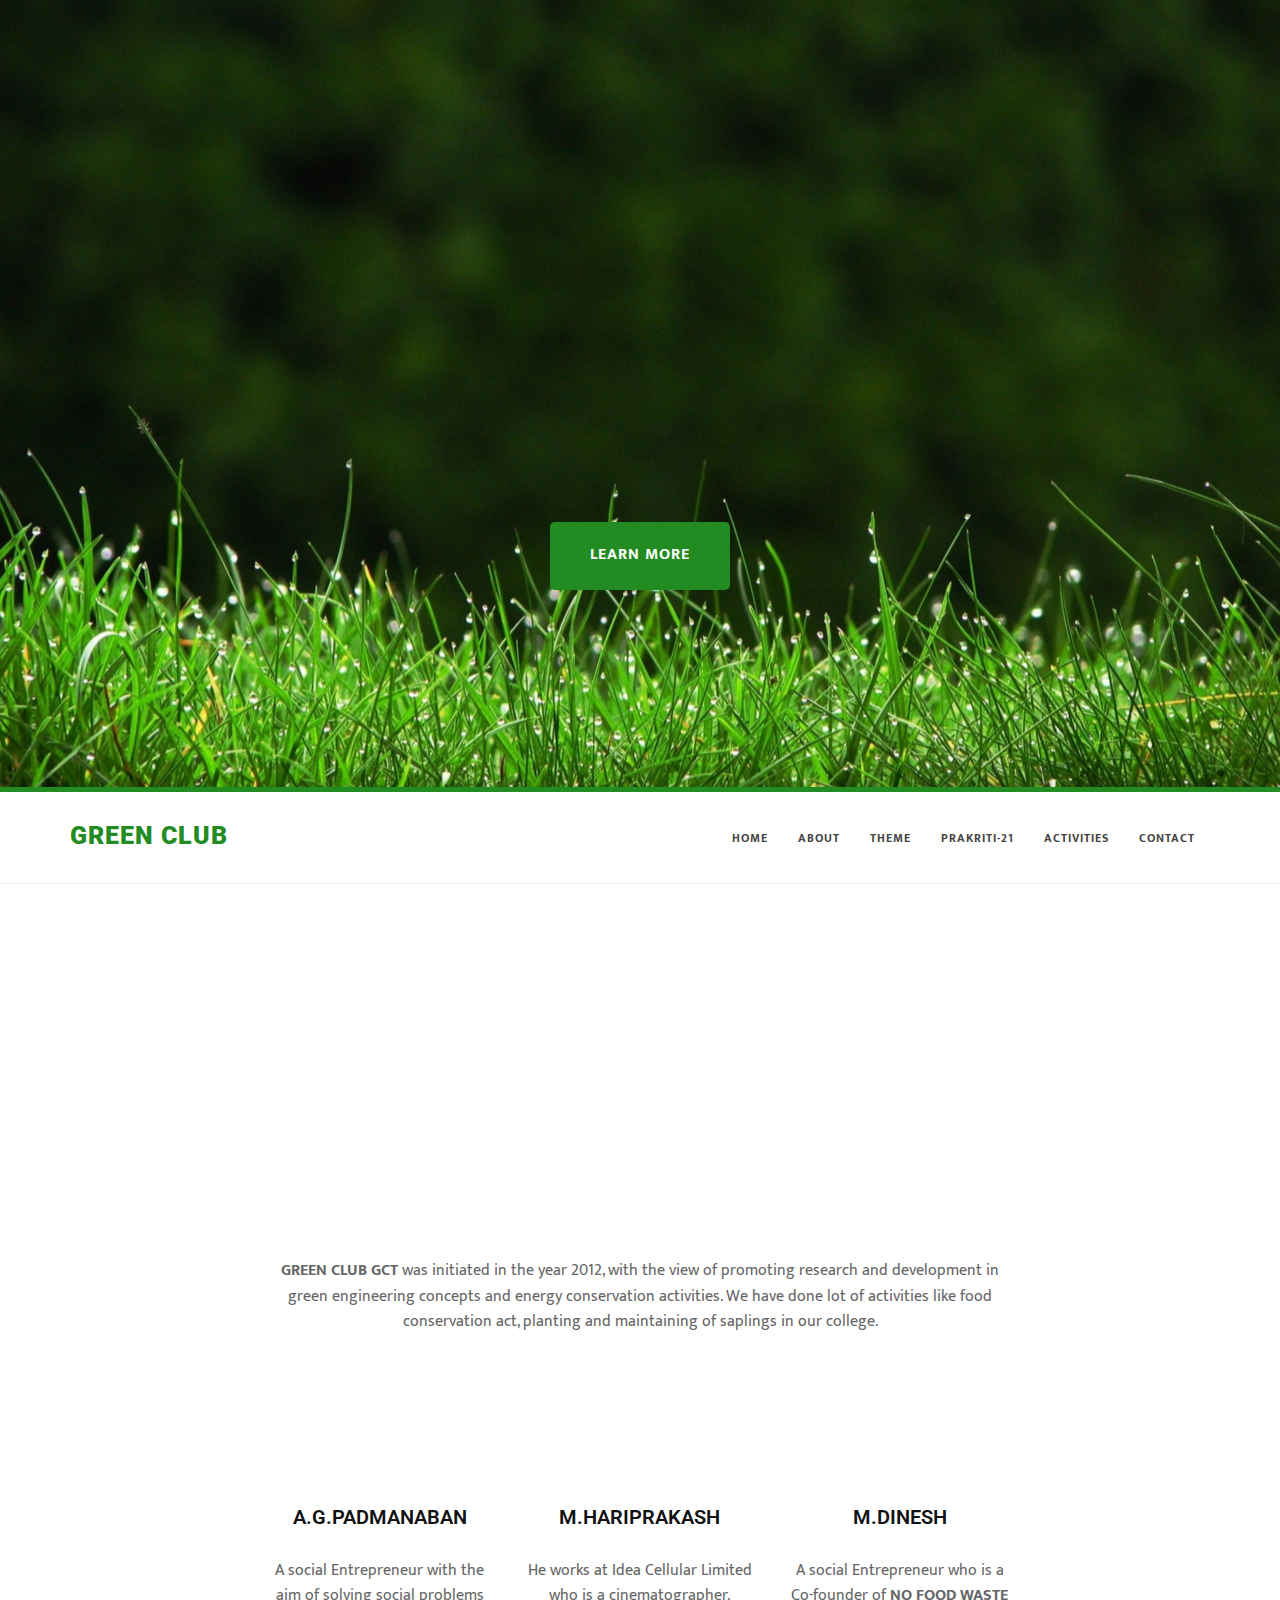
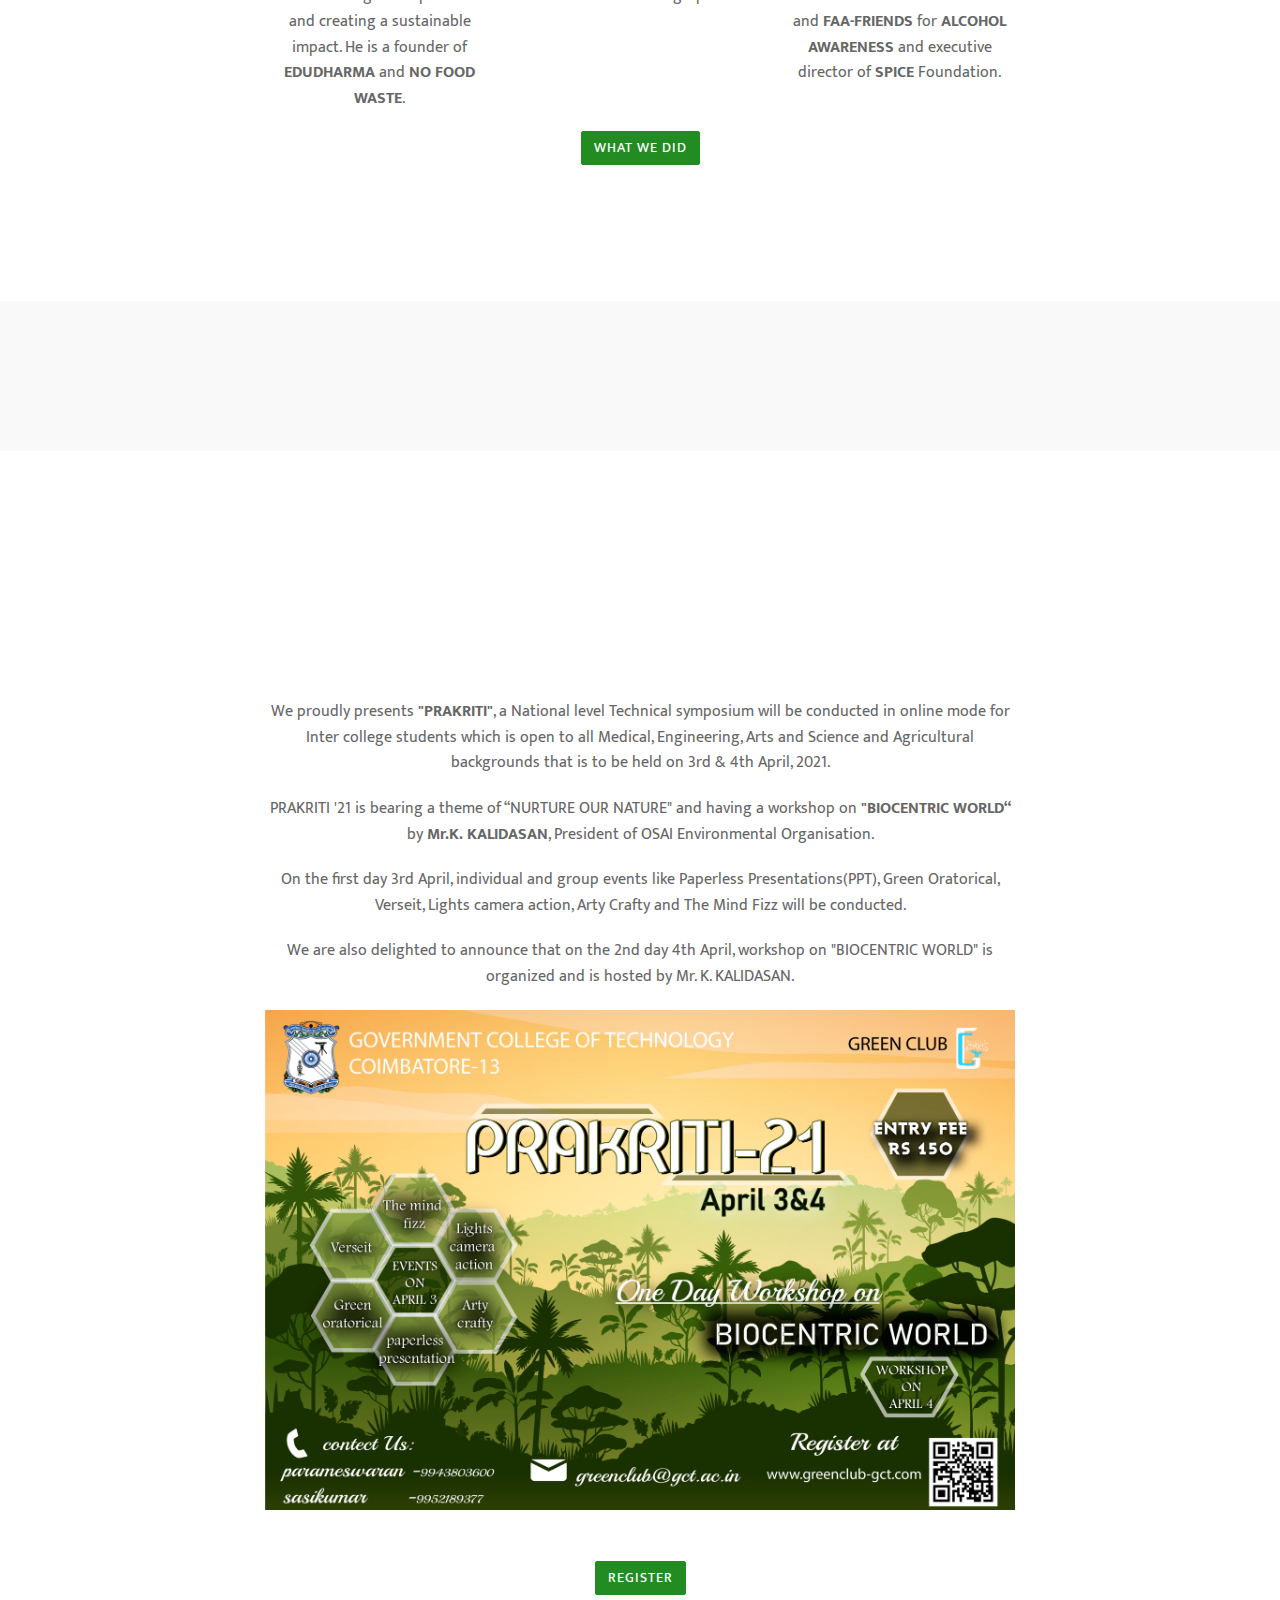
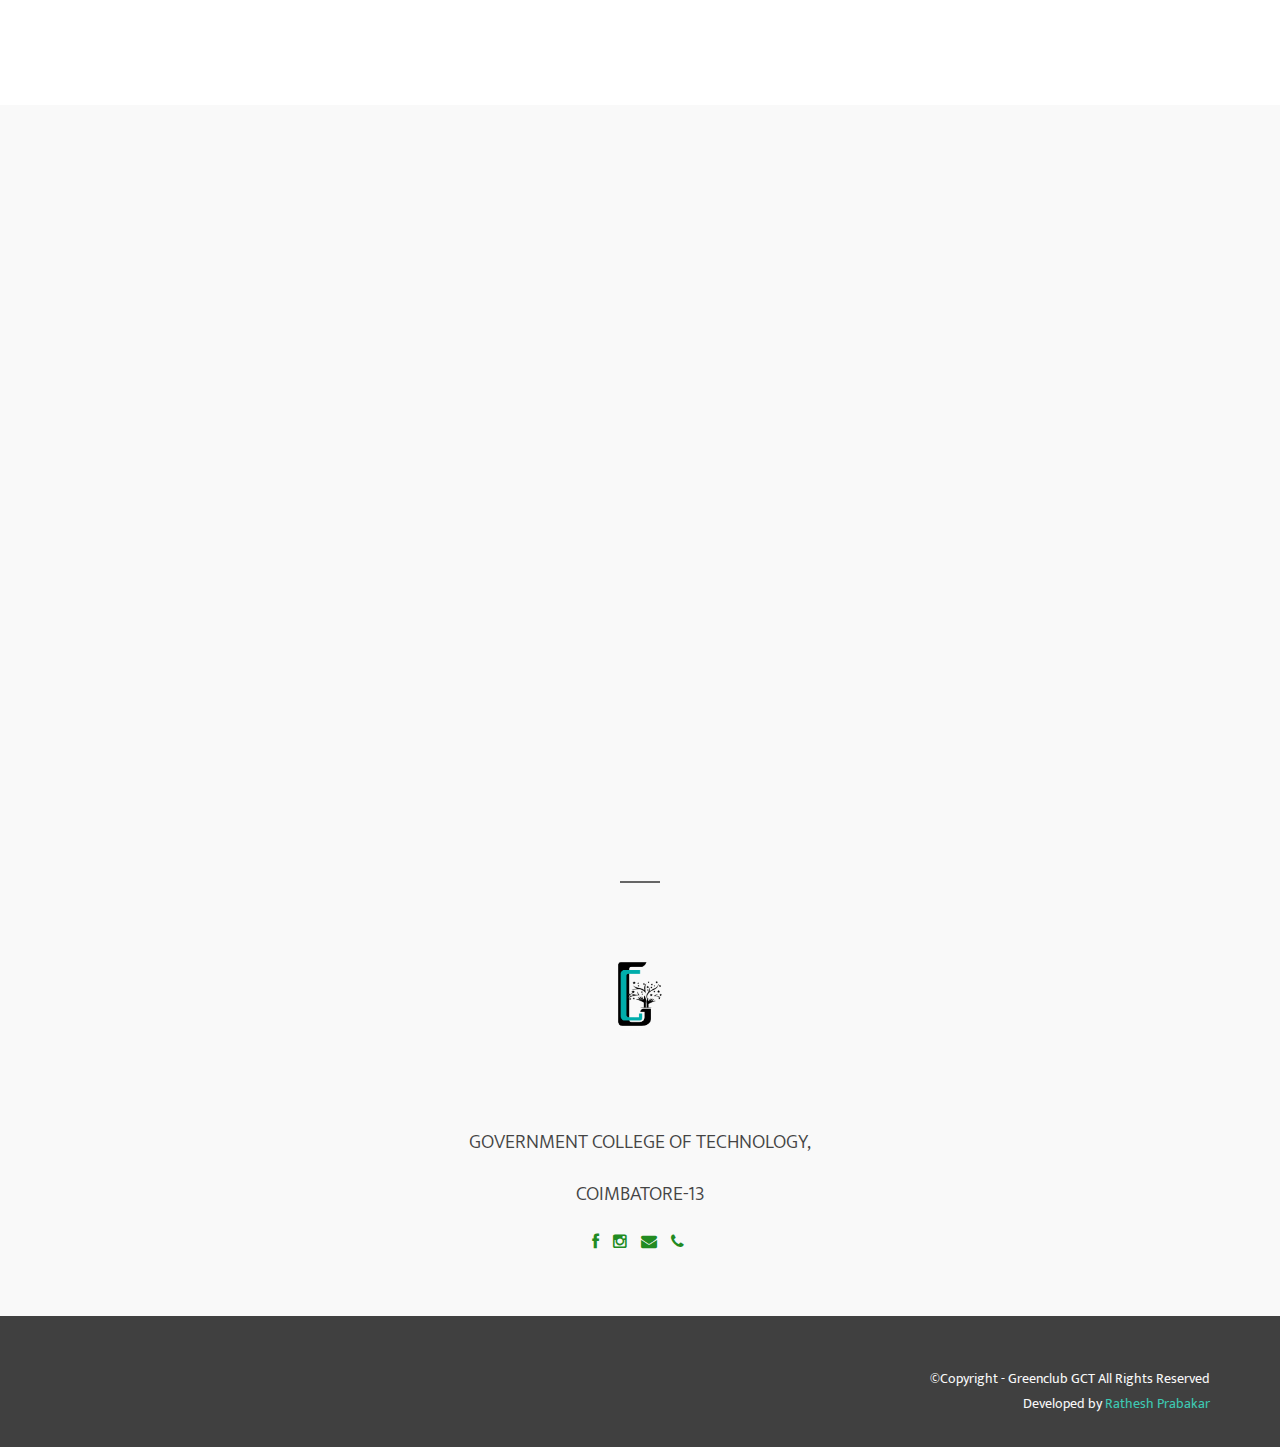
<file: index.html>
<!DOCTYPE html>
<html lang="en">

<head>
  <meta charset="utf-8">
  <meta name="viewport" content="width=device-width, initial-scale=1.0">
  <meta name="description" content="">
  <meta name="author" content="">
  <meta name="viewport" content="width=device-width, initial-scale=1">
  <link rel="stylesheet" href="https://maxcdn.bootstrapcdn.com/bootstrap/3.4.1/css/bootstrap.min.css">
  <script src="https://ajax.googleapis.com/ajax/libs/jquery/3.4.1/jquery.min.js"></script>
  <script src="https://maxcdn.bootstrapcdn.com/bootstrap/3.4.1/js/bootstrap.min.js"></script>
  

  <title>GREEN CLUB - SAVE NATURE SAVE FUTURE</title>
  <link href="img/favicon.jpg" rel="icon">


  <!-- css -->
  <link rel="stylesheet" href="css/bootstrap.min.css">
  <link href="font-awesome/css/font-awesome.min.css" rel="stylesheet" type="text/css" />
  <link href="css/nivo-lightbox.css" rel="stylesheet" />
  <link href="css/nivo-lightbox-theme/default/default.css" rel="stylesheet" type="text/css" />
  <link href="css/ionicons.min.css" rel="stylesheet">
  <link href="css/animations.css" rel="stylesheet" />
  <link href="css/style.css" rel="stylesheet">
  <link href="color/default.css" rel="stylesheet">

</head>

<body id="page-top" data-spy="scroll" data-target=".navbar-custom">

  <section class="hero" id="intro">
    <div class="container">
      <div class="row">
        <div class="col-md-12 text-right navicon">
          <a id="nav-toggle" class="nav_slide_button" href="#"><span></span></a>
        </div>
      </div>
      <div class="row">
        <div class="col-md-8 col-md-offset-2 text-center inner">
          <div class="animatedParent">
            <img class="animated fadeInDown" src="img/gct.png" width="90" height="110" alt="GCT">
            <h1 class="animated fadeInDown">GREEN CLUB</h1>
            <p class="animated fadeInUp">~ SAVE NATURE SAVE FUTURE ~</p>
          </div>
        </div>
      </div>
      <div class="row">
        <div class="col-md-6 col-md-offset-3 text-center">
          <a href="#about" class="learn-more-btn btn-scroll">Learn more</a>
        </div>
      </div>
    </div>
  </section>


  <!-- Navigation -->
  <div id="navigation">
    <nav class="navbar navbar-custom" role="navigation">
      <div class="container">
        <div class="row">
          <div class="col-md-2">
            <div class="site-logo">
              <a href="index.html" class="brand" style=" color: forestgreen;">GREEN CLUB</a>
            </div>
          </div>


          <div class="col-md-10">

            <!-- Brand and toggle get grouped for better mobile display -->
            <div class="navbar-header">
              <button type="button" class="navbar-toggle" data-toggle="collapse" data-target="#menu">
                                                <i class="fa fa-bars"></i>
                                                </button>
            </div>
            <!-- Collect the nav links, forms, and other content for toggling -->
            <div class="collapse navbar-collapse" id="menu">
              <ul class="nav navbar-nav navbar-right">
                <li class="active"><a href="#intro">Home</a></li>
                <li><a href="#about">About</a></li>
                <li><a href="theme.html#theme">Theme</a></li>
                <li><a href="#prakriti">Prakriti-21</a></li>
                <!--li><a href="#works">Board Members</a></li-->
                <li><a href="activities.html#activities">Activities</a></li>
                <li><a href="#contact">Contact</a></li>
              </ul>
            </div>
            <!-- /.Navbar-collapse -->

          </div>
        </div>
      </div>
      <!-- /.container -->
    </nav>
  </div>
  <!-- /Navigation -->

  <!-- Section: about -->
  <section id="about" class="home-section color-dark bg-white">
    <div class="container marginbot-50">
      <div class="row">
        <div class="col-lg-8 col-lg-offset-2">
          <div class="animatedParent">
            <div class="section-heading text-center animated bounceInDown">
              <img src="img/gc.png" width="100" height="100" alt="Green Club">
              <br><br>
              <h2 class="h-bold">About our Green Club</h2>
              <div class="divider-header"></div>
            </div>
          </div>
        </div>
      </div>

    </div>

    <div class="container">


      <div class="row">


        <div class="col-lg-8 col-lg-offset-2 animatedParent">
          <div class="text-center">
            <p>
              <b>GREEN CLUB GCT</b> was initiated in the year 2012, with the view of promoting research and development in green engineering concepts and energy conservation activities. We have done lot of activities like food conservation act, planting and maintaining of saplings in our college.
            </p>
            <br><br>
            <div class="section-heading text-center animated bounceInDown">
              <h2 class="h-bold">Meet our Founders</h2>
              <div class="divider-header"></div>
            </div>
            <br><br>
            <div class="row">
              <div class="col-sm-4">
                <div class="card">
                  <div class="card-body">
                    <h6 class="h-bold">A.G.PADMANABAN</h6>
                    <p class="card-text">A social Entrepreneur with the aim of solving social problems and creating a sustainable impact. He is a  founder of <b>EDUDHARMA</b> and <b>NO FOOD WASTE</b>.</p>
                  </div>
                </div>
              </div>
              <div class="col-sm-4">
                <div class="card">
                  <div class="card-body">
                    <h6 class="h-bold"> M.HARIPRAKASH</h6>
                    <p class="card-text">He works at Idea Cellular Limited who is a cinematographer.</p>
                  </div>
                </div>
              </div>
              <div class="col-sm-4">
                <div class="card">
                  <div class="card-body">
                    <h6 class="h-bold">M.DINESH</h6>
                    <p class="card-text">A social Entrepreneur who is a Co-founder of <b>NO FOOD WASTE</b> and <b>FAA-FRIENDS</b> for <b>ALCOHOL AWARENESS</b> and executive director of <b>SPICE</b> Foundation.</p>
                  </div>
                </div>
              </div>
            </div>
            <a href="achievements.html#achievements" class="btn btn-skin btn-scroll">What we did</a>
            <br><br>
          </div>
        </div>
        </div>
      </div>
    </div>
</section>
  <!-- /Section: about -->
  <!-- Section: services -->
  <section id="prakriti" class="home-section color-dark bg-gray">
    <section id="about" class="home-section color-dark bg-white">
      <div class="container marginbot-50">
        <div class="row">
          <div class="col-lg-8 col-lg-offset-2">
            <div class="animatedParent">
              <div class="section-heading text-center animated bounceInDown">
                <h2 class="h-bold">Prakriti 21</h2>
                <div class="divider-header"></div>
              </div>
            </div>
          </div>
        </div>
  
      </div>
  
      <div class="container">
  
  
        <div class="row">
  
  
          <div class="col-lg-8 col-lg-offset-2 animatedParent">
            <div class="text-center">
              <p>
               We proudly presents <b>"PRAKRITI"</b>, a National level Technical symposium will be conducted in online mode for 
                Inter college students which is open to all Medical, Engineering, Arts and Science and Agricultural backgrounds that is to be held on 3rd & 4th April, 2021. 
                </b> 
              </p>
              <p>PRAKRITI '21 is bearing a theme of “NURTURE OUR NATURE" and having a workshop on <b>"BIOCENTRIC WORLD“</b> by <b>Mr.K. KALIDASAN</b>, President  of OSAI Environmental Organisation. </p>
              <p>On the first day 3rd April, individual and group events like Paperless Presentations(PPT), Green Oratorical, Verseit, Lights camera action, Arty Crafty and The Mind Fizz will be conducted.
              </p>
              <p>We are also delighted to announce that on the 2nd day 4th April, workshop on "BIOCENTRIC WORLD" is organized and is hosted by Mr. K. KALIDASAN.</p>
              <img src="img/green2.jpg" class="img-responsive"  alt="Prakriti 20">
              <br>
              <br>
              
              <a href="registration/index.html" class="btn btn-skin btn-scroll">Register</a>
              
              
            </div>
          </div>
  
  
        </div>
      </div>
  
    </section>

    <div class="text-center">
      <div class="container">

        <div class="row animatedParent">
          <div class="col-md-3">
            <div class="animated rotateInDownLeft">
              <div class="service-box">
                <div class="service-icon">
                  <span class="fa fa-laptop fa-2x"></span>
                </div>
                <div class="service-desc">
                  <h5>PAPERLESS PRESENTATION</h5>
                  <div class="divider-header"></div>
                  <a  type="button" class="btn btn-info btn-lg" data-toggle="modal" data-target="#myModal1">Rules</a>
                </div>
              </div>
            </div>
          </div>
          
          
          <div class="col-md-3">
            <div class="animated rotateInDownLeft slow">
              <div class="service-box">
                <div class="service-icon">
                  <span class="fa fa-bars fa-2x"></span>
                </div>
                <div class="service-desc">
                  <h5>Green Oratorical </h5>
                  <div class="divider-header"></div>
                 <!--<p>
                    Time to test your speed and IQ level.
                  </p> -->
                  <a  type="button" class="btn btn-info btn-lg" data-toggle="modal" data-target="#myModal2">Rules</a>
                </div>
              </div>
            </div>
          </div>
          
          <div class="col-md-3">
            <div class="animated rotateInDownLeft slower">
              <div class="service-box">
                <div class="service-icon">
                  <span class="fa fa-laptop fa-2x"></span>
                </div>
                <div class="service-desc">
                  <h5>Verseit</h5>
                  <div class="divider-header"></div>
                  <a  type="button" class="btn btn-info btn-lg" data-toggle="modal" data-target="#myModal3">Rules</a>
                </div>
              </div>
            </div>
          </div>
          
                    
          <div class="col-md-3">
            <div class="animated rotateInDownLeft">
              <div class="service-box">
                <div class="service-icon">
                  <span class="fa fa-instagram fa-2x"></span>
                </div>
                <div class="service-desc">
                  <h5>Lights Camera Action</h5>
                  <div class="divider-header"></div>
               
                  <a type="button" class="btn btn-info btn-lg" data-toggle="modal" data-target="#myModal4" >Rules</a>
                </div>
              </div>
            </div>
          </div>
          <div class="col-md-3">
            <div class="animated rotateInDownLeft slower">
              <div class="service-box">
                <div class="service-icon">
                  <span class="fa fa-laptop fa-2x"></span>
                </div>
                <div class="service-desc">
                  <h5>Arty Crafty</h5>
                  <div class="divider-header"></div>
                 
                  <a type="button" class="btn btn-info btn-lg" data-toggle="modal" data-target="#myModal5">Rules</a>
                </div>
              </div>
            </div>
          </div>
          <div class="col-md-3">
            <div class="animated rotateInDownLeft slower">
              <div class="service-box">
                <div class="service-icon">
                  <span class="fa fa-laptop fa-2x"></span>
                </div>
                <div class="service-desc">
                  <h5>The Mind Fizz</h5>
                  <div class="divider-header"></div>
               
                  <a type="button" class="btn btn-info btn-lg" data-toggle="modal" data-target="#myModal6">Rules</a>
                </div>
              </div>
            </div>
          </div>
         

         
          </div>
          
        </div>
      </div>
    </div>
  </section>
  <!-- /Section: services -->
<!--Popup Code-->
<!--PPT Instructions-->
  <div class="container">
  
    <!-- Modal -->
    <div class="modal fade" id="myModal1" role="dialog">
      <div class="modal-dialog">
      
        <!-- Modal content-->
        <div class="modal-content">
          <div class="modal-header">
            <button type="button" class="close" data-dismiss="modal">&times;</button>
            <h4 class="modal-title">PPT</h4>
          </div>
          <div class="modal-body">
            <p>If you have any innovative ideas don't hesitate to express it. Come forward to express your ideas through PRESENTATION.</p>
            <h3>Topics</h3>
            <li style="list-style:number;">Impact of Covid-19 pandemic on environment</li>
            <li style="list-style:number;">Farming with waste management</li>
            <li style="list-style:number;">Role of agriculture in Indian economy</li>
            <li style="list-style:number;">Water scarcity and it's solutions</li>
            <br>
            <h3>Rules</h3>
            <li>It is an individual or team event. You can form a team according to your convenience. The team should consist of 2 to 3 members. Everyone should register individually.</li>
            <li>Topic should be selected from the given list of topics.</li>
            <li>The topic should be explained within 5-10 mins.</li>
            <li>Maximum number of slides 10 -15.</li>
            <li>The performance is based on the way you explain and convey.</li>
            <li>Plagiarism is strictly prohibited.</li>
            <p>ABSTRACT(a detailed abstract with the details of the participants) should be sent to the given mail id- greenclub@gct.ac.in. Decline Date ( MARCH 31 )</p>
          </div>
          <div class="modal-footer">
            <button style="color: forestgreen;" type="button" class="btn btn-default" data-dismiss="modal">Close</button>
          </div>
        </div>
        
      </div>
    </div>
    
  </div>
<!--/PPT Instructions-->  
<!--Green Oratorical Instructions-->
<div class="container">
  
  <!-- Modal -->
  <div class="modal fade" id="myModal2" role="dialog">
    <div class="modal-dialog">
    
      <!-- Modal content-->
      <div class="modal-content">
        <div class="modal-header">
          <button type="button" class="close" data-dismiss="modal">&times;</button>
          <h4 class="modal-title">Green Oratorical </h4>
        </div>
        <div class="modal-body">
          <p>Inaction breeds doubt and fear. Action breeds confidence and courage. If you want to conquer fear, do not sit at home and think about it. Go out and get busy."

            To communicate, we must realize that we are all different in the way we perceive the world, and use this understanding as a guide to our communication with others......
            </p>
          <h3>Rules</h3>
          <li>It's an individual event and consists of two rounds.</li>
          <li> Contestant will present a five (5)-minute prepared speech.</li>
          <li>While delivering the speech, the voice should be clear and flexible</li>
          <li>Avoid vulgarity and political talks</li>
          <li>The language should give a clear picture of the thoughts being expressed.</li>
          <li>Topic will be given on the spot and juries decision is final</li>
        </div>
        <div class="modal-footer">
          <button style="color: forestgreen;" type="button" class="btn btn-default" data-dismiss="modal">Close</button>
        </div>
      </div>
      
    </div>
  </div>
  
</div>
<!--/Green Oratorical  Instructions-->
<!--Verseit  Instructions-->
<div class="container">
  
  <!-- Modal -->
  <div class="modal fade" id="myModal3" role="dialog">
    <div class="modal-dialog">
    
      <!-- Modal content-->
      <div class="modal-content">
        <div class="modal-header">
          <button type="button" class="close" data-dismiss="modal">&times;</button>
          <h4 class="modal-title">Verseit</h4>
        </div>
        <div class="modal-body">
          <p>A chance to make your creativity shine beyond the sky... Express your heart louder with your words...Let ur lines be the mirror of beauty
            Launch smiles with ink flowing out of wisdom
            Make the world get lost at the feet of ur mesmerizing poems.</p>
          <h3>Rules</h3>
          <li>Maximum of  10 lines will be allowed.</li>
          <li>Avoid vulgarity.</li>
          <li>Plagiarism is strictly prohibited.</li>
          <li>Reference to a caste, religion or organization is not allowed.</li>
          <li>Language (Tamil or English) Ur choice.</li>
        </div>
        <div class="modal-footer">
          <button  style="color: forestgreen;" type="button" class="btn btn-default" data-dismiss="modal">Close</button>
        </div>
      </div>
      
    </div>
  </div>
  
</div>

<!--/Verseit Instructions-->
<!-- Lights camera action  Instructions-->
<div class="container">
  
  <!-- Modal -->
  <div class="modal fade" id="myModal4" role="dialog">
    <div class="modal-dialog">
    
      <!-- Modal content-->
      <div class="modal-content">
        <div class="modal-header">
          <button type="button" class="close" data-dismiss="modal">&times;</button>
          <h4 class="modal-title">Lights camera action </h4>
        </div>
        <div class="modal-body">
          <p>Do you hold the potential to encourage and persuade the audience to buy any product you propose? If you possess the creativity to sell it off then its time that your creativity has got its recognition! Come forward and showcase your creative side to participate in Lights Camera Action</p>
          <h3>Instructions</h3>
          <li>It is an individual event.</li>
          <li>It consists of two rounds.</li>
          <li>Topics will be given on the spot.</li>
          <li>The performance is judged based on the clarity in thought,innovation,humour  and expression.</li>
          <li>Vulgarity and malpractices are not encouraged. </li>
          <li>Juries decision is final</li>
        </div>
        <div class="modal-footer">
          <button style="color: forestgreen;" type="button" class="btn btn-default" data-dismiss="modal">Close</button>
        </div>
      </div>
      
    </div>
  </div>
  
</div>


<!--/Light Camera Action Instructions-->
<!--Arty Crafty Instructions-->
<div class="container">
  
  <!-- Modal -->
  <div class="modal fade" id="myModal5" role="dialog">
    <div class="modal-dialog">
    
      <!-- Modal content-->
      <div class="modal-content">
        <div class="modal-header">
          <button type="button" class="close" data-dismiss="modal">&times;</button>
          <h4 class="modal-title">Arty Crafty</h4>
        </div>
        <div class="modal-body">
          <p>Getting appreciation and recognition doesn't mean victory! Sometimes your heart speaks best through your hands, Do you agree with it? If yes, Come on Let's start an era  ARTY CRAFTY. </p>
          <h3>Instructions</h3>
          <li>There will be two rounds.</li>
          <li>Topic will be given on the spot.</li>
          <li>Complete it within  alloted time.</li>
          <li>Judge decision is final.</li>
          <li>Avoid using mobile phones</li>
          <li>Be  honest to yourself </li>
          <li>Best craft will be rewarded</li>
          <li>If selected in first round u will get into the second round</li>
        </div>
        <div class="modal-footer">
          <button style="color: forestgreen;" type="button" class="btn btn-default" data-dismiss="modal">Close</button>
        </div>
      </div>
      
    </div>
  </div>
  
</div>


<!--/Arty Crafty LABAROTARY Instructions-->
<div class="container">
  
  <!-- Modal -->
  <div class="modal fade" id="myModal6" role="dialog">
    <div class="modal-dialog">

      <!-- Modal content-->
      <div class="modal-content">
        <div class="modal-header">
          <button type="button" class="close" data-dismiss="modal">&times;</button>
          <h4 class="modal-title">The mind fizz</h4>
        </div>
        <div class="modal-body">
          <p>Nature!
            We walk through it and live by it.
            But how much do we know about it?
            Come and participate in The mind fizz to pour your knowledge about our astonishing source, nature!. </p>
          <h3>Instructions</h3>
          <li>It is an individual quiz event.</li>
          <li>It consists of two rounds.</li>
          <li>Theme : Nature.</li>
          <li>Time limit for the first round : 15 minutes</li>
          <li>Kindly choose your honest answer</li>
          <li>Points will ge awarded based on the number of correct options.</li>
        </div>
        <div class="modal-footer">
          <button style="color: forestgreen;" type="button" class="btn btn-default" data-dismiss="modal">Close</button>
        </div>
      </div>
      
    </div>
  </div>
  
</div>

  <!-- Section: works 
  <section id="works" class="home-section color-dark text-center bg-white">
    <div class="container marginbot-50">
      <div class="row">
        <div class="col-lg-8 col-lg-offset-2">
          <div>
            <div class="animatedParent">
              <div class="section-heading text-center">
                <h2 class="h-bold animated bounceInDown">Board Members</h2>
                <div class="divider-header"></div>
              </div>
            </div>
          </div>
        </div>
      </div>

    </div>

   <div class="container">

      <div class="row animatedParent">
        <div class="col-sm-12 col-md-12 col-lg-12">

          <div class="row gallery-item">
            <div class="col-md-3 animated fadeInUp slow">
              <a href="img/works/js.jpg" title="Joint Secretary" data-lightbox-gallery="gallery1">
                <img src="img/works/js.jpg" class="img-responsive" alt="Parameswaran - Joint Secretary">
              <b>  <span style="color: forestgreen;">PARAMESWARAN<br>General Secretary</span></b>
							</a>
            </div>
            <div class="col-md-3 animated fadeInUp">
              <a href="img/works/gs.jpg" title="General Secretary" data-lightbox-gallery="gallery1">
                <div><img src="img/works/gs.jpg" class="img-responsive" alt="Dharani - General Secretary"><b><span style="color: forestgreen;">DHARANI G<br>General Secretary</span></b>
                </div>
							</a>
            </div>
           
            <div class="col-md-3 animated fadeInUp slower">
              <a href="img/works/treasurer.jpg" title="Treasurer" data-lightbox-gallery="gallery1">
                <div><img src="img/works/treasurer.jpg" class="img-responsive" alt="Peru - Treasurer">
               <b> <span style="color: forestgreen;">GOKULRAJA R<br>Treasurer</span></b>
                </div>
							</a>
            </div>
            <div class="col-md-3 animated fadeInUp">
              <a href="img/works/jt.jpg" title="Joint Treasurer" data-lightbox-gallery="gallery1">
                <div><img src="img/works/jt.jpg" class="img-responsive" alt="Manimegalai - Joint Treasurer">
                  <b><span style="color: forestgreen;">SWETHA C<br>Joint Treasurer</span></b>
                </div>
							</a>
            </div>
            
          </div>

        </div>
      </div>
    </div>


  </section> -->
  <!-- /Section: works -->

  <!-- Section: contact -->
  <section id="contact" class="home-section nopadd-bot color-dark bg-gray text-center">
    <div class="container marginbot-50">
      <div class="row">
        <div class="col-lg-8 col-lg-offset-2">
          <div class="animatedParent">
            <div class="section-heading text-center">
              <h2 class="h-bold animated bounceInDown">Get in touch with us</h2>
              <div class="divider-header"></div>
               
              <br><br>
              <img src="img/gc.png" width="100" height="100"  alt="Green Club"><br><br>
              <h5  class="h-bold animated bounceInDown" style=" color: forestgreen;"><b>GREEN CLUB</b></h5>
              <p>GOVERNMENT COLLEGE OF TECHNOLOGY,</p>
              <p>COIMBATORE-13</p>
              <ul class="list-inline">
                <li><a href="https://www.facebook.com/GCTGREENCLUB/"><i class="fa fa-facebook" style=" color: forestgreen;"></i></a></li>
                <li><a href="https://www.instagram.com/greenclubgct/"><i class="fa fa-instagram" style=" color: forestgreen;"></i></a></li>
                <li><a href="mailto:greenclub@gct.ac.in"><i class="fa fa-envelope" style=" color: forestgreen;"></i></a></li>
                <li><a href="tel:9943803600"><i class="fa fa-phone" style=" color: forestgreen;"></i></a></li>
              </ul>
              
             </div>
            </div>
          </div>
        </div>
      </div>

    </div>

    
  </section>
  <!-- /Section: contact -->
  <footer>
    <div class="container">
      <div class="row">
        <div class="col-md-6">
          
        </div>
        <div class="col-md-6 text-right copyright">
          &copy;Copyright - Greenclub GCT All Rights Reserved
          <div class="credits">
            Developed by <a href="https://ratheshprabakar.tech" target="_blank">Rathesh Prabakar</a>
          </div>
        </div>
      </div>
    </div>
  </footer>

  <!-- Core JavaScript Files -->
  <script src="js/jquery.min.js"></script>
  <script src="js/bootstrap.min.js"></script>
  <script src="js/jquery.sticky.js"></script>
  <script src="js/jquery.easing.min.js"></script>
  <script src="js/jquery.scrollTo.js"></script>
  <script src="js/jquery.appear.js"></script>
  <script src="js/stellar.js"></script>
  <script src="js/nivo-lightbox.min.js"></script>

  <script src="js/custom.js"></script>
  <script src="js/css3-animate-it.js"></script>
  <script src="contactform/contactform.js"></script>

</body>
</html>
</file>
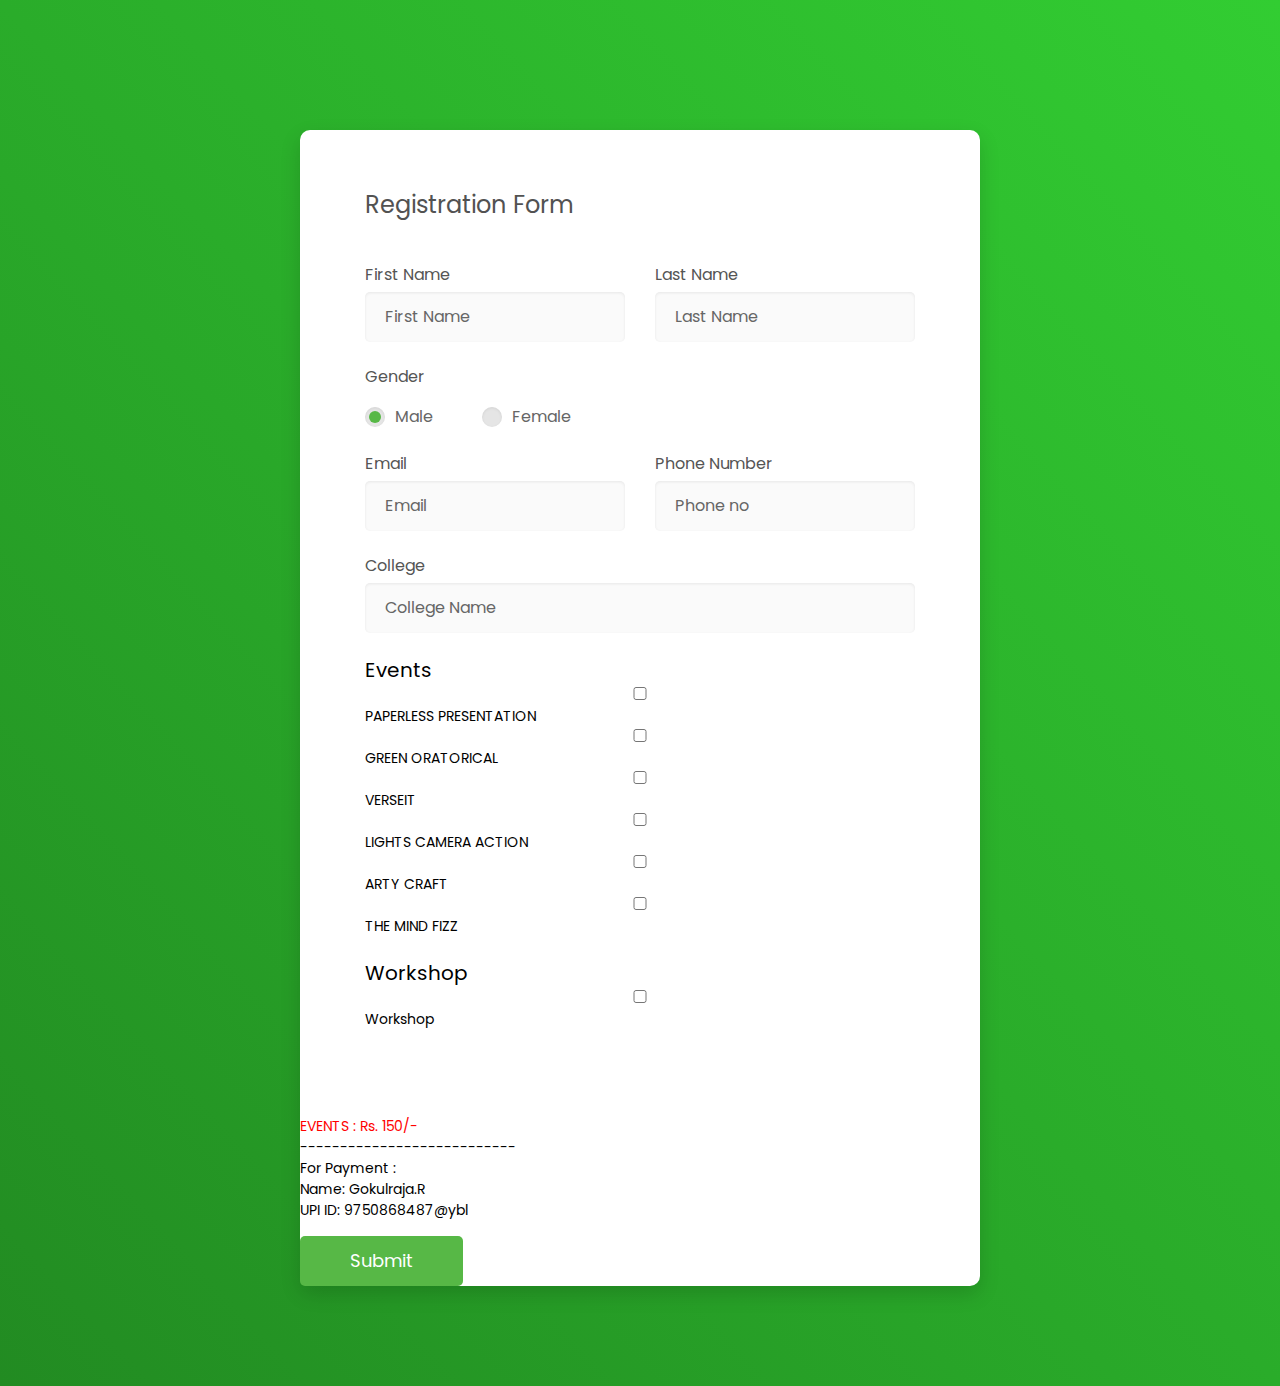
<file: registration/index.html>
<!DOCTYPE html>
<html lang="en">

<head>
    <!-- Required meta tags-->
    <meta charset="UTF-8">
    <meta name="viewport" content="width=device-width, initial-scale=1, shrink-to-fit=no">
    <meta name="description" content="Colorlib Templates">
    <meta name="author" content="Colorlib">
    <meta name="keywords" content="Colorlib Templates">

    <!-- Title Page-->
    <title>Registration</title>
    <link href="favicon.jpg" rel="icon">


    <!-- Icons font CSS-->
    <link href="vendor/mdi-font/css/material-design-iconic-font.min.css" rel="stylesheet" media="all">
    <link href="vendor/font-awesome-4.7/css/font-awesome.min.css" rel="stylesheet" media="all">
    <!-- Font special for pages-->
    <link href="https://fonts.googleapis.com/css?family=Poppins:100,100i,200,200i,300,300i,400,400i,500,500i,600,600i,700,700i,800,800i,900,900i" rel="stylesheet">

    <!-- Vendor CSS-->
    <link href="vendor/select2/select2.min.css" rel="stylesheet" media="all">
    <link href="vendor/datepicker/daterangepicker.css" rel="stylesheet" media="all">

    <!-- Main CSS-->
    <link href="css/main.css" rel="stylesheet" media="all">
</head>

<body>

    <div class="page-wrapper bg-gra-02 p-t-130 p-b-100 font-poppins">
        <div class="wrapper wrapper--w680">
            <div class="card card-4">
                <div class="card-body">
                    <h2 class="title">Registration Form</h2>
                    <form method="POST" action = "index.php">
                        <div class="row row-space">
                            <div class="col-2">
                                <div class="input-group">
                                    <label class="label">first name</label>
                                    <input class="input--style-4" type="text" pattern='[A-Za-z\\s]*' name="first_name" placeholder="First Name" required>
									
                                </div>
                            </div>
                            <div class="col-2">
                                <div class="input-group">
                                    <label class="label">last name</label>
                                    <input class="input--style-4" type="text" pattern='[A-Za-z\\s]*' name="last_name" placeholder="Last Name" required>
                                </div>
                            </div>
                        </div>
                      <!--          <div class="row row-space">
                    <div class="col-2">
                                <div class="input-group">
                                    <label class="label">Birthday</label>
                                    <div class="input-group-icon">
                                        <input class="input--style-4 js-datepicker" type="text" name="birthday">
                                        <i class="zmdi zmdi-calendar-note input-icon js-btn-calendar"></i>
                                    </div>
                                </div>
                            </div> -->
                            <div class="col-2">
                                <div class="input-group">
                                    <label class="label">Gender</label>
                                    <div class="p-t-10">
                                        <label class="radio-container m-r-45">Male
                                            <input type="radio" checked="checked" name="gender" value="Male">
                                            <span class="checkmark"></span>
                                        </label>
                                        <label class="radio-container">Female
                                            <input type="radio" name="gender" value="Female">
                                            <span class="checkmark"></span>
                                        </label>
                                    </div>
                                </div>
                            </div>
                     
                        <div class="row row-space">
                            <div class="col-2">
                                <div class="input-group">
                                    <label class="label">Email</label>
                                    <input class="input--style-4" type="email" name="email" placeholder="Email" required>
                                </div>
                            </div>
                            <div class="col-2">
                                <div class="input-group">
                                    <label class="label">Phone Number</label> 
                                    <input class="input--style-4" type="text" name="phone" minlength="10" maxlength="10" pattern='[0-9]*' placeholder="Phone no" required>
                                </div>
                            </div>
                        </div>
                        <div class="input-group">
                            <label class="label">College</label>
                            <input class="input--style-4" type="text" name="college" placeholder="College Name" required>

                            
                        </div>
				
                            <label for="events" style="font-size:20px;">Events</label>
                            <br>
                            <input type="checkbox" name="vehicle[]" value="PPT">PAPERLESS PRESENTATION
                            <br>
                            <input type="checkbox" name="vehicle[]" value="Green_Oratorical">GREEN ORATORICAL
                            <br>
                            <input type="checkbox" name="vehicle[]" value="Verseit">VERSEIT 
                            <br>
                            <input type="checkbox" name="vehicle[]" value="Ligths_camera_action">LIGHTS CAMERA ACTION
                            <br>
                            <input type="checkbox" name="vehicle[]" value="Arty_craft">ARTY CRAFT 
                            <br>
                            <input type="checkbox" name="vehicle[]" value="Mind_fizz">THE MIND FIZZ
                            <br>
                            <br>
                            <label for="workshop" style="font-size:20px;">Workshop</label>
                            <br>
                            <input type="checkbox" name="vehicle[]" value="Workshop">Workshop

<br><br>
                        </div>
                        <p style="color: red;">EVENTS : Rs. 150/-</p>
                        
                        <p>---------------------------</p>
                        <p>For Payment :</p>
                        <p>Name: Gokulraja.R</p>
               			<p>UPI ID:  9750868487@ybl</p>
                        
                        <div class="p-t-15">
                            <button class="btn btn--radius-2 btn--blue" name="sub" type="submit">Submit</button>
                        </div>
                    </form>
                </div>
            </div>
        </div>
    </div>

    <!-- Jquery JS-->
    <script src="vendor/jquery/jquery.min.js"></script>
    <!-- Vendor JS-->
    <script src="vendor/select2/select2.min.js"></script>
    <script src="vendor/datepicker/moment.min.js"></script>
    <script src="vendor/datepicker/daterangepicker.js"></script>

    <!-- Main JS-->
    <script src="js/global.js"></script>

</body><!-- This templates was made by Colorlib (https://colorlib.com) -->

</html>
<!-- end document-->
</file>
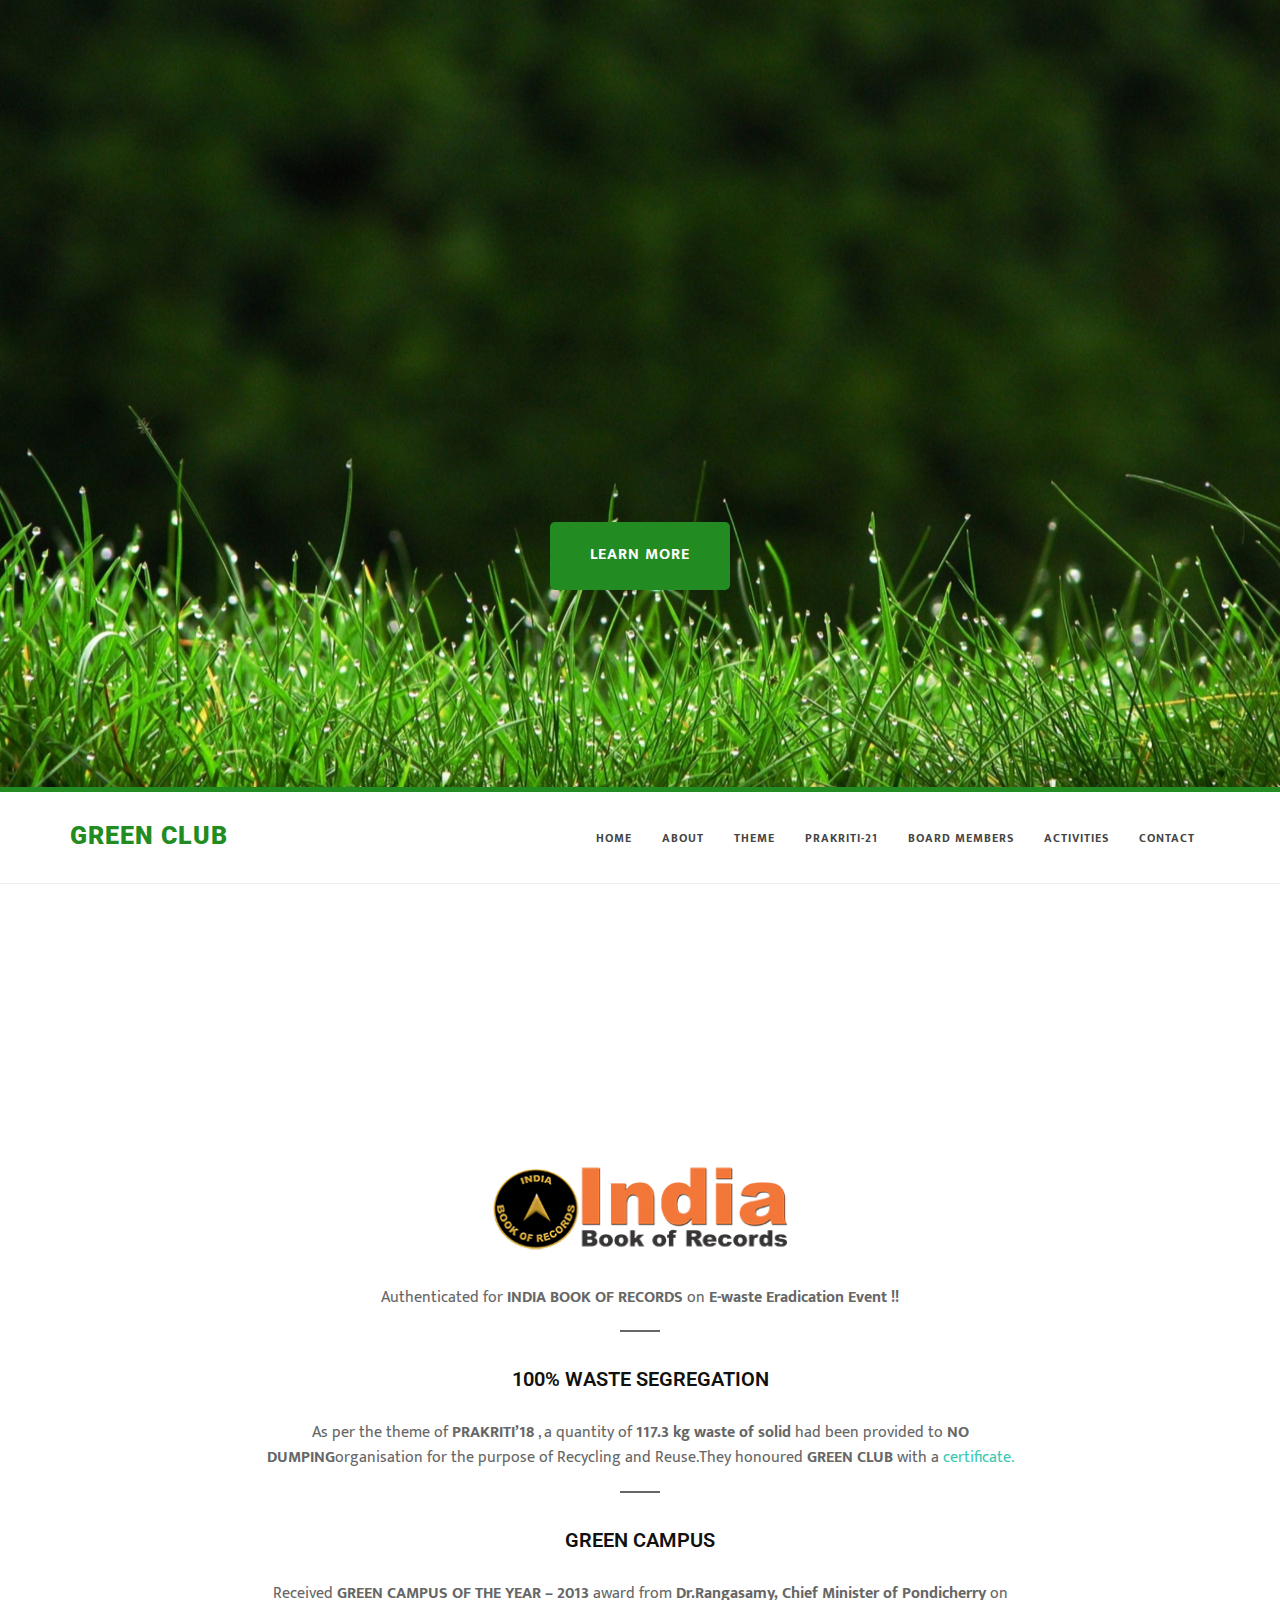
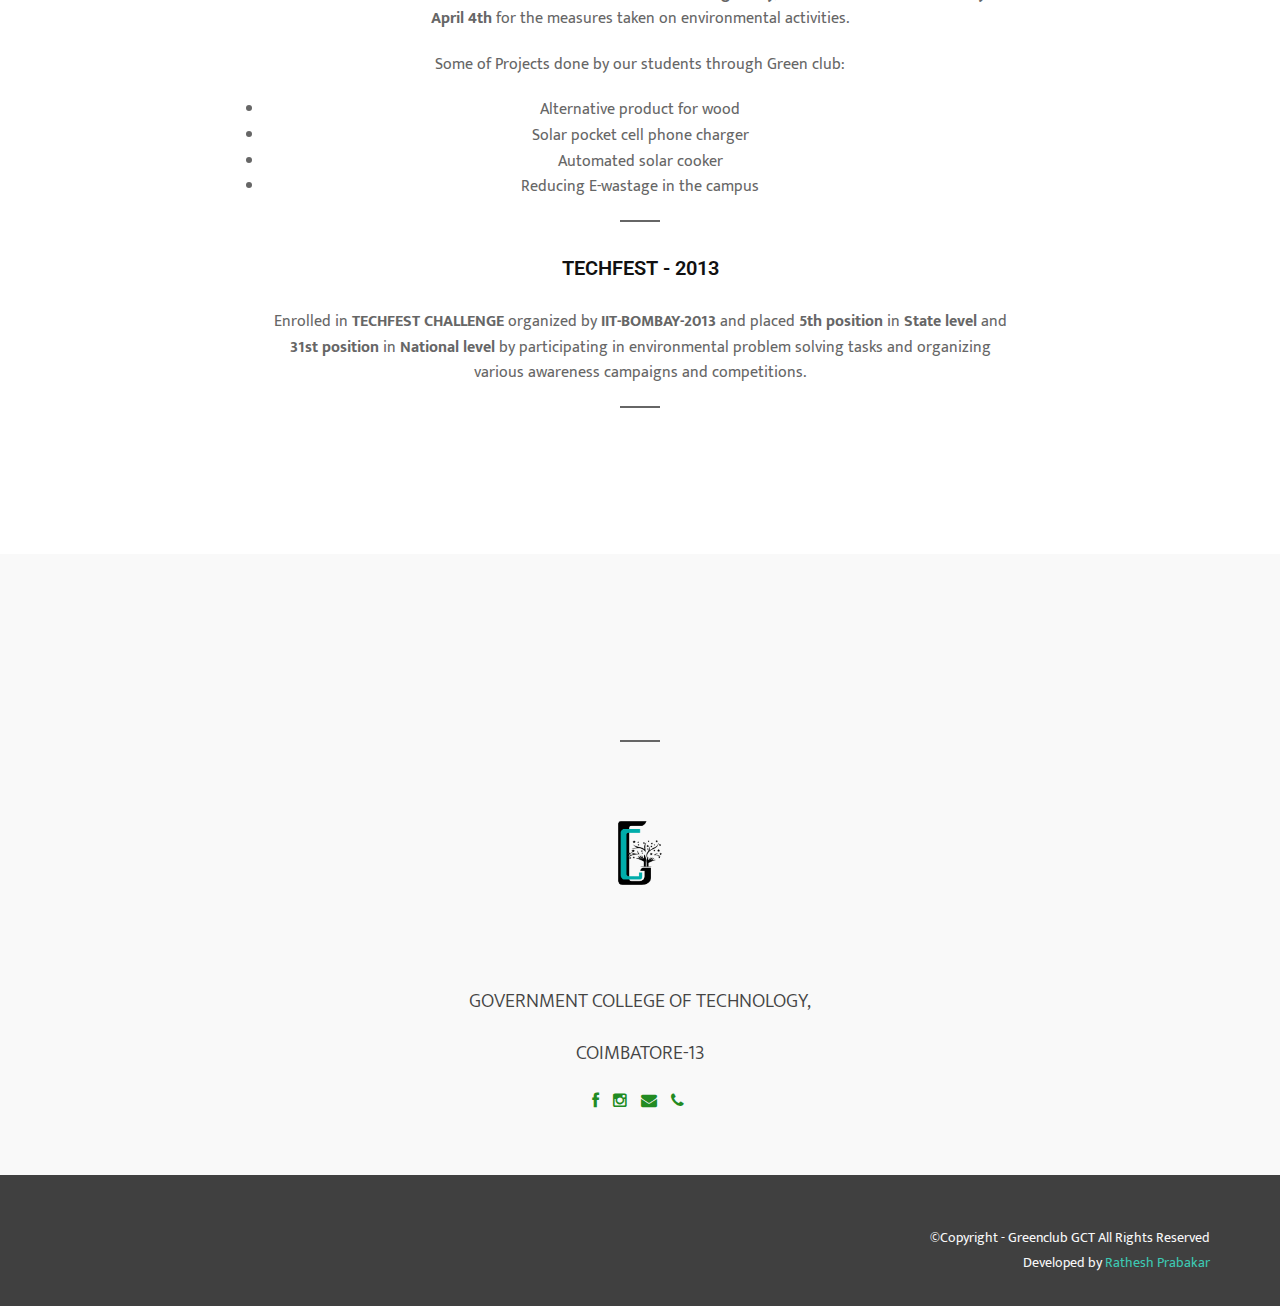
<file: achievements.html>
<!DOCTYPE html>
<html lang="en">

<head>
  <meta charset="utf-8">
  <meta name="viewport" content="width=device-width, initial-scale=1.0">
  <meta name="description" content="">
  <meta name="author" content="">
  <meta name="viewport" content="width=device-width, initial-scale=1">
  <link rel="stylesheet" href="https://maxcdn.bootstrapcdn.com/bootstrap/3.4.1/css/bootstrap.min.css">
  <script src="https://ajax.googleapis.com/ajax/libs/jquery/3.4.1/jquery.min.js"></script>
  <script src="https://maxcdn.bootstrapcdn.com/bootstrap/3.4.1/js/bootstrap.min.js"></script>

  <title>ACHIEVEMENTS - GREEN CLUB</title>
  <link href="img/favicon.jpg" rel="icon">


  <!-- css -->
  <link rel="stylesheet" href="css/bootstrap.min.css">
  <link href="font-awesome/css/font-awesome.min.css" rel="stylesheet" type="text/css" />
  <link href="css/nivo-lightbox.css" rel="stylesheet" />
  <link href="css/nivo-lightbox-theme/default/default.css" rel="stylesheet" type="text/css" />
  <link href="css/ionicons.min.css" rel="stylesheet">
  <link href="css/animations.css" rel="stylesheet" />
  <link href="css/style.css" rel="stylesheet">
  <link href="color/default.css" rel="stylesheet">

</head>

<body id="page-top" data-spy="scroll" data-target=".navbar-custom">

  <section class="hero" id="intro">
    <div class="container">
      <div class="row">
        <div class="col-md-12 text-right navicon">
          <a id="nav-toggle" class="nav_slide_button" href="#"><span></span></a>
        </div>
      </div>
      <div class="row">
        <div class="col-md-8 col-md-offset-2 text-center inner">
          <div class="animatedParent">
            <img class="animated fadeInDown" src="img/gct.png" width="90" height="110" alt="GCT">
            <h1 class="animated fadeInDown">GREEN CLUB</h1>
            <p class="animated fadeInUp">~ SAVE NATURE SAVE FUTURE ~</p>
          </div>
        </div>
      </div>
      <div class="row">
        <div class="col-md-6 col-md-offset-3 text-center">
          <a href="index.html#about" class="learn-more-btn btn-scroll">Learn more</a>
        </div>
      </div>
    </div>
  </section>


  <!-- Navigation -->
  <div id="navigation">
    <nav class="navbar navbar-custom" role="navigation">
      <div class="container">
        <div class="row">
          <div class="col-md-2">
            <div class="site-logo">
              <a href="index.html" class="brand" style=" color: forestgreen;">GREEN CLUB</a>
            </div>
          </div>


          <div class="col-md-10">

            <!-- Brand and toggle get grouped for better mobile display -->
            <div class="navbar-header">
              <button type="button" class="navbar-toggle" data-toggle="collapse" data-target="#menu">
                                                <i class="fa fa-bars"></i>
                                                </button>
            </div>
            <!-- Collect the nav links, forms, and other content for toggling -->
            <div class="collapse navbar-collapse" id="menu">
              <ul class="nav navbar-nav navbar-right">
                <li class="active"><a href="index.html#intro">Home</a></li>
                <li><a href="index.html#about">About</a></li>
                <li><a href="theme.html#theme">Theme</a></li>
                <li><a href="index.html#prakriti">Prakriti-21</a></li>

                <li><a href="index.html/#works">Board Members</a></li>
                <li><a href="activities.html#activities">Activities</a></li>
                <li><a href="#contact">Contact</a></li>
              </ul>
            </div>
            <!-- /.Navbar-collapse -->

          </div>
        </div>
      </div>
      <!-- /.container -->
    </nav>
  </div>
  <!-- /Navigation -->

  <!-- Section: about -->
  <section id="achievements" class="home-section color-dark bg-white">
    <div class="container marginbot-50">
      <div class="row">
        <div class="col-lg-8 col-lg-offset-2">
          <div class="animatedParent">
            <div class="section-heading text-center animated bounceInDown">
              <h2 class="h-bold">Achievements</h2>
              <div class="divider-header"></div>
            </div>
          </div>
        </div>
      </div>

    </div>

    <div class="container">


      <div class="row">


        <div class="col-lg-8 col-lg-offset-2 animatedParent">
          <div class="text-center">
            <img src="img/achievements/india-book-of-records.png" alt="Indian book of records">
            <p>
              Authenticated for <b>INDIA BOOK OF RECORDS</b> on <b>E-waste Eradication Event !!</b>
            </p>
            <div class="divider-header"></div>
            <br>
            <h6 class="h-bold">100% WASTE SEGREGATION</h6>
            <p>As per the theme of <b>PRAKRITI’18</b> , a quantity of <b>117.3 kg waste of solid</b> had been provided to <b>NO DUMPING</b>organisation for the purpose of Recycling and Reuse.They honoured <b>GREEN CLUB</b> with a <a href="img/achievements/nodumping.jpg">certificate.</a></p>
            <div class="divider-header"></div>
            <br>
            <h6 class="h-bold">GREEN CAMPUS</h6>
            <p>Received <b>GREEN CAMPUS OF THE YEAR – 2013</b> award from <b>Dr.Rangasamy, Chief Minister of Pondicherry</b> on <b>April 4th</b> for the measures taken on environmental activities.</p> 
            <p>Some of Projects done by our students through Green club:</p>
           <p>
              <li style="align-items: center;">Alternative product for wood</li>
              <li>Solar pocket cell phone charger</li>
              <li>Automated solar cooker</li>
              <li>Reducing  E-wastage in the campus</li>
          </p>
          <div class="divider-header"></div>
          <br>
          <h6 class="h-bold" >TECHFEST - 2013</h6>
          <p>Enrolled in <b>TECHFEST CHALLENGE</b> organized by <b>IIT-BOMBAY-2013</b> and placed <b>5th position</b> in <b>State level</b> and <b>31st position</b> in <b>National level</b> by participating in environmental problem solving tasks and organizing various awareness campaigns and competitions.</p>
          <div class="divider-header"></div>  
          <br>
        </div>
      </div>
      </div>
      </div>
  </section>
  <!-- /Section: about -->
  <!-- Section: contact -->
  <section id="contact" class="home-section nopadd-bot color-dark bg-gray text-center">
    <div class="container marginbot-50">
      <div class="row">
        <div class="col-lg-8 col-lg-offset-2">
          <div class="animatedParent">
            <div class="section-heading text-center">
              <h2 class="h-bold animated bounceInDown">Get in touch with us</h2>
              <div class="divider-header"></div>
               
              <br><br>
              <img src="img/gc.png" width="100" height="100"  alt="Green Club"><br><br>
              <h5  class="h-bold animated bounceInDown" style=" color: forestgreen;"><b>GREEN CLUB</b></h5>
              <p>GOVERNMENT COLLEGE OF TECHNOLOGY,</p>
              <p>COIMBATORE-13</p>
              <ul class="list-inline">
                <li><a href="https://www.facebook.com/GCTGREENCLUB/"><i class="fa fa-facebook" style=" color: forestgreen;"></i></a></li>
                <li><a href="https://www.instagram.com/greenclubgct/"><i class="fa fa-instagram" style=" color: forestgreen;"></i></a></li>
                <li><a href="mailto:greenclub@gct.ac.in"><i class="fa fa-envelope" style=" color: forestgreen;"></i></a></li>
                <li><a href="tel:9943803600"><i class="fa fa-phone" style=" color: forestgreen;"></i></a></li>
              </ul>
              
             </div>
            </div>
          </div>
        </div>
      </div>

    </div>

    
  </section>
  <!-- /Section: contact -->
  <footer>
    <div class="container">
      <div class="row">
        <div class="col-md-6">
          
        </div>
        <div class="col-md-6 text-right copyright">
          &copy;Copyright - Greenclub GCT All Rights Reserved
          <div class="credits">
            Developed by <a href="https://ratheshprabakar.tech" target="_blank">Rathesh Prabakar</a>
          </div>
        </div>
      </div>
    </div>
  </footer>
  <!-- Core JavaScript Files -->
  <script src="js/jquery.min.js"></script>
  <script src="js/bootstrap.min.js"></script>
  <script src="js/jquery.sticky.js"></script>
  <script src="js/jquery.easing.min.js"></script>
  <script src="js/jquery.scrollTo.js"></script>
  <script src="js/jquery.appear.js"></script>
  <script src="js/stellar.js"></script>
  <script src="js/nivo-lightbox.min.js"></script>

  <script src="js/custom.js"></script>
  <script src="js/css3-animate-it.js"></script>
  <script src="contactform/contactform.js"></script>

</body>
</html>
</file>
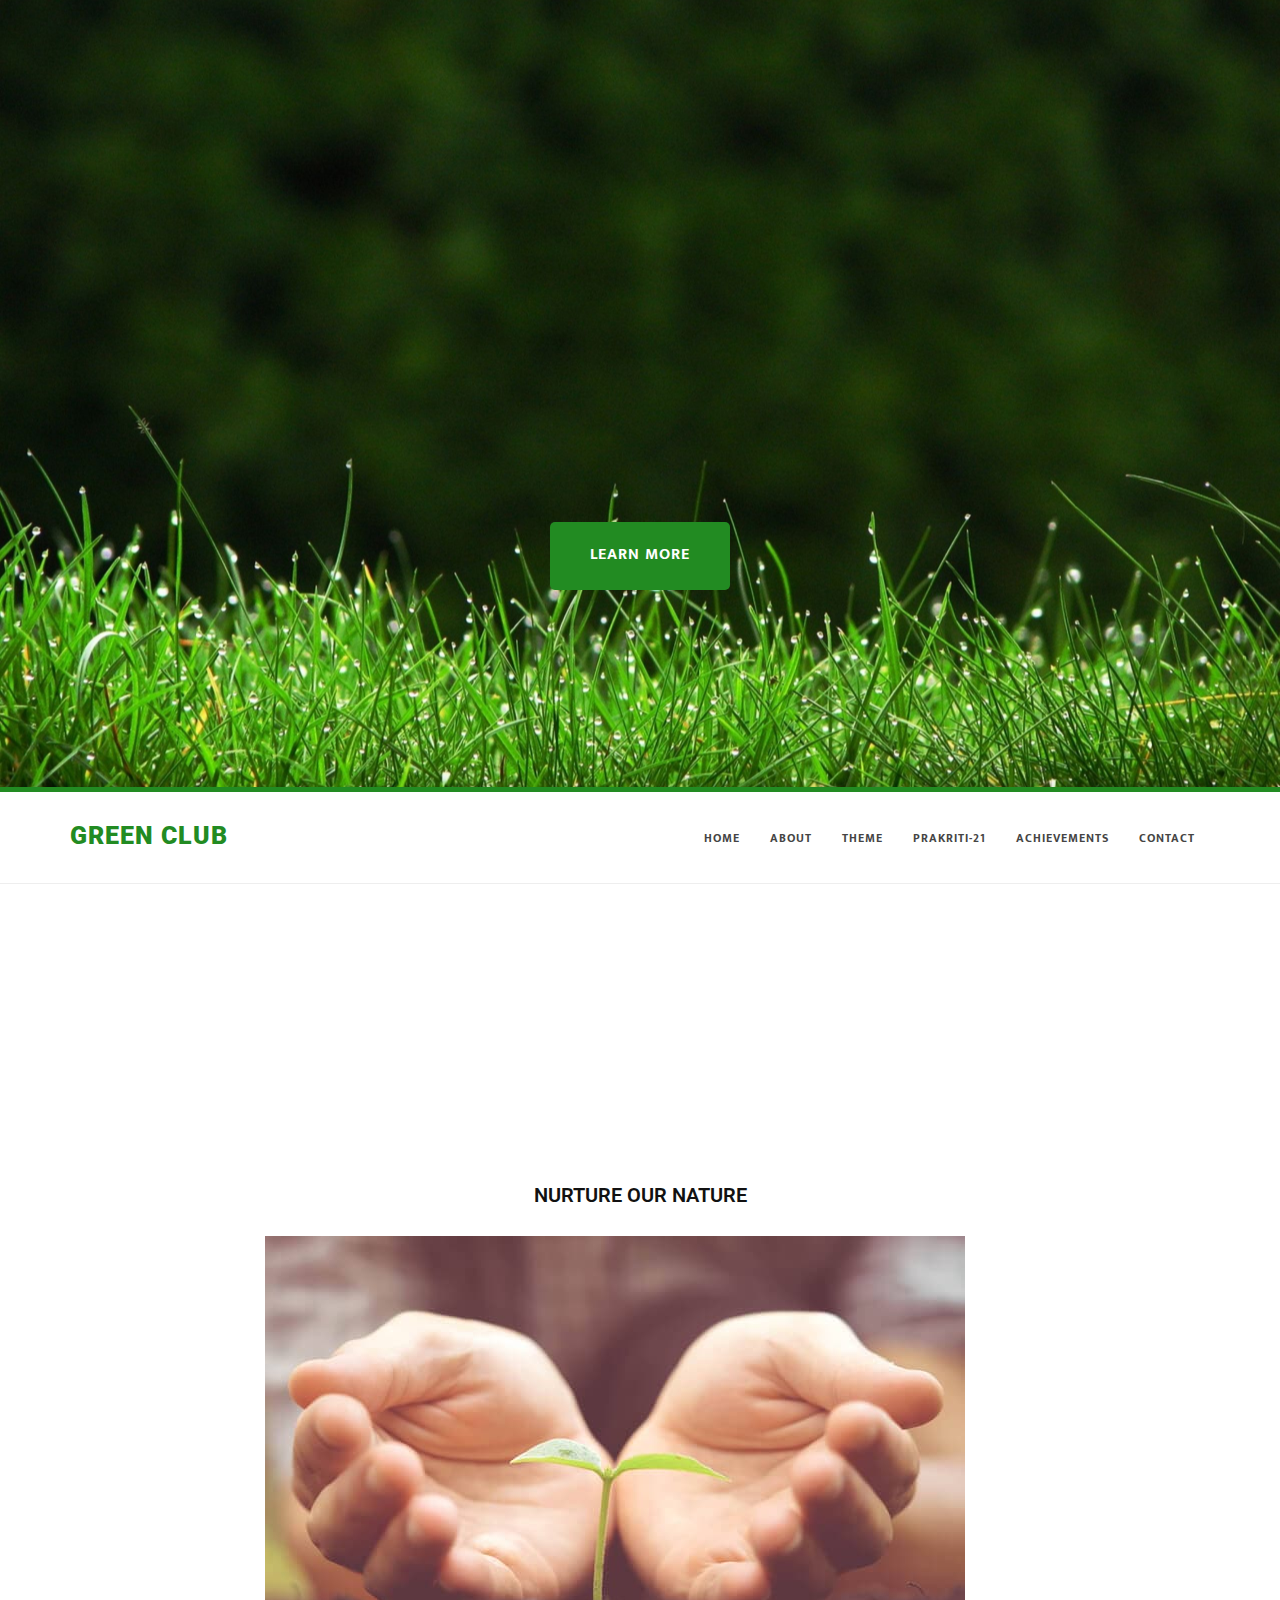
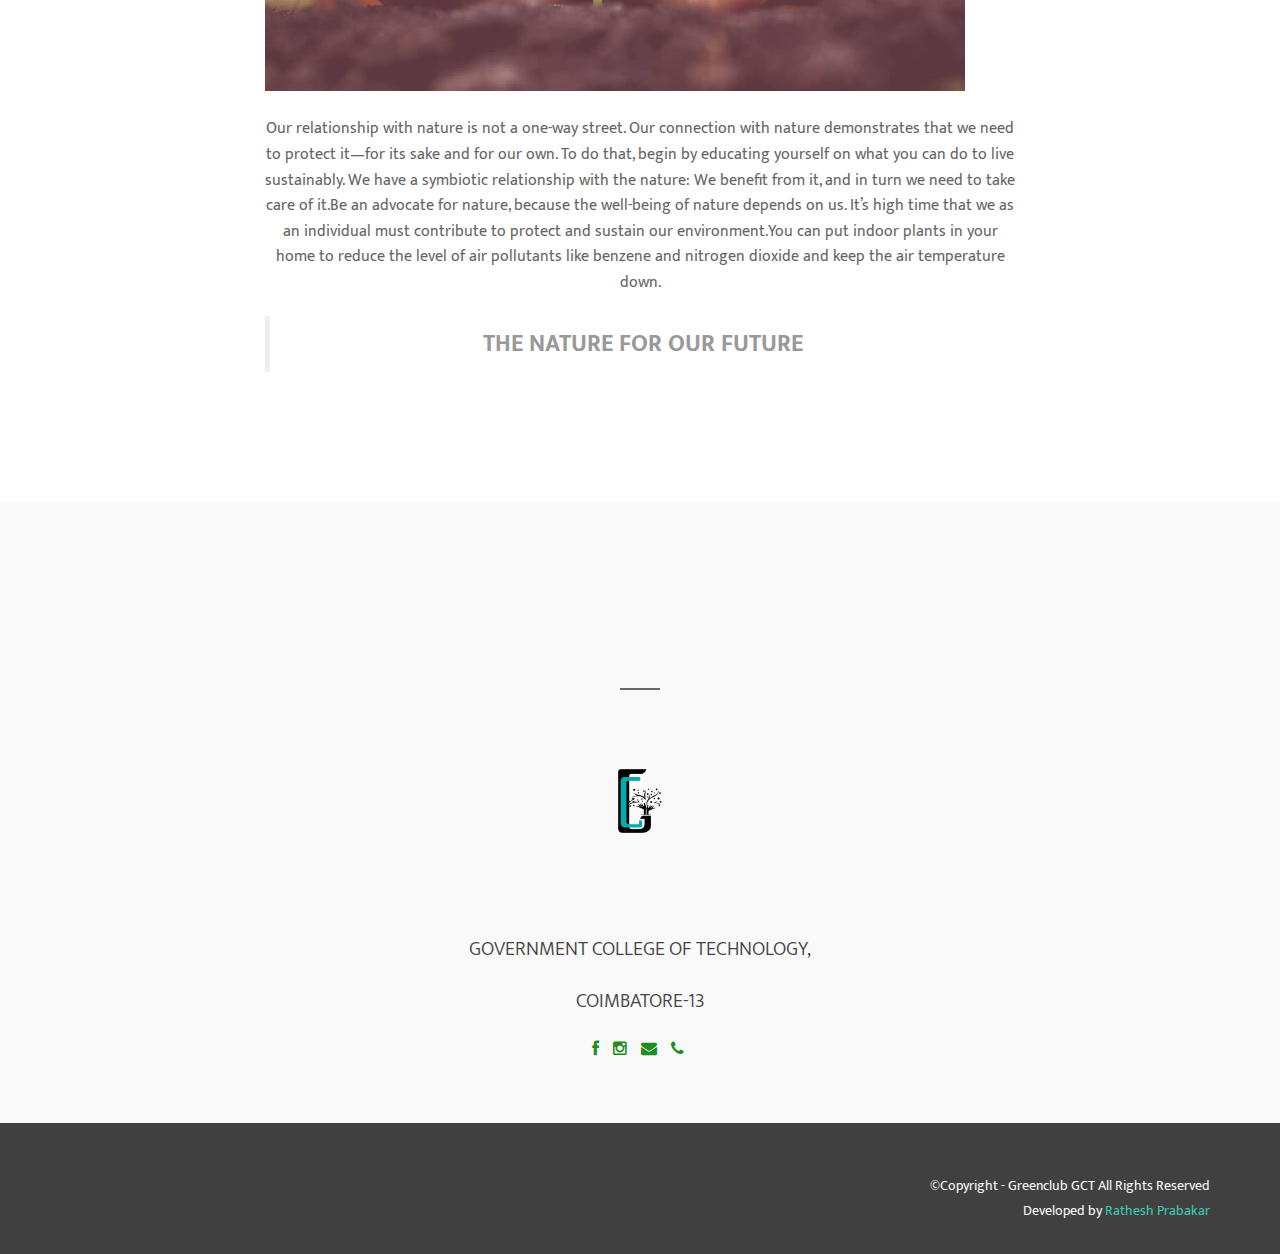
<file: theme.html>
<!DOCTYPE html>
<html lang="en">

<head>
  <meta charset="utf-8">
  <meta name="viewport" content="width=device-width, initial-scale=1.0">
  <meta name="description" content="">
  <meta name="author" content="">
  <meta name="viewport" content="width=device-width, initial-scale=1">
  <link rel="stylesheet" href="https://maxcdn.bootstrapcdn.com/bootstrap/3.4.1/css/bootstrap.min.css">
  <script src="https://ajax.googleapis.com/ajax/libs/jquery/3.4.1/jquery.min.js"></script>
  <script src="https://maxcdn.bootstrapcdn.com/bootstrap/3.4.1/js/bootstrap.min.js"></script>

  <title>THEME- GREEN CLUB</title>
  <link href="img/favicon.jpg" rel="icon">


  <!-- css -->
  <link rel="stylesheet" href="css/bootstrap.min.css">
  <link href="font-awesome/css/font-awesome.min.css" rel="stylesheet" type="text/css" />
  <link href="css/nivo-lightbox.css" rel="stylesheet" />
  <link href="css/nivo-lightbox-theme/default/default.css" rel="stylesheet" type="text/css" />
  <link href="css/ionicons.min.css" rel="stylesheet">
  <link href="css/animations.css" rel="stylesheet" />
  <link href="css/style.css" rel="stylesheet">
  <link href="color/default.css" rel="stylesheet">

  <!-- Owl Carousel -->
	<link type="text/css" rel="stylesheet" href="css/owl.carousel.css" />
	<link type="text/css" rel="stylesheet" href="css/owl.theme.default.css" />

</head>

<body id="page-top" data-spy="scroll" data-target=".navbar-custom">

  <section class="hero" id="intro">
    <div class="container">
      <div class="row">
        <div class="col-md-12 text-right navicon">
          <a id="nav-toggle" class="nav_slide_button" href="#"><span></span></a>
        </div>
      </div>
      <div class="row">
        <div class="col-md-8 col-md-offset-2 text-center inner">
          <div class="animatedParent">
            <img class="animated fadeInDown" src="img/gct.png" width="90" height="110" alt="GCT">
            <h1 class="animated fadeInDown">GREEN CLUB</h1>
            <p class="animated fadeInUp">~ SAVE NATURE SAVE FUTURE ~</p>
          </div>
        </div>
      </div>
      <div class="row">
        <div class="col-md-6 col-md-offset-3 text-center">
          <a href="index.html#about" class="learn-more-btn btn-scroll">Learn more</a>
        </div>
      </div>
    </div>
  </section>


  <!-- Navigation -->
  <div id="navigation">
    <nav class="navbar navbar-custom" role="navigation">
      <div class="container">
        <div class="row">
          <div class="col-md-2">
            <div class="site-logo">
              <a href="index.html" class="brand" style=" color: forestgreen;">GREEN CLUB</a>
            </div>
          </div>


          <div class="col-md-10">

            <!-- Brand and toggle get grouped for better mobile display -->
            <div class="navbar-header">
              <button type="button" class="navbar-toggle" data-toggle="collapse" data-target="#menu">
                                                <i class="fa fa-bars"></i>
                                                </button>
            </div>
            <!-- Collect the nav links, forms, and other content for toggling -->
            <div class="collapse navbar-collapse" id="menu">
              <ul class="nav navbar-nav navbar-right">
                <li class="active"><a href="index.html#intro">Home</a></li>
                <li><a href="index.html#about">About</a></li>
                <li><a href="theme.html#theme">Theme</a></li>
                <li><a href="index.html#prakriti">Prakriti-21</a></li>
                <!--<li><a href="index.html/#works">Board Members</a></li>-->
                <li><a href="achievements.html#achievements">Achievements</a></li>
                <li><a href="#contact">Contact</a></li>
              </ul>
            </div>
            <!-- /.Navbar-collapse -->

          </div>
        </div>
      </div>
      <!-- /.container -->
    </nav>
  </div>
  <!-- /Navigation -->

  <!-- Section: about -->
  <section id="theme" class="home-section color-dark bg-white">
    <div class="container marginbot-50">
      <div class="row">
        <div class="col-lg-8 col-lg-offset-2">
          <div class="animatedParent">
            <div class="section-heading text-center animated bounceInDown">
              <br><br>
              <h2 class="h-bold">Theme</h2>
              <div class="divider-header"></div>
            </div>
          </div>
        </div>
      </div>

    </div>

    <div class="container">


      <div class="row">


        <div class="col-lg-8 col-lg-offset-2 animatedParent">
          <div class="text-center">
            <h6 class="h-bold">NURTURE OUR NATURE</h6>
            <img src="img/them.jpg" class="img-responsive" alt="Theme">
            <br>
           <p>Our relationship with nature is not a one-way street. Our connection with nature demonstrates that we need to protect it—for its sake and for our own. To do that, begin by educating yourself on what you can do to live sustainably. We have a symbiotic relationship with the nature: We benefit  from it, and in turn we need to take care of it.Be an advocate for nature, because the well-being of nature depends on us. It’s high time that we as an individual must contribute to protect and sustain our environment.You can put indoor plants in your home to reduce the level of air pollutants like benzene and nitrogen dioxide and keep the air temperature down.</p> 
          <blockquote><b>THE NATURE FOR OUR FUTURE</b> </blockquote>
          </div>
</div>
</div>
</div>
            <!--------------------------------------------------------------------------------------------------------->
  </section>
  <!-- /Section: about -->
  <!-- Section: contact -->
  <section id="contact" class="home-section nopadd-bot color-dark bg-gray text-center">
    <div class="container marginbot-50">
      <div class="row">
        <div class="col-lg-8 col-lg-offset-2">
          <div class="animatedParent">
            <div class="section-heading text-center">
              <h2 class="h-bold animated bounceInDown">Get in touch with us</h2>
              <div class="divider-header"></div>
               
              <br><br>
              <img src="img/gc.png" width="100" height="100"  alt="Green Club"><br><br>
              <h5  class="h-bold animated bounceInDown" style=" color: forestgreen;"><b>GREEN CLUB</b></h5>
              <p>GOVERNMENT COLLEGE OF TECHNOLOGY,</p>
              <p>COIMBATORE-13</p>
              <ul class="list-inline">
                <li><a href="https://www.facebook.com/GCTGREENCLUB/"><i class="fa fa-facebook" style=" color: forestgreen;"></i></a></li>
                <li><a href="https://www.instagram.com/greenclubgct/"><i class="fa fa-instagram" style=" color: forestgreen;"></i></a></li>
                <li><a href="mailto:greenclub@gct.ac.in"><i class="fa fa-envelope" style=" color: forestgreen;"></i></a></li>
                <li><a href="tel:9943803600"><i class="fa fa-phone" style=" color: forestgreen;"></i></a></li>
              </ul>
              
             </div>
            </div>
          </div>
        </div>
      </div>

    </div>

    
  </section>
  <!-- /Section: contact -->
  <footer>
    <div class="container">
      <div class="row">
        <div class="col-md-6">
          
        </div>
        <div class="col-md-6 text-right copyright">
          &copy;Copyright - Greenclub GCT All Rights Reserved
          <div class="credits">
            Developed by <a href="https://ratheshprabakar.tech" target="_blank">Rathesh Prabakar</a>
          </div>
        </div>
      </div>
    </div>
  </footer>
  <!-- Core JavaScript Files -->
  <script src="js/jquery.min.js"></script>
  <script src="js/bootstrap.min.js"></script>
  <script src="js/jquery.sticky.js"></script>
  <script src="js/jquery.easing.min.js"></script>
  <script src="js/jquery.scrollTo.js"></script>
  <script src="js/jquery.appear.js"></script>
  <script src="js/stellar.js"></script>
  <script src="js/nivo-lightbox.min.js"></script>

  <script src="js/custom.js"></script>
  <script src="js/css3-animate-it.js"></script>
  <script src="contactform/contactform.js"></script>

</body>
</html>
</file>
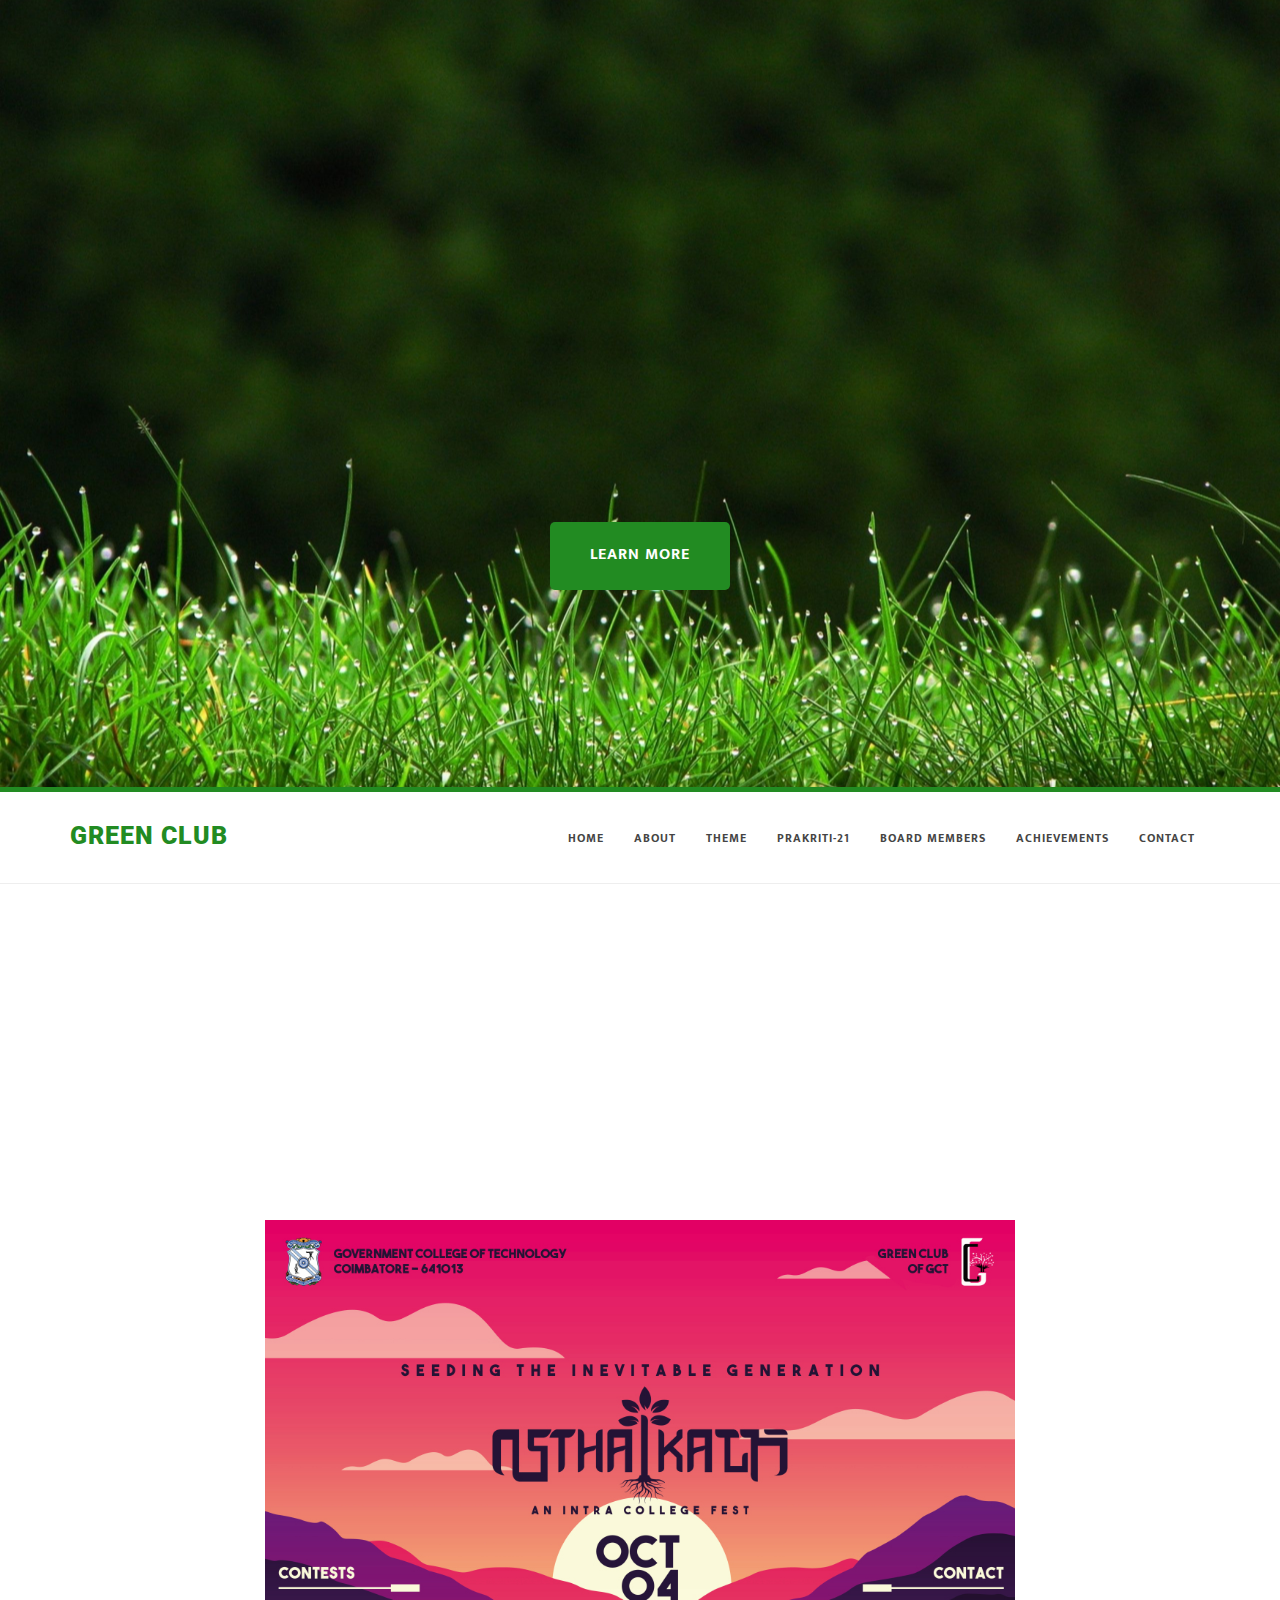
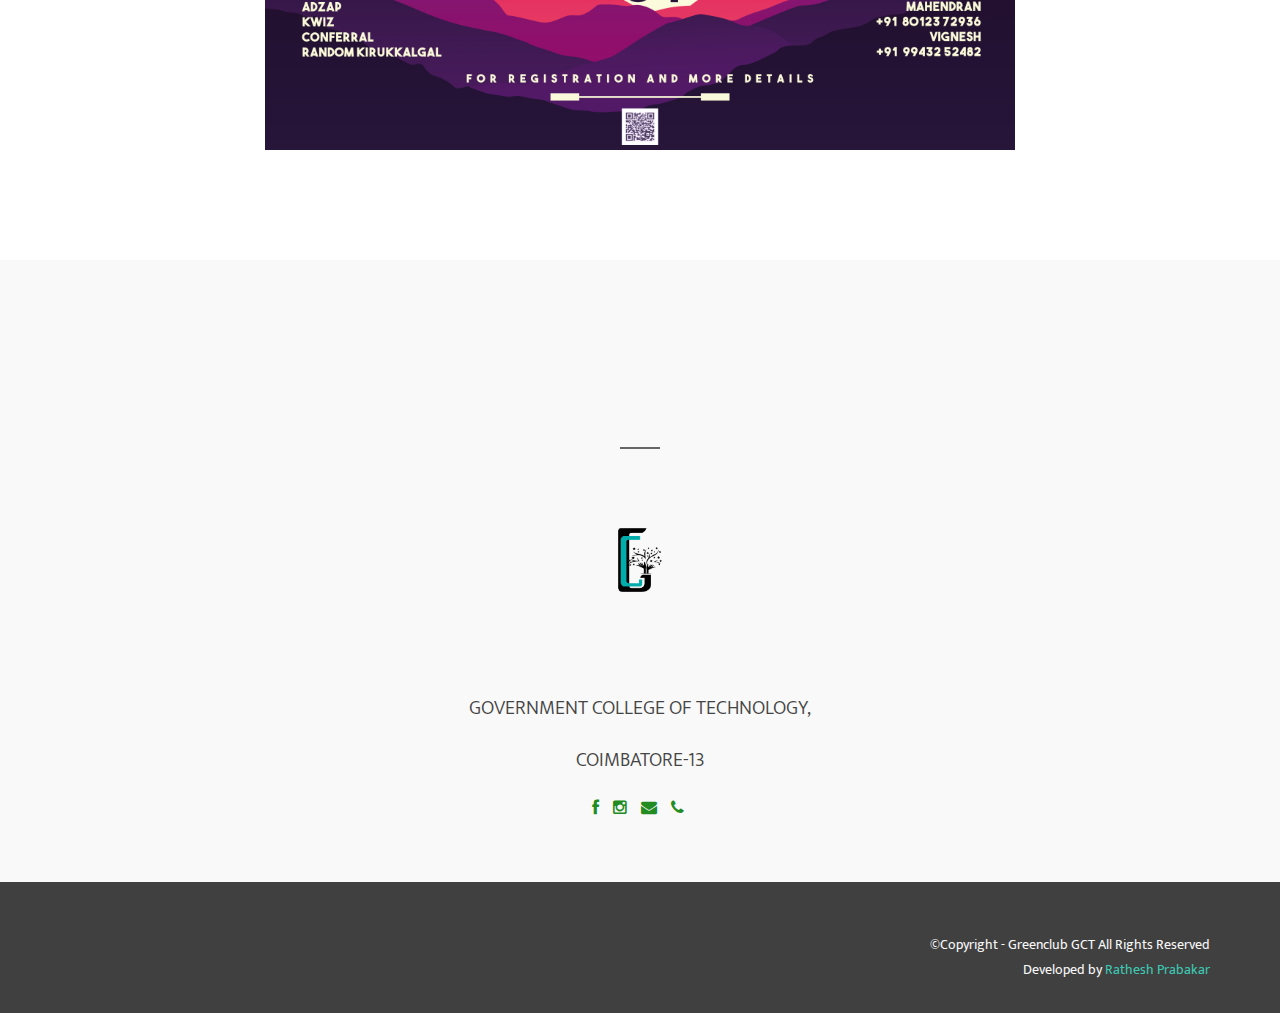
<file: vithaigal.html>
<!DOCTYPE html>
<html lang="en">

<head>
  <meta charset="utf-8">
  <meta name="viewport" content="width=device-width, initial-scale=1.0">
  <meta name="description" content="">
  <meta name="author" content="">
  <meta name="viewport" content="width=device-width, initial-scale=1">
  <link rel="stylesheet" href="https://maxcdn.bootstrapcdn.com/bootstrap/3.4.1/css/bootstrap.min.css">
  <script src="https://ajax.googleapis.com/ajax/libs/jquery/3.4.1/jquery.min.js"></script>
  <script src="https://maxcdn.bootstrapcdn.com/bootstrap/3.4.1/js/bootstrap.min.js"></script>

  <title>VITHAIkAL- GREEN CLUB</title>
  <link href="img/favicon.jpg" rel="icon">


  <!-- css -->
  <link rel="stylesheet" href="css/bootstrap.min.css">
  <link href="font-awesome/css/font-awesome.min.css" rel="stylesheet" type="text/css" />
  <link href="css/nivo-lightbox.css" rel="stylesheet" />
  <link href="css/nivo-lightbox-theme/default/default.css" rel="stylesheet" type="text/css" />
  <link href="css/ionicons.min.css" rel="stylesheet">
  <link href="css/animations.css" rel="stylesheet" />
  <link href="css/style.css" rel="stylesheet">
  <link href="color/default.css" rel="stylesheet">

  <!-- Owl Carousel -->
	<link type="text/css" rel="stylesheet" href="css/owl.carousel.css" />
	<link type="text/css" rel="stylesheet" href="css/owl.theme.default.css" />

</head>

<body id="page-top" data-spy="scroll" data-target=".navbar-custom">

  <section class="hero" id="intro">
    <div class="container">
      <div class="row">
        <div class="col-md-12 text-right navicon">
          <a id="nav-toggle" class="nav_slide_button" href="#"><span></span></a>
        </div>
      </div>
      <div class="row">
        <div class="col-md-8 col-md-offset-2 text-center inner">
          <div class="animatedParent">
            <img class="animated fadeInDown" src="img/gct.png" width="90" height="110" alt="GCT">
            <h1 class="animated fadeInDown">GREEN CLUB</h1>
            <p class="animated fadeInUp">~ SAVE NATURE SAVE FUTURE ~</p>
          </div>
        </div>
      </div>
      <div class="row">
        <div class="col-md-6 col-md-offset-3 text-center">
          <a href="index.html#about" class="learn-more-btn btn-scroll">Learn more</a>
        </div>
      </div>
    </div>
  </section>


  <!-- Navigation -->
  <div id="navigation">
    <nav class="navbar navbar-custom" role="navigation">
      <div class="container">
        <div class="row">
          <div class="col-md-2">
            <div class="site-logo">
              <a href="index.html" class="brand" style=" color: forestgreen;">GREEN CLUB</a>
            </div>
          </div>


          <div class="col-md-10">

            <!-- Brand and toggle get grouped for better mobile display -->
            <div class="navbar-header">
              <button type="button" class="navbar-toggle" data-toggle="collapse" data-target="#menu">
                                                <i class="fa fa-bars"></i>
                                                </button>
            </div>
            <!-- Collect the nav links, forms, and other content for toggling -->
            <div class="collapse navbar-collapse" id="menu">
              <ul class="nav navbar-nav navbar-right">
                <li class="active"><a href="index.html#intro">Home</a></li>
                <li><a href="index.html#about">About</a></li>
                <li><a href="theme.html#theme">Theme</a></li>
                <li><a href="index.html#prakriti">Prakriti-21</a></li>
                <li><a href="index.html/#works">Board Members</a></li>
                <li><a href="achievements.html#achievements">Achievements</a></li>
                <li><a href="#contact">Contact</a></li>
              </ul>
            </div>
            <!-- /.Navbar-collapse -->

          </div>
        </div>
      </div>
      <!-- /.container -->
    </nav>
  </div>
  <!-- /Navigation -->

  <!-- Section: about -->
  <section id="vithaigal" class="home-section color-dark bg-white">
    <div class="container marginbot-50">
      <div class="row">
        <div class="col-lg-8 col-lg-offset-2">
          <div class="animatedParent">
            <div class="section-heading text-center animated bounceInDown">
              <br><br>
              <h2 class="h-bold">VITHAIkAL 19</h2>
              <div class="divider-header"></div>
              <h2 class="h-bold">AN INTRA COLLEGE FEST</h2>

            </div>
          </div>
        </div>
      </div>

    </div>

    <div class="container" >


      <div class="row">


        <div class="col-lg-8 col-lg-offset-2 animatedParent">
          <div class="text-center">
        <img  class="img-responsive" src="img/vithaigal.jpg" alt="Vithaikal 19" >
           
</div>
</div>
</div>
</div>
            <!--------------------------------------------------------------------------------------------------------->
  </section>
  <!-- /Section: about -->
  <!-- Section: contact -->
  <section id="contact" class="home-section nopadd-bot color-dark bg-gray text-center">
    <div class="container marginbot-50">
      <div class="row">
        <div class="col-lg-8 col-lg-offset-2">
          <div class="animatedParent">
            <div class="section-heading text-center">
              <h2 class="h-bold animated bounceInDown">Get in touch with us</h2>
              <div class="divider-header"></div>
               
              <br><br>
              <img src="img/gc.png" width="100" height="100"  alt="Green Club"><br><br>
              <h5  class="h-bold animated bounceInDown" style=" color: forestgreen;"><b>GREEN CLUB</b></h5>
              <p>GOVERNMENT COLLEGE OF TECHNOLOGY,</p>
              <p>COIMBATORE-13</p>
              <ul class="list-inline">
                <li><a href="https://www.facebook.com/GCTGREENCLUB/"><i class="fa fa-facebook" style=" color: forestgreen;"></i></a></li>
                <li><a href="https://www.instagram.com/greenclubgct/"><i class="fa fa-instagram" style=" color: forestgreen;"></i></a></li>
                <li><a href="mailto:greenclub@gct.ac.in"><i class="fa fa-envelope" style=" color: forestgreen;"></i></a></li>
                <li><a href="tel:9943803600"><i class="fa fa-phone" style=" color: forestgreen;"></i></a></li>
              </ul>
              
             </div>
            </div>
          </div>
        </div>
      </div>

    </div>

    
  </section>
  <!-- /Section: contact -->
  <footer>
    <div class="container">
      <div class="row">
        <div class="col-md-6">
          
        </div>
        <div class="col-md-6 text-right copyright">
          &copy;Copyright - Greenclub GCT All Rights Reserved
          <div class="credits">
            Developed by <a href="https://ratheshprabakar.tech" target="_blank">Rathesh Prabakar</a>
          </div>
        </div>
      </div>
    </div>
  </footer>
  <!-- Core JavaScript Files -->
  <script src="js/jquery.min.js"></script>
  <script src="js/bootstrap.min.js"></script>
  <script src="js/jquery.sticky.js"></script>
  <script src="js/jquery.easing.min.js"></script>
  <script src="js/jquery.scrollTo.js"></script>
  <script src="js/jquery.appear.js"></script>
  <script src="js/stellar.js"></script>
  <script src="js/nivo-lightbox.min.js"></script>

  <script src="js/custom.js"></script>
  <script src="js/css3-animate-it.js"></script>
  <script src="contactform/contactform.js"></script>

</body>
</html>
</file>
<file: color/default.css>
a:hover,
a:focus {
    color: #3dc9b3;
}

#navigation {
	border-top: 5px solid #228B22;
}

a,.tp-caption a.btn:hover {
	color: #3dc9b3;
}
.top-nav-collapse {
	background: #3dc9b3;
}

.carousel-indicators .active {
    background-color: #3dc9b3;
}

.header-text h2 span {
    background-color: #3dc9b3;
}


.navbar-custom ul.nav ul.dropdown-menu li a:hover {
	color: #3dc9b3;
}

.owl-theme .owl-controls .owl-page.active span,
.owl-theme .owl-controls.clickable .owl-page:hover span {
    background-color: #3dc9b3;
}

.widget-avatar .avatar:hover {
    border: 5px solid #3dc9b3;
}

.bg-skin {
	background: #3dc9b3;
}

.highlight-color {
	background-color: #3dc9b3;
}

.service-box:hover {
	border-bottom: 2px solid #3dc9b3;
}



form#contact-form input:focus,form#contact-form select:focus,form#contact-form textarea:focus {
	border-color: #3dc9b3;
}
form.search-form input:focus {
	border-color: #3dc9b3;
}

/* footer */
ul.footer-menu li a:hover {
	color: #3dc9b3;
}

footer a.totop:hover {
	color: #3dc9b3;
}


.btn-skin {
  color: #fff;
  background-color: #228B22;
  border-color: #228B22;
}
</file>
<file: registration/vendor/datepicker/daterangepicker.css>
.daterangepicker {
  position: absolute;
  color: inherit;
  background-color: #fff;
  border-radius: 4px;
  width: 278px;
  padding: 4px;
  margin-top: 1px;
  top: 100px;
  left: 20px;
  /* Calendars */ }
  .daterangepicker:before, .daterangepicker:after {
    position: absolute;
    display: inline-block;
    border-bottom-color: rgba(0, 0, 0, 0.2);
    content: ''; }
  .daterangepicker:before {
    top: -7px;
    border-right: 7px solid transparent;
    border-left: 7px solid transparent;
    border-bottom: 7px solid #ccc; }
  .daterangepicker:after {
    top: -6px;
    border-right: 6px solid transparent;
    border-bottom: 6px solid #fff;
    border-left: 6px solid transparent; }
  .daterangepicker.opensleft:before {
    right: 9px; }
  .daterangepicker.opensleft:after {
    right: 10px; }
  .daterangepicker.openscenter:before {
    left: 0;
    right: 0;
    width: 0;
    margin-left: auto;
    margin-right: auto; }
  .daterangepicker.openscenter:after {
    left: 0;
    right: 0;
    width: 0;
    margin-left: auto;
    margin-right: auto; }
  .daterangepicker.opensright:before {
    left: 9px; }
  .daterangepicker.opensright:after {
    left: 10px; }
  .daterangepicker.dropup {
    margin-top: -5px; }
    .daterangepicker.dropup:before {
      top: initial;
      bottom: -7px;
      border-bottom: initial;
      border-top: 7px solid #ccc; }
    .daterangepicker.dropup:after {
      top: initial;
      bottom: -6px;
      border-bottom: initial;
      border-top: 6px solid #fff; }
  .daterangepicker.dropdown-menu {
    max-width: none;
    z-index: 3001; }
  .daterangepicker.single .ranges, .daterangepicker.single .calendar {
    float: none; }
  .daterangepicker.show-calendar .calendar {
    display: block; }
  .daterangepicker .calendar {
    display: none;
    max-width: 270px;
    margin: 4px; }
    .daterangepicker .calendar.single .calendar-table {
      border: none; }
    .daterangepicker .calendar th, .daterangepicker .calendar td {
      white-space: nowrap;
      text-align: center;
      min-width: 32px; }
  .daterangepicker .calendar-table {
    border: 1px solid #fff;
    padding: 4px;
    border-radius: 4px;
    background-color: #fff; }
  .daterangepicker table {
    width: 100%;
    margin: 0; }
  .daterangepicker td, .daterangepicker th {
    text-align: center;
    width: 20px;
    height: 20px;
    border-radius: 4px;
    border: 1px solid transparent;
    white-space: nowrap;
    cursor: pointer; }
    .daterangepicker td.available:hover, .daterangepicker th.available:hover {
      background-color: #eee;
      border-color: transparent;
      color: inherit; }
    .daterangepicker td.week, .daterangepicker th.week {
      font-size: 80%;
      color: #ccc; }
  .daterangepicker td.off, .daterangepicker td.off.in-range, .daterangepicker td.off.start-date, .daterangepicker td.off.end-date {
    background-color: #fff;
    border-color: transparent;
    color: #999; }
  .daterangepicker td.in-range {
    background-color: #ebf4f8;
    border-color: transparent;
    color: #000;
    border-radius: 0; }
  .daterangepicker td.start-date {
    border-radius: 4px 0 0 4px; }
  .daterangepicker td.end-date {
    border-radius: 0 4px 4px 0; }
  .daterangepicker td.start-date.end-date {
    border-radius: 4px; }
  .daterangepicker td.active, .daterangepicker td.active:hover {
    background-color: #357ebd;
    border-color: transparent;
    color: #fff; }
  .daterangepicker th.month {
    width: auto; }
  .daterangepicker td.disabled, .daterangepicker option.disabled {
    color: #999;
    cursor: not-allowed;
    text-decoration: line-through; }
  .daterangepicker select.monthselect, .daterangepicker select.yearselect {
    font-size: 12px;
    padding: 1px;
    height: auto;
    margin: 0;
    cursor: default; }
  .daterangepicker select.monthselect {
    margin-right: 2%;
    width: 56%; }
  .daterangepicker select.yearselect {
    width: 40%; }
  .daterangepicker select.hourselect, .daterangepicker select.minuteselect, .daterangepicker select.secondselect, .daterangepicker select.ampmselect {
    width: 50px;
    margin-bottom: 0; }
  .daterangepicker .input-mini {
    border: 1px solid #ccc;
    border-radius: 4px;
    color: #555;
    height: 30px;
    line-height: 30px;
    display: block;
    vertical-align: middle;
    margin: 0 0 5px 0;
    padding: 0 6px 0 28px;
    width: 100%; }
    .daterangepicker .input-mini.active {
      border: 1px solid #08c;
      border-radius: 4px; }
  .daterangepicker .daterangepicker_input {
    position: relative; }
    .daterangepicker .daterangepicker_input i {
      position: absolute;
      left: 8px;
      top: 8px; }
  .daterangepicker.rtl .input-mini {
    padding-right: 28px;
    padding-left: 6px; }
  .daterangepicker.rtl .daterangepicker_input i {
    left: auto;
    right: 8px; }
  .daterangepicker .calendar-time {
    text-align: center;
    margin: 5px auto;
    line-height: 30px;
    position: relative;
    padding-left: 28px; }
    .daterangepicker .calendar-time select.disabled {
      color: #ccc;
      cursor: not-allowed; }

.ranges {
  font-size: 11px;
  float: none;
  margin: 4px;
  text-align: left; }
  .ranges ul {
    list-style: none;
    margin: 0 auto;
    padding: 0;
    width: 100%; }
  .ranges li {
    font-size: 13px;
    background-color: #f5f5f5;
    border: 1px solid #f5f5f5;
    border-radius: 4px;
    color: #08c;
    padding: 3px 12px;
    margin-bottom: 8px;
    cursor: pointer; }
    .ranges li:hover {
      background-color: #08c;
      border: 1px solid #08c;
      color: #fff; }
    .ranges li.active {
      background-color: #08c;
      border: 1px solid #08c;
      color: #fff; }

/*  Larger Screen Styling */
@media (min-width: 564px) {
  .daterangepicker {
    width: auto; }
    .daterangepicker .ranges ul {
      width: 160px; }
    .daterangepicker.single .ranges ul {
      width: 100%; }
    .daterangepicker.single .calendar.left {
      clear: none; }
    .daterangepicker.single.ltr .ranges, .daterangepicker.single.ltr .calendar {
      float: left; }
    .daterangepicker.single.rtl .ranges, .daterangepicker.single.rtl .calendar {
      float: right; }
    .daterangepicker.ltr {
      direction: ltr;
      text-align: left; }
      .daterangepicker.ltr .calendar.left {
        clear: left;
        margin-right: 0; }
        .daterangepicker.ltr .calendar.left .calendar-table {
          border-right: none;
          border-top-right-radius: 0;
          border-bottom-right-radius: 0; }
      .daterangepicker.ltr .calendar.right {
        margin-left: 0; }
        .daterangepicker.ltr .calendar.right .calendar-table {
          border-left: none;
          border-top-left-radius: 0;
          border-bottom-left-radius: 0; }
      .daterangepicker.ltr .left .daterangepicker_input {
        padding-right: 12px; }
      .daterangepicker.ltr .calendar.left .calendar-table {
        padding-right: 12px; }
      .daterangepicker.ltr .ranges, .daterangepicker.ltr .calendar {
        float: left; }
    .daterangepicker.rtl {
      direction: rtl;
      text-align: right; }
      .daterangepicker.rtl .calendar.left {
        clear: right;
        margin-left: 0; }
        .daterangepicker.rtl .calendar.left .calendar-table {
          border-left: none;
          border-top-left-radius: 0;
          border-bottom-left-radius: 0; }
      .daterangepicker.rtl .calendar.right {
        margin-right: 0; }
        .daterangepicker.rtl .calendar.right .calendar-table {
          border-right: none;
          border-top-right-radius: 0;
          border-bottom-right-radius: 0; }
      .daterangepicker.rtl .left .daterangepicker_input {
        padding-left: 12px; }
      .daterangepicker.rtl .calendar.left .calendar-table {
        padding-left: 12px; }
      .daterangepicker.rtl .ranges, .daterangepicker.rtl .calendar {
        text-align: right;
        float: right; } }
@media (min-width: 730px) {
  .daterangepicker .ranges {
    width: auto; }
  .daterangepicker.ltr .ranges {
    float: left; }
  .daterangepicker.rtl .ranges {
    float: right; }
  .daterangepicker .calendar.left {
    clear: none !important; } }
</file>
<file: registration/css/main.css>
/* ==========================================================================
   #FONT
   ========================================================================== */
.font-robo {
  font-family: "Roboto", "Arial", "Helvetica Neue", sans-serif;
}

.font-poppins {
  font-family: "Poppins", "Arial", "Helvetica Neue", sans-serif;
}

/* ==========================================================================
   #GRID
   ========================================================================== */
.row {
  display: -webkit-box;
  display: -webkit-flex;
  display: -moz-box;
  display: -ms-flexbox;
  display: flex;
  -webkit-flex-wrap: wrap;
  -ms-flex-wrap: wrap;
  flex-wrap: wrap;
}

.row-space {
  -webkit-box-pack: justify;
  -webkit-justify-content: space-between;
  -moz-box-pack: justify;
  -ms-flex-pack: justify;
  justify-content: space-between;
}

.col-2 {
  width: -webkit-calc((100% - 30px) / 2);
  width: -moz-calc((100% - 30px) / 2);
  width: calc((100% - 30px) / 2);
}

@media (max-width: 767px) {
  .col-2 {
    width: 100%;
  }
}

/* ==========================================================================
   #BOX-SIZING
   ========================================================================== */
/**
 * More sensible default box-sizing:
 * css-tricks.com/inheriting-box-sizing-probably-slightly-better-best-practice
 */
html {
  -webkit-box-sizing: border-box;
  -moz-box-sizing: border-box;
  box-sizing: border-box;
}

* {
  padding: 0;
  margin: 0;
}

*, *:before, *:after {
  -webkit-box-sizing: inherit;
  -moz-box-sizing: inherit;
  box-sizing: inherit;
}

/* ==========================================================================
   #RESET
   ========================================================================== */
/**
 * A very simple reset that sits on top of Normalize.css.
 */
body,
h1, h2, h3, h4, h5, h6,
blockquote, p, pre,
dl, dd, ol, ul,
figure,
hr,
fieldset, legend {
  margin: 0;
  padding: 0;
}

/**
 * Remove trailing margins from nested lists.
 */
li > ol,
li > ul {
  margin-bottom: 0;
}

/**
 * Remove default table spacing.
 */
table {
  border-collapse: collapse;
  border-spacing: 0;
}

/**
 * 1. Reset Chrome and Firefox behaviour which sets a `min-width: min-content;`
 *    on fieldsets.
 */
fieldset {
  min-width: 0;
  /* [1] */
  border: 0;
}

button {
  outline: none;
  background: none;
  border: none;
}

/* ==========================================================================
   #PAGE WRAPPER
   ========================================================================== */
.page-wrapper {
  min-height: 100vh;
}

body {
  font-family: "Poppins", "Arial", "Helvetica Neue", sans-serif;
  font-weight: 400;
  font-size: 14px;
}

h1, h2, h3, h4, h5, h6 {
  font-weight: 400;
}

h1 {
  font-size: 36px;
}

h2 {
  font-size: 30px;
}

h3 {
  font-size: 24px;
}

h4 {
  font-size: 18px;
}

h5 {
  font-size: 15px;
}

h6 {
  font-size: 13px;
}

/* ==========================================================================
   #BACKGROUND
   ========================================================================== */
.bg-blue {
  background: #2c6ed5;
}

.bg-red {
  background: #fa4251;
}

.bg-gra-01 {
  background: -webkit-gradient(linear, left bottom, left top, from(#fbc2eb), to(#a18cd1));
  background: -webkit-linear-gradient(bottom, #fbc2eb 0%, #a18cd1 100%);
  background: -moz-linear-gradient(bottom, #fbc2eb 0%, #a18cd1 100%);
  background: -o-linear-gradient(bottom, #fbc2eb 0%, #a18cd1 100%);
  background: linear-gradient(to top, #fbc2eb 0%, #a18cd1 100%);
}

.bg-gra-02 {
  background: -webkit-gradient(linear, left bottom, right top, from(#228B22), to(#32CD32));
  background: -webkit-linear-gradient(bottom left, #228B22 0%, #32CD32 100%);
  background: -moz-linear-gradient(bottom left, #228B22 0%, #32CD32 100%);
  background: -o-linear-gradient(bottom left, #228B22 0%, #32CD32 100%);
  background: linear-gradient(to top right, #228B22 0%, #32CD32 100%);
}

/* ==========================================================================
   #SPACING
   ========================================================================== */
.p-t-100 {
  padding-top: 100px;
}

.p-t-130 {
  padding-top: 130px;
}

.p-t-180 {
  padding-top: 180px;
}

.p-t-20 {
  padding-top: 20px;
}

.p-t-15 {
  padding-top: 15px;
}

.p-t-10 {
  padding-top: 10px;
}

.p-t-30 {
  padding-top: 30px;
}

.p-b-100 {
  padding-bottom: 100px;
}

.m-r-45 {
  margin-right: 45px;
}

/* ==========================================================================
   #WRAPPER
   ========================================================================== */
.wrapper {
  margin: 0 auto;
}

.wrapper--w960 {
  max-width: 960px;
}

.wrapper--w780 {
  max-width: 780px;
}

.wrapper--w680 {
  max-width: 680px;
}

/* ==========================================================================
   #BUTTON
   ========================================================================== */
.btn {
  display: inline-block;
  line-height: 50px;
  padding: 0 50px;
  -webkit-transition: all 0.4s ease;
  -o-transition: all 0.4s ease;
  -moz-transition: all 0.4s ease;
  transition: all 0.4s ease;
  cursor: pointer;
  font-size: 18px;
  color: #fff;
  font-family: "Poppins", "Arial", "Helvetica Neue", sans-serif;
}

.btn--radius {
  -webkit-border-radius: 3px;
  -moz-border-radius: 3px;
  border-radius: 3px;
}

.btn--radius-2 {
  -webkit-border-radius: 5px;
  -moz-border-radius: 5px;
  border-radius: 5px;
}

.btn--pill {
  -webkit-border-radius: 20px;
  -moz-border-radius: 20px;
  border-radius: 20px;
}

.btn--green {
  background: #57b846;
}

.btn--green:hover {
  background: #4dae3c;
}

.btn--blue {
  background: #57b846;
}
}

.btn--blue:hover {
  background: #57b846;
}

/* ==========================================================================
   #DATE PICKER
   ========================================================================== */
td.active {
  background-color: #2c6ed5;
}

input[type="date" i] {
  padding: 14px;
}

.table-condensed td, .table-condensed th {
  font-size: 14px;
  font-family: "Roboto", "Arial", "Helvetica Neue", sans-serif;
  font-weight: 400;
}

.daterangepicker td {
  width: 40px;
  height: 30px;
}

.daterangepicker {
  border: none;
  -webkit-box-shadow: 0px 8px 20px 0px rgba(0, 0, 0, 0.15);
  -moz-box-shadow: 0px 8px 20px 0px rgba(0, 0, 0, 0.15);
  box-shadow: 0px 8px 20px 0px rgba(0, 0, 0, 0.15);
  display: none;
  border: 1px solid #e0e0e0;
  margin-top: 5px;
}

.daterangepicker::after, .daterangepicker::before {
  display: none;
}

.daterangepicker thead tr th {
  padding: 10px 0;
}

.daterangepicker .table-condensed th select {
  border: 1px solid #ccc;
  -webkit-border-radius: 3px;
  -moz-border-radius: 3px;
  border-radius: 3px;
  font-size: 14px;
  padding: 5px;
  outline: none;
}

/* ==========================================================================
   #FORM
   ========================================================================== */
input {
  outline: none;
  margin: 0;
  border: none;
  -webkit-box-shadow: none;
  -moz-box-shadow: none;
  box-shadow: none;
  width: 100%;
  font-size: 14px;
  font-family: inherit;
}

.input--style-4 {
  line-height: 50px;
  background: #fafafa;
  -webkit-box-shadow: inset 0px 1px 3px 0px rgba(0, 0, 0, 0.08);
  -moz-box-shadow: inset 0px 1px 3px 0px rgba(0, 0, 0, 0.08);
  box-shadow: inset 0px 1px 3px 0px rgba(0, 0, 0, 0.08);
  -webkit-border-radius: 5px;
  -moz-border-radius: 5px;
  border-radius: 5px;
  padding: 0 20px;
  font-size: 16px;
  color: #666;
  -webkit-transition: all 0.4s ease;
  -o-transition: all 0.4s ease;
  -moz-transition: all 0.4s ease;
  transition: all 0.4s ease;
}

.input--style-4::-webkit-input-placeholder {
  /* WebKit, Blink, Edge */
  color: #666;
}

.input--style-4:-moz-placeholder {
  /* Mozilla Firefox 4 to 18 */
  color: #666;
  opacity: 1;
}

.input--style-4::-moz-placeholder {
  /* Mozilla Firefox 19+ */
  color: #666;
  opacity: 1;
}

.input--style-4:-ms-input-placeholder {
  /* Internet Explorer 10-11 */
  color: #666;
}

.input--style-4:-ms-input-placeholder {
  /* Microsoft Edge */
  color: #666;
}

.label {
  font-size: 16px;
  color: #555;
  text-transform: capitalize;
  display: block;
  margin-bottom: 5px;
}

.radio-container {
  display: inline-block;
  position: relative;
  padding-left: 30px;
  cursor: pointer;
  font-size: 16px;
  color: #666;
  -webkit-user-select: none;
  -moz-user-select: none;
  -ms-user-select: none;
  user-select: none;
}

.radio-container input {
  position: absolute;
  opacity: 0;
  cursor: pointer;
}

.radio-container input:checked ~ .checkmark {
  background-color: #e5e5e5;
}

.radio-container input:checked ~ .checkmark:after {
  display: block;
}

.radio-container .checkmark:after {
  top: 50%;
  left: 50%;
  -webkit-transform: translate(-50%, -50%);
  -moz-transform: translate(-50%, -50%);
  -ms-transform: translate(-50%, -50%);
  -o-transform: translate(-50%, -50%);
  transform: translate(-50%, -50%);
  width: 12px;
  height: 12px;
  -webkit-border-radius: 50%;
  -moz-border-radius: 50%;
  border-radius: 50%;
  background: #57b846;
}

.checkmark {
  position: absolute;
  top: 50%;
  -webkit-transform: translateY(-50%);
  -moz-transform: translateY(-50%);
  -ms-transform: translateY(-50%);
  -o-transform: translateY(-50%);
  transform: translateY(-50%);
  left: 0;
  height: 20px;
  width: 20px;
  background-color: #e5e5e5;
  -webkit-border-radius: 50%;
  -moz-border-radius: 50%;
  border-radius: 50%;
  -webkit-box-shadow: inset 0px 1px 3px 0px rgba(0, 0, 0, 0.08);
  -moz-box-shadow: inset 0px 1px 3px 0px rgba(0, 0, 0, 0.08);
  box-shadow: inset 0px 1px 3px 0px rgba(0, 0, 0, 0.08);
}

.checkmark:after {
  content: "";
  position: absolute;
  display: none;
}

.input-group {
  position: relative;
  margin-bottom: 22px;
}

.input-group-icon {
  position: relative;
}

.input-icon {
  position: absolute;
  font-size: 18px;
  color: #999;
  right: 18px;
  top: 50%;
  -webkit-transform: translateY(-50%);
  -moz-transform: translateY(-50%);
  -ms-transform: translateY(-50%);
  -o-transform: translateY(-50%);
  transform: translateY(-50%);
  cursor: pointer;
}

/* ==========================================================================
   #SELECT2
   ========================================================================== */
.select--no-search .select2-search {
  display: none !important;
}

.rs-select2 .select2-container {
  width: 100% !important;
  outline: none;
  background: #fafafa;
  -webkit-box-shadow: inset 0px 1px 3px 0px rgba(0, 0, 0, 0.08);
  -moz-box-shadow: inset 0px 1px 3px 0px rgba(0, 0, 0, 0.08);
  box-shadow: inset 0px 1px 3px 0px rgba(0, 0, 0, 0.08);
  -webkit-border-radius: 5px;
  -moz-border-radius: 5px;
  border-radius: 5px;
}

.rs-select2 .select2-container .select2-selection--single {
  outline: none;
  border: none;
  height: 50px;
  background: transparent;
}

.rs-select2 .select2-container .select2-selection--single .select2-selection__rendered {
  line-height: 50px;
  padding-left: 0;
  color: #555;
  font-size: 16px;
  font-family: inherit;
  padding-left: 22px;
  padding-right: 50px;
}

.rs-select2 .select2-container .select2-selection--single .select2-selection__arrow {
  height: 50px;
  right: 20px;
  display: -webkit-box;
  display: -webkit-flex;
  display: -moz-box;
  display: -ms-flexbox;
  display: flex;
  -webkit-box-pack: center;
  -webkit-justify-content: center;
  -moz-box-pack: center;
  -ms-flex-pack: center;
  justify-content: center;
  -webkit-box-align: center;
  -webkit-align-items: center;
  -moz-box-align: center;
  -ms-flex-align: center;
  align-items: center;
}

.rs-select2 .select2-container .select2-selection--single .select2-selection__arrow b {
  display: none;
}

.rs-select2 .select2-container .select2-selection--single .select2-selection__arrow:after {
  font-family: "Material-Design-Iconic-Font";
  content: '\f2f9';
  font-size: 24px;
  color: #999;
  -webkit-transition: all 0.4s ease;
  -o-transition: all 0.4s ease;
  -moz-transition: all 0.4s ease;
  transition: all 0.4s ease;
}

.rs-select2 .select2-container.select2-container--open .select2-selection--single .select2-selection__arrow::after {
  -webkit-transform: rotate(-180deg);
  -moz-transform: rotate(-180deg);
  -ms-transform: rotate(-180deg);
  -o-transform: rotate(-180deg);
  transform: rotate(-180deg);
}

.select2-container--open .select2-dropdown--below {
  border: none;
  -webkit-border-radius: 3px;
  -moz-border-radius: 3px;
  border-radius: 3px;
  -webkit-box-shadow: 0px 8px 20px 0px rgba(0, 0, 0, 0.15);
  -moz-box-shadow: 0px 8px 20px 0px rgba(0, 0, 0, 0.15);
  box-shadow: 0px 8px 20px 0px rgba(0, 0, 0, 0.15);
  border: 1px solid #e0e0e0;
  margin-top: 5px;
  overflow: hidden;
}

.select2-container--default .select2-results__option {
  padding-left: 22px;
}

/* ==========================================================================
   #TITLE
   ========================================================================== */
.title {
  font-size: 24px;
  color: #525252;
  font-weight: 400;
  margin-bottom: 40px;
}

/* ==========================================================================
   #CARD
   ========================================================================== */
.card {
  -webkit-border-radius: 3px;
  -moz-border-radius: 3px;
  border-radius: 3px;
  background: #fff;
}

.card-4 {
  background: #fff;
  -webkit-border-radius: 10px;
  -moz-border-radius: 10px;
  border-radius: 10px;
  -webkit-box-shadow: 0px 8px 20px 0px rgba(0, 0, 0, 0.15);
  -moz-box-shadow: 0px 8px 20px 0px rgba(0, 0, 0, 0.15);
  box-shadow: 0px 8px 20px 0px rgba(0, 0, 0, 0.15);
}

.card-4 .card-body {
  padding: 57px 65px;
  padding-bottom: 65px;
}

.dropdown-submenu {
  position: relative;
}

.dropdown-submenu .dropdown-menu {
  top: 0;
  left: 100%;
  margin-top: -1px;
}


@media (max-width: 767px) {
  .card-4 .card-body {
    padding: 50px 40px;
  }
}
</file>
<file: css/nivo-lightbox-theme/default/default.css>
/*
 * Nivo Lightbox Default Theme v1.0
 * http://dev7studios.com/nivo-lightbox
 *
 * Copyright 2013, Dev7studios
 * Free to use and abuse under the MIT license.
 * http://www.opensource.org/licenses/mit-license.php
 */
 
.nivo-lightbox-theme-default.nivo-lightbox-overlay { 
	background: #666;
	background: rgba(0,0,0,0.6); 
}
.nivo-lightbox-theme-default .nivo-lightbox-content.nivo-lightbox-loading { background: url(loading.gif) no-repeat 50% 50%; }

.nivo-lightbox-theme-default .nivo-lightbox-nav {
	top: 10%;
	width: 8%;
	height: 80%;
	text-indent: -9999px;
	background-repeat: no-repeat;
	background-position: 50% 50%;
	opacity: 0.5;
}
.nivo-lightbox-theme-default .nivo-lightbox-nav:hover { 
	opacity: 1; 
	background-color: rgba(0,0,0,0.5);
}
.nivo-lightbox-theme-default .nivo-lightbox-prev { 
	background-image: url(prev.png); 
	border-radius: 0 3px 3px 0;
}
.nivo-lightbox-theme-default .nivo-lightbox-next { 
	background-image: url(next.png); 
	border-radius: 3px 0 0 3px;
}

.nivo-lightbox-theme-default .nivo-lightbox-close {
	display: block;
	background: url(close.png) no-repeat 5px 5px;
	width: 16px;
	height: 16px;
	text-indent: -9999px;
	padding: 5px;
	opacity: 0.5;
}
.nivo-lightbox-theme-default .nivo-lightbox-close:hover { opacity: 1; }

.nivo-lightbox-theme-default .nivo-lightbox-title-wrap { bottom: -7%; }
.nivo-lightbox-theme-default .nivo-lightbox-title {
	font: 14px/20px 'Helvetica Neue', Helvetica, Arial, sans-serif;
	font-style: normal;
	font-weight: normal;
	background: #000;
	color: #fff;
	padding: 7px 15px;
	border-radius: 30px;
}

.nivo-lightbox-theme-default .nivo-lightbox-image img {
	background: #fff;
	-webkit-box-shadow: 0px 1px 1px rgba(0,0,0,0.4);
	   -moz-box-shadow: 0px 1px 1px rgba(0,0,0,0.4);
	        box-shadow: 0px 1px 1px rgba(0,0,0,0.4);
}
.nivo-lightbox-theme-default .nivo-lightbox-ajax,
.nivo-lightbox-theme-default .nivo-lightbox-inline {
	background: #fff;
	padding: 40px;
	-webkit-box-shadow: 0px 1px 1px rgba(0,0,0,0.4);
	   -moz-box-shadow: 0px 1px 1px rgba(0,0,0,0.4);
	        box-shadow: 0px 1px 1px rgba(0,0,0,0.4);
}

@media (-webkit-min-device-pixel-ratio: 1.3),
       (-o-min-device-pixel-ratio: 2.6/2),
       (min--moz-device-pixel-ratio: 1.3),
       (min-device-pixel-ratio: 1.3),
       (min-resolution: 1.3dppx) {

	.nivo-lightbox-theme-default .nivo-lightbox-content.nivo-lightbox-loading { 
		background-image: url(loading@2x.gif); 
		background-size: 32px 32px;
	}
	.nivo-lightbox-theme-default .nivo-lightbox-prev { 
		background-image: url(prev@2x.png); 
		background-size: 48px 48px;
	}
	.nivo-lightbox-theme-default .nivo-lightbox-next { 
		background-image: url(next@2x.png); 
		background-size: 48px 48px;
	}
	.nivo-lightbox-theme-default .nivo-lightbox-close { 
		background-image: url(close@2x.png); 
		background-size: 16px 16px;
	}
	
}
</file>
<file: css/animations.css>
/*animations*/

/******************
* Bounce in right *
*******************/


.animated { 
    -webkit-animation-duration: 1s; 
    animation-duration: 1s; 
    -webkit-animation-fill-mode: both; 
    animation-fill-mode: both; 
} 
.slow{
     -webkit-animation-duration: 1.5s; 
    animation-duration: 1.5s; 
    -webkit-animation-fill-mode: both; 
    animation-fill-mode: both; 
}
.slower{
     -webkit-animation-duration: 2s; 
    animation-duration: 2s; 
    -webkit-animation-fill-mode: both; 
    animation-fill-mode: both; 
}
.slowest{
     -webkit-animation-duration: 3s; 
    animation-duration: 3s; 
    -webkit-animation-fill-mode: both; 
    animation-fill-mode: both; 
}

.bounceInRight, .bounceInLeft, .bounceInUp, .bounceInDown{
    opacity:0;
    -webkit-transform: translateX(400px); 
    transform: translateX(400px); 
}
.fadeInRight, .fadeInLeft, .fadeInUp, .fadeInDown{
    opacity:0;
    -webkit-transform: translateX(400px); 
    transform: translateX(400px); 
}

.flipInX, .flipInY, .rotateIn, .rotateInUpLeft, .rotateInUpRight, .rotateInDownLeft, .rotateDownUpRight, .rollIn{
    opacity:0;
}

.lightSpeedInRight, .lightSpeedInLeft{
    opacity:0;
    -webkit-transform: translateX(400px); 
    transform: translateX(400px); 
}

/***********
* bounceIn *
************/
@-webkit-keyframes bounceIn { 
    0% { 
        opacity: 0; 
        -webkit-transform: scale(.3); 
    } 

    50% { 
        opacity: 1; 
        -webkit-transform: scale(1.05); 
    } 

    70% { 
        -webkit-transform: scale(.9); 
    } 

    100% { 
         -webkit-transform: scale(1); 
    } 
} 

@keyframes bounceIn { 
    0% { 
        opacity: 0; 
        transform: scale(.3); 
    } 

    50% { 
        opacity: 1; 
        transform: scale(1.05); 
    } 

    70% { 
        transform: scale(.9); 
    } 

    100% { 
        transform: scale(1); 
    } 
} 

.bounceIn.go { 
    -webkit-animation-name: bounceIn; 
    animation-name: bounceIn; 
}

/****************
* bounceInRight *
****************/

@-webkit-keyframes bounceInRight { 
    0% { 
        opacity: 0; 
        
        -webkit-transform: translateX(400px); 
    } 
    60% { 
        
        -webkit-transform: translateX(-30px); 
    } 
    80% { 
        -webkit-transform: translateX(10px); 
    } 
    100% {
    opacity: 1;
     
        -webkit-transform: translateX(0); 
    } 
} 

@keyframes bounceInRight { 
    0% { 
        opacity: 0; 
        
        transform: translateX(400px); 
    } 
    60% { 
        
        transform: translateX(-30px); 
    } 
    80% { 
        transform: translateX(10px); 
    } 
    100% {
    opacity: 1;
     
        transform: translateX(0); 
    } 
} 


.bounceInRight.go { 
    -webkit-animation-name: bounceInRight; 
    animation-name: bounceInRight; 
}

/******************
* Bounce in left *
*******************/

@-webkit-keyframes bounceInLeft { 
    0% { 
        opacity: 0; 
        
        -webkit-transform: translateX(-400px); 
    } 
    60% { 
       
        -webkit-transform: translateX(30px); 
    } 
    80% { 
        -webkit-transform: translateX(-10px); 
    } 
    100% {
        opacity: 1;
         
        -webkit-transform: translateX(0); 
    } 
} 

@keyframes bounceInLeft { 
    0% { 
        opacity: 0; 
        
        transform: translateX(-400px); 
    } 
    60% { 
       
        transform: translateX(30px); 
    } 
    80% { 
        transform: translateX(-10px); 
    } 
    100% {
        opacity: 1;
         
        transform: translateX(0); 
    } 
} 

.bounceInLeft.go { 
    -webkit-animation-name: bounceInLeft; 
    animation-name: bounceInLeft; 
}

/******************
* Bounce in up *
*******************/

@-webkit-keyframes bounceInUp { 
    0% { 
        opacity: 0; 
        
        -webkit-transform: translateY(400px); 
    } 
    60% { 
       
        -webkit-transform: translateY(-30px); 
    } 
    80% { 
        -webkit-transform: translateY(10px); 
    } 
    100% {
        opacity: 1;
         
        -webkit-transform: translateY(0); 
    } 
} 

@keyframes bounceInUp { 
    0% { 
        opacity: 0; 
        
        transform: translateY(400px); 
    } 
    60% { 
       
        transform: translateY(-30px); 
    } 
    80% { 
        transform: translateY(10px); 
    } 
    100% {
        opacity: 1;
         
        transform: translateY(0); 
    } 
} 

.bounceInUp.go { 
    -webkit-animation-name: bounceInUp; 
    animation-name: bounceInUp; 
}


/******************
* Bounce in down *
*******************/

@-webkit-keyframes bounceInDown { 
    0% { 
        opacity: 0; 
        
        -webkit-transform: translateY(-400px); 
    } 
    60% { 
       
        -webkit-transform: translateY(30px); 
    } 
    80% { 
        -webkit-transform: translateY(-10px); 
    } 
    100% {
        opacity: 1;
         
        -webkit-transform: translateY(0); 
    } 
} 

@keyframes bounceInDown { 
    0% { 
        opacity: 0; 
        
        transform: translateY(-400px); 
    } 
    60% { 
       
        transform: translateY(30px); 
    } 
    80% { 
        transform: translateY(-10px); 
    } 
    100% {
        opacity: 1;
         
        transform: translateY(0); 
    } 
} 

.bounceInDown.go { 
    -webkit-animation-name: bounceInDown; 
    animation-name: bounceInDown; 
}


/**********
* Fade In *
**********/ 
@-webkit-keyframes fadeIn { 
    0% {opacity: 0;} 
    100% {opacity: 1;
        display:block;} 
} 
@keyframes fadeIn { 
    0% {opacity: 0;} 
    100% {opacity: 1;
        display:block;} 
}
.fadeIn{
    opacity:0;
}
.fadeIn.go { 
    -webkit-animation-name: fadeIn; 
    animation-name: fadeIn; 
}

/**********
* Grow in *
***********/

@-webkit-keyframes growIn { 
    0% { 
        -webkit-transform: scale(0.2); 
        opacity:0;
    } 
    50% { 
        -webkit-transform: scale(1.2); 
        
    } 
    100% { 
        -webkit-transform: scale(1); 
        opacity:1;
    } 
} 
@keyframes growIn { 
    0% { 
        transform: scale(0.2); 
        opacity:0;
    } 
    50% { 
        transform: scale(1.2); 
        
    } 
    100% { 
        transform: scale(1); 
        opacity:1;
    } 
} 
.growIn { 

    -webkit-transform: scale(0.2);
    transform: scale(0.2);
    opacity:0;
}
.growIn.go{
    -webkit-animation-name: growIn; 
    animation-name: growIn; 
}

/********
* Shake *
********/
@-webkit-keyframes shake { 
    0%, 100% {-webkit-transform: translateX(0);} 
    10%, 30%, 50%, 70%, 90% {-webkit-transform: translateX(-10px);} 
    20%, 40%, 60%, 80% {-webkit-transform: translateX(10px);} 
} 
@keyframes shake { 
    0%, 100% {transform: translateX(0);} 
    10%, 30%, 50%, 70%, 90% {transform: translateX(-10px);} 
    20%, 40%, 60%, 80% {transform: translateX(10px);} 
} 
.shake.go { 
    -webkit-animation-name: shake; 
    animation-name: shake; 
}

/********
* ShakeUp *
********/
@-webkit-keyframes shakeUp { 
    0%, 100% {-webkit-transform: translateX(0);} 
    10%, 30%, 50%, 70%, 90% {-webkit-transform: translateY(-10px);} 
    20%, 40%, 60%, 80% {-webkit-transform: translateY(10px);} 
} 
@keyframes shakeUp { 
    0%, 100% {transform: translateY(0);} 
    10%, 30%, 50%, 70%, 90% {transform: translateY(-10px);} 
    20%, 40%, 60%, 80% {transform: translateY(10px);} 
} 
.shakeUp.go { 
    -webkit-animation-name: shakeUp; 
    animation-name: shakeUp; 
}

/*************
* FadeInLeft *
*************/

@-webkit-keyframes fadeInLeft { 
    0% { 
        opacity: 0; 
        -webkit-transform: translateX(-400px); 
    } 
    50%{
       opacity: 0.3; 
    }
    100% { 
        opacity: 1; 
        -webkit-transform: translateX(0); 
    } 
} 
@keyframes fadeInLeft { 
    0% { 
        opacity: 0; 
        transform: translateX(-400px); 
    } 
    50%{
       opacity: 0.3; 
    }
    100% { 
        opacity: 1; 
        transform: translateX(0); 
    } 
} 
.fadeInLeft{ 
    opacity: 0; 
    -webkit-transform: translateX(-400px); 
    transform: translateX(-400px);
}
.fadeInLeft.go { 
    -webkit-animation-name: fadeInLeft; 
    animation-name: fadeInLeft; 
}


/*************
* FadeInRight *
*************/

@-webkit-keyframes fadeInRight { 
    0% { 
        opacity: 0; 
        -webkit-transform: translateX(400px); 
    } 
    50%{
       opacity: 0.3; 
    }
    100% { 
        opacity: 1; 
        -webkit-transform: translateX(0); 
    } 
} 
@keyframes fadeInRight { 
    0% { 
        opacity: 0; 
        transform: translateX(400px); 
    } 
    50%{
       opacity: 0.3; 
    }
    100% { 
        opacity: 1; 
        transform: translateX(0); 
    } 
} 
.fadeInRight{ 
    opacity: 0; 
    -webkit-transform: translateX(400px); 
    transform: translateX(400px);
}
.fadeInRight.go { 
    -webkit-animation-name: fadeInRight; 
    animation-name: fadeInRight; 
}

/*************
* FadeInUp *
*************/

@-webkit-keyframes fadeInUp { 
    0% { 
        opacity: 0; 
        -webkit-transform: translateY(400px); 
    } 
    50%{
       opacity: 0.3; 
    }
    100% { 
        opacity: 1; 
        -webkit-transform: translateY(0); 
    } 
} 
@keyframes fadeInUp { 
    0% { 
        opacity: 0; 
        transform: translateY(400px); 
    } 
    50%{
       opacity: 0.3; 
    }
    100% { 
        opacity: 1; 
        transform: translateY(0); 
    } 
} 
.fadeInUp{ 
    opacity: 0; 
    -webkit-transform: translateY(400px); 
    transform: translateY(400px);
}
.fadeInUp.go { 
    -webkit-animation-name: fadeInUp; 
    animation-name: fadeInUp; 
}

/*************
* FadeInDown *
*************/

@-webkit-keyframes fadeInDown { 
    0% { 
        opacity: 0; 
        -webkit-transform: translateY(-400px); 
    } 
    50%{
       opacity: 0.3; 
    }
    100% { 
        opacity: 1; 
        -webkit-transform: translateY(0); 
    } 
} 
@keyframes fadeInDown { 
    0% { 
        opacity: 0; 
        transform: translateY(-400px); 
    } 
    50%{
       opacity: 0.3; 
    }
    100% { 
        opacity: 1; 
        transform: translateY(0); 
    } 
} 
.fadeInDown{ 
    opacity: 0; 
    -webkit-transform: translateY(-400px); 
    transform: translateY(-400px);
}
.fadeInDown.go { 
    -webkit-animation-name: fadeInDown; 
    animation-name: fadeInDown; 
}

/*****************
* rotateIn *
*****************/
@-webkit-keyframes rotateIn { 
    0% { 
        -webkit-transform-origin: center center; 
        -webkit-transform: rotate(-200deg); 
        opacity: 0; 
    } 
    100% { 
        -webkit-transform-origin: center center; 
        -webkit-transform: rotate(0); 
        opacity: 1; 
    } 
} 
@keyframes rotateIn { 
    0% { 
        transform-origin: center center; 
        transform: rotate(-200deg); 
        opacity: 0; 
    } 
    100% { 
        transform-origin: center center; 
        transform: rotate(0); 
        opacity: 1; 
    } 
} 
.rotateIn.go { 
    -webkit-animation-name: rotateIn; 
    animation-name: rotateIn; 
}

/*****************
* rotateInUpLeft *
*****************/

@-webkit-keyframes rotateInUpLeft { 
    0% { 
        -webkit-transform-origin: left bottom; 
        -webkit-transform: rotate(90deg); 
        opacity: 0; 
    } 
    100% { 
        -webkit-transform-origin: left bottom; 
        -webkit-transform: rotate(0); 
        opacity: 1; 
    } 
} 
@keyframes rotateInUpLeft { 
    0% { 
        transform-origin: left bottom; 
        transform: rotate(90deg); 
        opacity: 0; 
    } 
    100% { 
        transform-origin: left bottom; 
        transform: rotate(0); 
        opacity: 1; 
    } 
} 
.rotateInUpLeft.go { 
    -webkit-animation-name: rotateInUpLeft; 
    animation-name: rotateInUpLeft; 
}

/*******************
* rotateInDownLeft *
*******************/
@-webkit-keyframes rotateInDownLeft { 
    0% { 
        -webkit-transform-origin: left bottom; 
        -webkit-transform: rotate(-90deg); 
        opacity: 0; 
    } 
    100% { 
        -webkit-transform-origin: left bottom; 
        -webkit-transform: rotate(0); 
        opacity: 1; 
    } 
} 
@keyframes rotateInDownLeft { 
    0% { 
        transform-origin: left bottom; 
        transform: rotate(-90deg); 
        opacity: 0; 
    } 
    100% { 
        transform-origin: left bottom; 
        transform: rotate(0); 
        opacity: 1; 
    } 
} 
.rotateInDownLeft.go { 
    -webkit-animation-name: rotateInDownLeft; 
    animation-name: rotateInDownLeft; 
}

/******************
* rotateInUpRight *
*******************/

@-webkit-keyframes rotateInUpRight { 
    0% { 
        -webkit-transform-origin: right bottom; 
        -webkit-transform: rotate(-90deg); 
        opacity: 0; 
    } 
    100% { 
        -webkit-transform-origin: right bottom; 
        -webkit-transform: rotate(0); 
        opacity: 1; 
    } 
} 
@keyframes rotateInUpRight { 
    0% { 
        transform-origin: right bottom; 
        transform: rotate(-90deg); 
        opacity: 0; 
    } 
    100% { 
        transform-origin: right bottom; 
        transform: rotate(0); 
        opacity: 1; 
    } 
} 
.rotateInUpRight.go { 
    -webkit-animation-name: rotateInUpRight; 
    animation-name: rotateInUpRight; 
}

/********************
* rotateInDownRight *
********************/

@-webkit-keyframes rotateInDownRight { 
    0% { 
        -webkit-transform-origin: right bottom; 
        -webkit-transform: rotate(90deg); 
        opacity: 0; 
    } 
    100% { 
        -webkit-transform-origin: right bottom; 
        -webkit-transform: rotate(0); 
        opacity: 1; 
    } 
} 
@keyframes rotateInDownRight { 
    0% { 
        transform-origin: right bottom; 
        transform: rotate(90deg); 
        opacity: 0; 
    } 
    100% { 
        transform-origin: right bottom; 
        transform: rotate(0); 
        opacity: 1; 
    } 
} 
.rotateInDownRight.go { 
    -webkit-animation-name: rotateInDownRight; 
    animation-name: rotateInDownRight; 
}

/*********
* rollIn *
**********/

@-webkit-keyframes rollIn { 
    0% { opacity: 0; -webkit-transform: translateX(-100%) rotate(-120deg); } 
    100% { opacity: 1; -webkit-transform: translateX(0px) rotate(0deg); } 
} 
@keyframes rollIn { 
    0% { opacity: 0; transform: translateX(-100%) rotate(-120deg); } 
    100% { opacity: 1; transform: translateX(0px) rotate(0deg); } 
} 
.rollIn.go { 
    -webkit-animation-name: rollIn; 
    animation-name: rollIn; 
}

/*********
* wiggle *
**********/

@-webkit-keyframes wiggle { 
    0% { -webkit-transform: skewX(9deg); } 
    10% { -webkit-transform: skewX(-8deg); } 
    20% { -webkit-transform: skewX(7deg); } 
    30% { -webkit-transform: skewX(-6deg); } 
    40% { -webkit-transform: skewX(5deg); } 
    50% { -webkit-transform: skewX(-4deg); } 
    60% { -webkit-transform: skewX(3deg); } 
    70% { -webkit-transform: skewX(-2deg); } 
    80% { -webkit-transform: skewX(1deg); } 
    90% { -webkit-transform: skewX(0deg); } 
    100% { -webkit-transform: skewX(0deg); } 
} 
@keyframes wiggle { 
    0% { transform: skewX(9deg); } 
    10% { transform: skewX(-8deg); } 
    20% { transform: skewX(7deg); } 
    30% { transform: skewX(-6deg); } 
    40% { transform: skewX(5deg); } 
    50% { transform: skewX(-4deg); } 
    60% { transform: skewX(3deg); } 
    70% { transform: skewX(-2deg); } 
    80% { transform: skewX(1deg); } 
    90% { transform: skewX(0deg); } 
    100% { transform: skewX(0deg); } 
} 
.wiggle.go { 
    -webkit-animation-name: wiggle; 
    animation-name: wiggle; 
    -webkit-animation-timing-function: ease-in; 
    animation-timing-function: ease-in; 
} 

/********
* swing *
*********/

@-webkit-keyframes swing { 
    20%, 40%, 60%, 80%, 100% { -webkit-transform-origin: top center; } 
    20% { -webkit-transform: rotate(15deg); } 
    40% { -webkit-transform: rotate(-10deg); } 
    60% { -webkit-transform: rotate(5deg); } 
    80% { -webkit-transform: rotate(-5deg); } 
    100% { -webkit-transform: rotate(0deg); } 
} 
@keyframes swing { 
    20% { transform: rotate(15deg); } 
    40% { transform: rotate(-10deg); } 
    60% { transform: rotate(5deg); } 
    80% { transform: rotate(-5deg); } 
    100% { transform: rotate(0deg); } 
} 
.swing.go { 
    -webkit-transform-origin: top center; 
    transform-origin: top center; 
    -webkit-animation-name: swing; 
    animation-name: swing; 
}

/*******
* tada *
********/

@-webkit-keyframes tada { 
    0% {-webkit-transform: scale(1);} 
    10%, 20% {-webkit-transform: scale(0.9) rotate(-3deg);} 
    30%, 50%, 70%, 90% {-webkit-transform: scale(1.1) rotate(3deg);} 
    40%, 60%, 80% {-webkit-transform: scale(1.1) rotate(-3deg);} 
    100% {-webkit-transform: scale(1) rotate(0);} 
} 
@keyframes tada { 
    0% {transform: scale(1);} 
    10%, 20% {transform: scale(0.9) rotate(-3deg);} 
    30%, 50%, 70%, 90% {transform: scale(1.1) rotate(3deg);} 
    40%, 60%, 80% {transform: scale(1.1) rotate(-3deg);} 
    100% {transform: scale(1) rotate(0);} 
} 
.tada.go { 
    -webkit-animation-name: tada; 
    animation-name: tada; 
}

/*********
* wobble *
**********/

@-webkit-keyframes wobble { 
  0% { -webkit-transform: translateX(0%); } 
  15% { -webkit-transform: translateX(-25%) rotate(-5deg); } 
  30% { -webkit-transform: translateX(20%) rotate(3deg); } 
  45% { -webkit-transform: translateX(-15%) rotate(-3deg); } 
  60% { -webkit-transform: translateX(10%) rotate(2deg); } 
  75% { -webkit-transform: translateX(-5%) rotate(-1deg); } 
  100% { -webkit-transform: translateX(0%); } 
} 
@keyframes wobble { 
  0% { transform: translateX(0%); } 
  15% { transform: translateX(-25%) rotate(-5deg); } 
  30% { transform: translateX(20%) rotate(3deg); } 
  45% { transform: translateX(-15%) rotate(-3deg); } 
  60% { transform: translateX(10%) rotate(2deg); } 
  75% { transform: translateX(-5%) rotate(-1deg); } 
  100% { transform: translateX(0%); } 
} 
.wobble.go { 
    -webkit-animation-name: wobble; 
    animation-name: wobble; 
}

/********
* pulse *
*********/

@-webkit-keyframes pulse { 
    0% { -webkit-transform: scale(1); } 
    50% { -webkit-transform: scale(1.1); } 
    100% { -webkit-transform: scale(1); } 
} 
@keyframes pulse { 
    0% { transform: scale(1); } 
    50% { transform: scale(1.1); } 
    100% { transform: scale(1); } 
} 
.pulse.go { 
    -webkit-animation-name: pulse; 
    animation-name: pulse; 
}

/***************
* lightSpeedInRight *
****************/
@-webkit-keyframes lightSpeedInRight { 
   0% { -webkit-transform: translateX(100%) skewX(-30deg); opacity: 0; } 
    60% { -webkit-transform: translateX(-20%) skewX(30deg); opacity: 1; } 
    80% { -webkit-transform: translateX(0%) skewX(-15deg); opacity: 1; } 
    100% { -webkit-transform: translateX(0%) skewX(0deg); opacity: 1; } 
} 
@keyframes lightSpeedInRight { 
    0% { transform: translateX(100%) skewX(-30deg); opacity: 0; } 
    60% { transform: translateX(-20%) skewX(30deg); opacity: 1; } 
    80% { transform: translateX(0%) skewX(-15deg); opacity: 1; } 
    100% { transform: translateX(0%) skewX(0deg); opacity: 1; } 
} 
.lightSpeedInRight.go { 
    -webkit-animation-name: lightSpeedInRight; 
    animation-name: lightSpeedInRight; 
    -webkit-animation-timing-function: ease-out; 
    animation-timing-function: ease-out; 
} 

/***************
* lightSpeedInLeft *
****************/
@-webkit-keyframes lightSpeedInLeft { 
   0% { -webkit-transform: translateX(-100%) skewX(30deg); opacity: 0; } 
    60% { -webkit-transform: translateX(20%) skewX(-30deg); opacity: 1; } 
    80% { -webkit-transform: translateX(0%) skewX(15deg); opacity: 1; } 
    100% { -webkit-transform: translateX(0%) skewX(0deg); opacity: 1; } 
} 
@keyframes lightSpeedInLeft { 
    0% { transform: translateX(-100%) skewX(30deg); opacity: 0; } 
    60% { transform: translateX(20%) skewX(-30deg); opacity: 1; } 
    80% { transform: translateX(0%) skewX(15deg); opacity: 1; } 
    100% { transform: translateX(0%) skewX(0deg); opacity: 1; } 
} 
.lightSpeedInLeft.go { 
    -webkit-animation-name: lightSpeedInLeft; 
    animation-name: lightSpeedInLeft; 
    -webkit-animation-timing-function: ease-out; 
    animation-timing-function: ease-out; 
} 


/*******
* Flip *
*******/
@-webkit-keyframes flip { 
    0% { 
        -webkit-transform: perspective(400px) rotateY(0); 
        -webkit-animation-timing-function: ease-out; 
    } 
    40% { 
        -webkit-transform: perspective(400px) translateZ(150px) rotateY(170deg); 
        -webkit-animation-timing-function: ease-out; 
    } 
    50% { 
        -webkit-transform: perspective(400px) translateZ(150px) rotateY(190deg) scale(1); 
        -webkit-animation-timing-function: ease-in; 
    } 
    80% { 
        -webkit-transform: perspective(400px) rotateY(360deg) scale(.95); 
        -webkit-animation-timing-function: ease-in; 
    } 
    100% { 
        -webkit-transform: perspective(400px) scale(1); 
        -webkit-animation-timing-function: ease-in; 
    } 
}
@keyframes flip { 
    0% { 
        transform: perspective(400px) rotateY(0); 
        animation-timing-function: ease-out; 
    } 
    40% { 
        transform: perspective(400px) translateZ(150px) rotateY(170deg); 
        animation-timing-function: ease-out; 
    } 
    50% { 
        transform: perspective(400px) translateZ(150px) rotateY(190deg) scale(1); 
        animation-timing-function: ease-in; 
    } 
    80% { 
        transform: perspective(400px) rotateY(360deg) scale(.95); 
        animation-timing-function: ease-in; 
    } 
    100% { 
        transform: perspective(400px) scale(1); 
        animation-timing-function: ease-in; 
    } 
} 
.flip.go { 
    -webkit-backface-visibility: visible !important; 
    -webkit-animation-name: flip; 
    backface-visibility: visible !important; 
    animation-name: flip; 
}

/**********
* flipInX *
**********/
@-webkit-keyframes flipInX { 
    0% { 
        -webkit-transform: perspective(400px) rotateX(90deg); 
        opacity: 0; 
    } 
    40% { 
        -webkit-transform: perspective(400px) rotateX(-10deg); 
    } 
    70% { 
        -webkit-transform: perspective(400px) rotateX(10deg); 
    } 
    100% { 
        -webkit-transform: perspective(400px) rotateX(0deg); 
        opacity: 1; 
    } 
} 
@keyframes flipInX { 
    0% { 
        transform: perspective(400px) rotateX(90deg); 
        opacity: 0; 
    } 
    40% { 
        transform: perspective(400px) rotateX(-10deg); 
    } 
    70% { 
        transform: perspective(400px) rotateX(10deg); 
    } 
    100% { 
        transform: perspective(400px) rotateX(0deg); 
        opacity: 1; 
    } 
} 
.flipInX.go { 
    -webkit-backface-visibility: visible !important; 
    -webkit-animation-name: flipInX; 
    backface-visibility: visible !important; 
    animation-name: flipInX; 
}

/**********
* flipInY *
**********/

@-webkit-keyframes flipInY { 
    0% { 
        -webkit-transform: perspective(400px) rotateY(90deg); 
        opacity: 0; 
    } 
    40% { 
        -webkit-transform: perspective(400px) rotateY(-10deg); 
    } 
    70% { 
        -webkit-transform: perspective(400px) rotateY(10deg); 
    } 
    100% { 
        -webkit-transform: perspective(400px) rotateY(0deg); 
        opacity: 1; 
    } 
} 
@keyframes flipInY { 
    0% { 
        transform: perspective(400px) rotateY(90deg); 
        opacity: 0; 
    } 
    40% { 
        transform: perspective(400px) rotateY(-10deg); 
    } 
    70% { 
        transform: perspective(400px) rotateY(10deg); 
    } 
    100% { 
        transform: perspective(400px) rotateY(0deg); 
        opacity: 1; 
    } 
} 
.flipInY.go { 
    -webkit-backface-visibility: visible !important; 
    -webkit-animation-name: flipInY; 
    backface-visibility: visible !important; 
    animation-name: flipInY; 
}

/*****************
* Out animations *
*****************/


/************
* bounceOut *
*************/
@-webkit-keyframes bounceOut { 
    0% { 
        -webkit-transform: scale(1); 
    } 
    25% { 
        -webkit-transform: scale(.95); 
    } 
    50% { 
        opacity: 1; 
        -webkit-transform: scale(1.1); 
    } 
    100% { 
        opacity: 0; 
        -webkit-transform: scale(.3); 
    } 
} 
@keyframes bounceOut { 
    0% { 
        transform: scale(1); 
    } 
    25% { 
        transform: scale(.95); 
    } 
    50% { 
        opacity: 1; 
        transform: scale(1.1); 
    } 
    100% { 
        opacity: 0; 
        transform: scale(.3); 
    } 
} 
.bounceOut.goAway { 
    -webkit-animation-name: bounceOut; 
    animation-name: bounceOut; 
}

/************
* bounceOutUp *
*************/
@-webkit-keyframes bounceOutUp { 
    0% { 
        -webkit-transform: translateY(0); 
    } 
    20% { 
        opacity: 1; 
        -webkit-transform: translateY(20px); 
    } 
    100% { 
        opacity: 0; 
        -webkit-transform: translateY(-2000px); 
    } 
} 
@keyframes bounceOutUp { 
    0% { 
        transform: translateY(0); 
    } 
    20% { 
        opacity: 1; 
        transform: translateY(20px); 
    } 
    100% { 
        opacity: 0; 
        transform: translateY(-2000px); 
    } 
} 
.bounceOutUp.goAway { 
    -webkit-animation-name: bounceOutUp; 
    animation-name: bounceOutUp; 
}

/************
* bounceOutDown *
*************/
@-webkit-keyframes bounceOutDown { 
    0% { 
        -webkit-transform: translateY(0); 
    } 
    20% { 
        opacity: 1; 
        -webkit-transform: translateY(-20px); 
    } 
    100% { 
        opacity: 0; 
        -webkit-transform: translateY(2000px); 
    } 
} 
@keyframes bounceOutDown { 
    0% { 
        transform: translateY(0); 
    } 
    20% { 
        opacity: 1; 
        transform: translateY(-20px); 
    } 
    100% { 
        opacity: 0; 
        transform: translateY(2000px); 
    } 
} 
.bounceOutDown.goAway { 
    -webkit-animation-name: bounceOutDown; 
    animation-name: bounceOutDown; 
}


/************
* bounceOutLeft *
*************/
@-webkit-keyframes bounceOutLeft { 
    0% { 
        -webkit-transform: translateX(0); 
    } 
    20% { 
        opacity: 1; 
        -webkit-transform: translateX(20px); 
    } 
    100% { 
        opacity: 0; 
        -webkit-transform: translateX(-2000px); 
    } 
} 
@keyframes bounceOutLeft { 
    0% { 
        transform: translateX(0); 
    } 
    20% { 
        opacity: 1; 
        transform: translateX(20px); 
    } 
    100% { 
        opacity: 0; 
        transform: translateX(-2000px); 
    } 
} 
.bounceOutLeft.goAway { 
    -webkit-animation-name: bounceOutLeft; 
    animation-name: bounceOutLeft; 
}

/************
* bounceOutRight *
*************/
@-webkit-keyframes bounceOutRight { 
    0% { 
        -webkit-transform: translateX(0); 
    } 
    20% { 
        opacity: 1; 
        -webkit-transform: translateX(-20px); 
    } 
    100% { 
        opacity: 0; 
        -webkit-transform: translateX(2000px); 
    } 
} 
@keyframes bounceOutRight { 
    0% { 
        transform: translateX(0); 
    } 
    20% { 
        opacity: 1; 
        transform: translateX(-20px); 
    } 
    100% { 
        opacity: 0; 
        transform: translateX(2000px); 
    } 
} 
.bounceOutRight.goAway { 
    -webkit-animation-name: bounceOutRight; 
    animation-name: bounceOutRight; 
}

/************
* fadeOut *
*************/
@-webkit-keyframes fadeOut { 
    0% {opacity: 1;} 
    100% {opacity: 0;} 
} 
@keyframes fadeOut { 
    0% {opacity: 1;} 
    100% {opacity: 0;} 
} 
.fadeOut.goAway { 
    -webkit-animation-name: fadeOut; 
    animation-name: fadeOut; 
}

/************
* fadeOutUp *
*************/
@-webkit-keyframes fadeOutUp { 
    0% { 
        opacity: 1; 
        -webkit-transform: translateY(0); 
    } 
    100% { 
        opacity: 0; 
        -webkit-transform: translateY(-2000px); 
    } 
} 
@keyframes fadeOutUp { 
    0% { 
        opacity: 1; 
        transform: translateY(0); 
    } 
    100% { 
        opacity: 0; 
        transform: translateY(-2000px); 
    } 
} 
.fadeOutUp.goAway { 
    -webkit-animation-name: fadeOutUp; 
    animation-name: fadeOutUp; 
}

/************
* fadeOutDown *
*************/
@-webkit-keyframes fadeOutDown { 
    0% { 
        opacity: 1; 
        -webkit-transform: translateY(0); 
    } 
    100% { 
        opacity: 0; 
        -webkit-transform: translateY(2000px); 
    } 
} 
@keyframes fadeOutDown { 
    0% { 
        opacity: 1; 
        transform: translateY(0); 
    } 
    100% { 
        opacity: 0; 
        transform: translateY(2000px); 
    } 
} 
.fadeOutDown.goAway { 
    -webkit-animation-name: fadeOutDown; 
    animation-name: fadeOutDown; 
}

/************
* fadeOutLeft *
*************/
@-webkit-keyframes fadeOutLeft { 
    0% { 
        opacity: 1; 
        -webkit-transform: translateX(0); 
    } 
    100% { 
        opacity: 0; 
        -webkit-transform: translateX(-2000px); 
    } 
} 
@keyframes fadeOutLeft { 
    0% { 
        opacity: 1; 
        transform: translateX(0); 
    } 
    100% { 
        opacity: 0; 
        transform: translateX(-2000px); 
    } 
} 
.fadeOutLeft.goAway { 
    -webkit-animation-name: fadeOutLeft; 
    animation-name: fadeOutLeft; 
}

/************
* fadeOutRight *
*************/
@-webkit-keyframes fadeOutRight { 
    0% { 
        opacity: 1; 
        -webkit-transform: translateX(0); 
    } 
    100% { 
        opacity: 0; 
        -webkit-transform: translateX(2000px); 
    } 
} 
@keyframes fadeOutRight { 
    0% { 
        opacity: 1; 
        transform: translateX(0); 
    } 
    100% { 
        opacity: 0; 
        transform: translateX(2000px); 
    } 
} 
.fadeOutRight.goAway { 
    -webkit-animation-name: fadeOutRight; 
    animation-name: fadeOutRight; 
}
/************
* flipOutX *
*************/
@-webkit-keyframes flipOutX { 
    0% { 
        -webkit-transform: perspective(400px) rotateX(0deg); 
        opacity: 1; 
    } 
    100% { 
        -webkit-transform: perspective(400px) rotateX(90deg); 
        opacity: 0; 
    } 
} 
@keyframes flipOutX { 
    0% { 
        transform: perspective(400px) rotateX(0deg); 
        opacity: 1; 
    } 
    100% { 
        transform: perspective(400px) rotateX(90deg); 
        opacity: 0; 
    } 
} 
.flipOutX.goAway { 
    -webkit-animation-name: flipOutX; 
    -webkit-backface-visibility: visible !important; 
    animation-name: flipOutX; 
    backface-visibility: visible !important; 
}

/************
* flipOutY *
*************/
@-webkit-keyframes flipOutY { 
    0% { 
        -webkit-transform: perspective(400px) rotateY(0deg); 
        opacity: 1; 
    } 
    100% { 
        -webkit-transform: perspective(400px) rotateY(90deg); 
        opacity: 0; 
    } 
} 
@keyframes flipOutY { 
    0% { 
        transform: perspective(400px) rotateY(0deg); 
        opacity: 1; 
    } 
    100% { 
        transform: perspective(400px) rotateY(90deg); 
        opacity: 0; 
    } 
} 
.flipOutY { 
    -webkit-backface-visibility: visible !important; 
    -webkit-animation-name: flipOutY; 
    backface-visibility: visible !important; 
    animation-name: flipOutY; 
}

/************
* lightSpeedOutRight *
*************/
@-webkit-keyframes lightSpeedOutRight { 
    0% { -webkit-transform: translateX(0%) skewX(0deg); opacity: 1; } 
    100% { -webkit-transform: translateX(100%) skewX(-30deg); opacity: 0; } 
} 
@keyframes lightSpeedOutRight { 
    0% { transform: translateX(0%) skewX(0deg); opacity: 1; } 
    100% { transform: translateX(100%) skewX(-30deg); opacity: 0; } 
} 
.lightSpeedOutRight.goAway { 
    -webkit-animation-name: lightSpeedOutRight; 
    animation-name: lightSpeedOutRight; 
    -webkit-animation-timing-function: ease-in; 
    animation-timing-function: ease-in; 
} 


/************
* lightSpeedOutLeft *
*************/
@-webkit-keyframes lightSpeedOutLeft { 
    0% { -webkit-transform: translateX(0%) skewX(0deg); opacity: 1; } 
    100% { -webkit-transform: translateX(-100%) skewX(30deg); opacity: 0; } 
} 
@keyframes lightSpeedOutLeft { 
    0% { transform: translateX(0%) skewX(0deg); opacity: 1; } 
    100% { transform: translateX(-100%) skewX(30deg); opacity: 0; } 
} 
.lightSpeedOutLeft.goAway { 
    -webkit-animation-name: lightSpeedOutLeft; 
    animation-name: lightSpeedOutLeft; 
    -webkit-animation-timing-function: ease-in; 
    animation-timing-function: ease-in; 

} 

/************
* rotateOut *
*************/
@-webkit-keyframes rotateOut { 
    0% { 
        -webkit-transform-origin: center center; 
        -webkit-transform: rotate(0); 
        opacity: 1; 
    } 
    100% { 
        -webkit-transform-origin: center center; 
        -webkit-transform: rotate(200deg); 
        opacity: 0; 
    } 
} 
@keyframes rotateOut { 
    0% { 
        transform-origin: center center; 
        transform: rotate(0); 
        opacity: 1; 
    } 
    100% { 
        transform-origin: center center; 
        transform: rotate(200deg); 
        opacity: 0; 
    } 
} 
.rotateOut.goAway { 
    -webkit-animation-name: rotateOut; 
    animation-name: rotateOut; 
}


/************
* rotateOutUpLeft *
*************/
@-webkit-keyframes rotateOutUpLeft { 
    0% { 
        -webkit-transform-origin: left bottom; 
        -webkit-transform: rotate(0); 
        opacity: 1; 
    } 
    100% { 
        -webkit-transform-origin: left bottom; 
        -webkit-transform: rotate(-90deg); 
        opacity: 0; 
    } 
} 
@keyframes rotateOutUpLeft { 
    0% { 
        transform-origin: left bottom; 
        transform: rotate(0); 
        opacity: 1; 
    } 
    100% { 
        -transform-origin: left bottom; 
        -transform: rotate(-90deg); 
        opacity: 0; 
    } 
} 
.rotateOutUpLeft.goAway { 
    -webkit-animation-name: rotateOutUpLeft; 
    animation-name: rotateOutUpLeft; 
}

/************
* rotateOutDownLeft *
*************/

@-webkit-keyframes rotateOutDownLeft { 
    0% { 
        -webkit-transform-origin: left bottom; 
        -webkit-transform: rotate(0); 
        opacity: 1; 
    } 
    100% { 
        -webkit-transform-origin: left bottom; 
        -webkit-transform: rotate(90deg); 
        opacity: 0; 
    } 
} 
@keyframes rotateOutDownLeft { 
    0% { 
        transform-origin: left bottom; 
        transform: rotate(0); 
        opacity: 1; 
    } 
    100% { 
        transform-origin: left bottom; 
        transform: rotate(90deg); 
        opacity: 0; 
    } 
} 
.rotateOutDownLeft.goAway { 
    -webkit-animation-name: rotateOutDownLeft; 
    animation-name: rotateOutDownLeft; 
}
/************
* rotateOutUpRight *
*************/

@-webkit-keyframes rotateOutUpRight { 
    0% { 
        -webkit-transform-origin: right bottom; 
        -webkit-transform: rotate(0); 
        opacity: 1; 
    } 
    100% { 
        -webkit-transform-origin: right bottom; 
        -webkit-transform: rotate(90deg); 
        opacity: 0; 
    } 
} 
@keyframes rotateOutUpRight { 
    0% { 
        transform-origin: right bottom; 
        transform: rotate(0); 
        opacity: 1; 
    } 
    100% { 
        transform-origin: right bottom; 
        transform: rotate(90deg); 
        opacity: 0; 
    } 
} 
.rotateOutUpRight.goAway { 
    -webkit-animation-name: rotateOutUpRight; 
    animation-name: rotateOutUpRight; 
}

/************
* rollOut *
*************/
@-webkit-keyframes rollOut { 
    0% { 
        opacity: 1; 
        -webkit-transform: translateX(0px) rotate(0deg); 
    } 
    100% { 
        opacity: 0; 
        -webkit-transform: translateX(100%) rotate(120deg); 
    } 
} 
@keyframes rollOut { 
    0% { 
        opacity: 1; 
        transform: translateX(0px) rotate(0deg); 
    } 
    100% { 
        opacity: 0; 
        transform: translateX(100%) rotate(120deg); 
    } 
} 
.rollOut.goAway { 
    -webkit-animation-name: rollOut; 
    animation-name: rollOut; 
}
</file>
<file: css/style.css>
/*
    Theme Name: Bocor
    Theme URL: https://bootstrapmade.com/bocor-bootstrap-template-nice-animation/
    Author: BootstrapMade
    Author URL: https://bootstrapmade.com
*/
/* ==== Google font ==== */
@import url(https://fonts.googleapis.com/css?family=Roboto:400,300,700,900);
@import url('https://fonts.googleapis.com/css?family=Ek+Mukta:400,600,700');
*{
	padding:0;
	margin:0;
}


body {
    width: 100%;
    height: 100%;
    font-family: 'Ek Mukta', sans-serif;
	font-weight: 300;
    color: #666;
    background-color: #fff;
	font-size: 16px;
    line-height: 1.6em;
	font-weight: 400;
	overflow-x: hidden;
}

html {
    width: 100%;
    height: 100%;
}

h1 {
	font-size: 38px;
}
h2 {
	font-size: 36px;
}
h3 {
	font-size: 32px;
}
h4 {
	font-size: 28px;
}
h5 {
	font-size: 24px;
}
h6 {
	font-size: 20px;
}

h1,
h2,
h3,
h4,
h5,
h6 {
    margin: 0 0 30px;
    font-family: 'Roboto', sans-serif;
    font-weight: 400;
	color: #111;
}

h1.h-xlight,h2.h-xlight,h3.h-xlight ,h4.h-xlight ,h5.h-xlight ,h6.h-xlight  {
	font-weight: 200;
}

h1.h-light,h2.h-light,h3.h-light ,h4.h-light ,h5.h-light ,h6.h-light  {
	font-weight: 300;
}

h1.h-bold,h2.h-bold,h3.h-bold ,h4.h-bold ,h5.h-bold ,h6.h-bold  {
	font-weight: 600;
}

h1.font-light,h2.font-light,h3.font-light,h4.font-light,h5.font-light,h6.font-light {
	color: #fff;
}

.big-heading {
	font-size: 48px;
	font-weight: 700;
}

p {
    margin: 0 0 20px;

}

p.lead {
	font-weight: 600;
}

.highlight-light {
	background-color: rgba(255,255,255,.5);
	padding: 20px;
	display: inline-block;
	color: #111;
}

.highlight-dark {
	background-color: rgba(0,0,0,.5);
	padding: 20px;
	display: inline-block;
	color: #fff;
}

.highlight-color {
	padding: 20px;
	display: inline-block;
}

a {
    color: #666;
    -webkit-transition: all .2s ease-in-out;
    -moz-transition: all .2s ease-in-out;
    transition: all .2s ease-in-out;
}

a:hover,
a:focus {
    text-decoration: none;
}

blockquote {
  padding: 10px 20px;
  margin: 0 0 20px;
  font-size: 24px;
	line-height: 1.5em;
  font-weight: 300;
  color: #999;
}

blockquote.bg-light {
	background-color: rgba(255,255,255,.8);
	padding: 20px;
	color: #222;
}

blockquote.bg-dark {
	background-color: rgba(0,0,0,.8);
	padding: 20px;
}

blockquote strong {
  font-weight: 700;
}




.light {
    font-weight: 400;
}

/* --- logo --- */
.site-logo {
	margin-top: 10px;
}
.site-logo a.brand {
	color: #111;
	text-transform: uppercase;
	font-size: 25px;
	font-family: 'Roboto', sans-serif;
	font-weight: 900;
	margin-top: 20px;
}


/* ------- Navigation ------------ */
#navigation {
	background: #fff;
	z-index: 9999;
	width:100%;
    box-sizing:border-box;
	border-bottom: 1px solid #eee;
	box-shadow:0px 0px 20px rgba(0, 0, 0, 0.1);
}


.navbar {
    margin-bottom: 0;
}

.navbar-brand {
    font-weight: 700;
}


.navbar-brand:focus {
    outline: 0;
}

.nav.navbar-nav {
    background-color: rgba(255,255,255,.6);
}

.navbar-custom.top-nav-collapse .nav.navbar-nav {
    background-color: rgba(0,0,0,0);
}


.navbar-custom ul.nav li a {
	font-size: 12px;
	letter-spacing: 1px;
    color: #444;
	text-transform: uppercase;
	font-weight: 700;
}

.navbar-custom.top-nav-collapse ul.nav li a {
	    -webkit-transition: all .2s ease-in-out;
    -moz-transition: all .2s ease-in-out;
    transition: all .2s ease-in-out;
	color: #fff;
}

.navbar-custom ul.nav ul.dropdown-menu {
	  border-radius: 0;
	margin-top: 21px;
	border-top: none;
}

.navbar-custom ul.nav li a:hover ul.dropdown-menu {
	    -webkit-transition: all .2s ease-in-out;
    -moz-transition: all .2s ease-in-out;
    transition: all .2s ease-in-out;
}


.navbar-custom ul.nav ul.dropdown-menu li {
	border-bottom: 1px solid #f5f5f5;

}

.navbar-custom ul.nav ul.dropdown-menu li:last-child{
	border-bottom: none;
}

.navbar-custom ul.nav ul.dropdown-menu li a {
	padding: 10px 20px;
}

.navbar-custom ul.nav ul.dropdown-menu li a:hover {
	background: #fefefe;
}

.navbar-custom.top-nav-collapse ul.nav ul.dropdown-menu li a {
	color: #666;
}

.navbar-custom .nav li a {
    -webkit-transition: background .3s ease-in-out;
    -moz-transition: background .3s ease-in-out;
    transition: background .3s ease-in-out;
}

.navbar-custom .nav li a:hover,
.navbar-custom .nav li a:focus,
.navbar-custom .nav li.active {
    outline: 0;
    background-color: rgba(255,255,255,.2);
}
.navbar-custom .nav li a:hover,
.navbar-custom .nav li a:focus,
.navbar-custom .nav li.active {
    outline: 0;
    background-color: rgba(255,255,255,.2);
}

.navbar-toggle {
    padding: 4px 6px;
    font-size: 14px;
    color: #fff;
}

.navbar-toggle:focus,
.navbar-toggle:active {
    outline: 0;
}

.navbar .in a {
    color: #666 !important;
}

.navbar .in a:hover {
    color: #228B22; !important;
}

/* misc */
hr {
  margin-top: 10px;
}

hr.bold {
  border-top: 3px solid #eee;
}

.divider-header {
	display: block;
	width: 40px;
	height: 2px;
	margin: 0 auto;
	margin-bottom: 10px;
}

.divider-short {
	display: block;
	width: 60px;
	height: 5px;
	margin: 0 auto;
	margin-bottom: 10px;
}

/* margins */
.marginbot-0{margin-bottom:0 !important;}
.marginbot-10{margin-bottom:10px !important;}
.marginbot-20{margin-bottom:20px !important;}
.marginbot-30{margin-bottom:30px !important;}
.marginbot-40{margin-bottom:40px !important;}
.marginbot-50{margin-bottom:50px !important;}
.marginbot-60{margin-bottom:60px !important;}
.marginbot-70{margin-bottom:70px !important;}
.marginbot-80{margin-bottom:80px !important;}
.marginbot-90{margin-bottom:90px !important;}
.marginbot-100{margin-bottom:100px !important;}

.margintop-0{margin-top:0 !important;}
.margintop-10{margin-top:10px !important;}
.margintop-20{margin-top:20px !important;}
.margintop-30{margin-top:30px !important;}
.margintop-40{margin-top:40px !important;}
.margintop-45{margin-top:45px !important;}
.margintop-50{margin-top:50px !important;}

/* ===========================
--- General sections
============================ */

.home-section {
    padding-top: 150px;
    padding-bottom: 110px;
	display:block;
    position:relative;
    z-index:120;
}

.inner-section {
    padding-top: 110px;
    padding-bottom: 110px;
}


.home-section.nopadd-bot {
    padding-bottom: 0;
}


.section-heading h2 {
	font-size: 24px;
	letter-spacing: 1px;
	text-transform: uppercase;
	margin-bottom: 10px;
}

.section-heading p {
	font-weight: 300;
	font-size: 20px;
	line-height: 1.6em;
}

.color-dark .section-heading h2 {
	color: #111;
}
.color-dark .section-heading p {
	color: #444;
}

.color-dark .divider-short {
	background: #666;
}
.color-dark .divider-header {
	background: #666;
}

.color-light .divider-short {
	background: #666;
}
.color-light .divider-header {
	background: #666;
}


.color-light .section-heading h2 {
	color: #fff;
}
.color-light .section-heading p {
	color: #fefefe;
}

.color-light blockquote,.color-light p {
	color: #fefefe;
}

/* --- section bg var --- */

.bg-white {
	background: #fff;
}

.bg-gray {
	background: #f9f9f9;
}


.bg-dark {
	background: #404040;
}

/* --- section color var --- */

.text-light {
	color: #fff;
}



/* ===========================
--- Intro---
============================ */

.hero { background: url(../img/hero-bg1.jpg) no-repeat center center; -webkit-background-size: cover; -moz-background-size: cover; -o-background-size: cover; background-size: cover; padding: 200px 0 200px 0; height: auto; }
.hero h1 { font-size: 50px; letter-spacing: 6px; margin: 40px 0 10px; font-weight: 900; color: #228B22	;}
.hero h1 span { color:  #a1a9b0; display: inline-block; }
.hero p { font-size: 20px; font-weight: 400; color: #fefefe; }
.learn-more-btn { background: #228B22; padding: 20px 40px; border-radius: 5px; -moz-border-radius: 5px; -webkit-border-radius: 5px; -o-border-radius: 5px; color: #fff; text-transform: uppercase; letter-spacing: 1px; display: inline-block; -webkit-box-shadow: 0px 3px 0px 0px #228B22; -moz-box-shadow: 0px 3px 0px 0px #228B22; box-shadow: 0px 3px 0px 0px #228B22; margin: 60px 0 0; font-weight: bold; }
.learn-more-btn:hover, .learn-more-btn:focus { background:  #228B22	; color: #fff; }



.intro {
	width:100%;
	position:relative;
	padding:0;
}
.intro-inner {
	width:100%;
	position:relative;
	padding:120px 0 20px;
}

.brand-heading {
    font-size: 40px;
}

.intro-text {
    font-size: 18px;
}


/* Carousel Styles */

.carousel-inner img {
    width: 100%;
    max-height: 650px;
}

.carousel-control {
    width: 0;
}

.carousel-control.left,
.carousel-control.right {
	opacity: 1;
	filter: alpha(opacity=100);
	background-image: none;
	background-repeat: no-repeat;
	text-shadow: none;
}

.carousel-control.left span {
	padding: 0;
}

.carousel-control.right span {
	padding: 0;
}

.carousel-control .glyphicon-chevron-left,
.carousel-control .glyphicon-chevron-right,
.carousel-control .icon-prev,
.carousel-control .icon-next {
	position: absolute;
	top: 45%;
	z-index: 5;
	display: inline-block;
}

.carousel-control .glyphicon-chevron-left,
.carousel-control .icon-prev {
	left: 30px;
}

.carousel-control .glyphicon-chevron-right,
.carousel-control .icon-next {
	right: 30px;
}

.imgAbout{
	background:  #228B22;

  }
  
  
  .imgAbout img {
	opacity: 1;
	transition: opacity .25s ease-in-out;
	-moz-transition: opacity .25s ease-in-out;
	-webkit-transition: opacity .25s ease-in-out;
  }
 
  
  .imgAbout img:hover {
	opacity: 0.6;
  }

.carousel-control.left span:hover,
.carousel-control.right span:hover {
	opacity: .7;
	filter: alpha(opacity=70);
}

.carousel-inner > .item {
  margin-left:0;
  margin-top:0;
  margin-bottom:0;
  padding-left: 0;
  width: 100%;
  height: auto;
}
.carousel-inner > .item > img,
.carousel-inner > .item > a > img {
  display: block;
  max-width: 100%;
  height: auto;
  margin-left:0;
  padding-left: 0;
}


/* Carousel Header Styles */
.header-text {
    position: absolute;
    top: 20%;
    left: 1.8%;
    right: auto;
    width: 96.66666666666666%;
    color: #fff;
}

.header-text h2 {
    font-size: 40px;
}

.header-text h2 span {
	padding: 10px;
	color: #fff;
	text-transform: uppercase;
}

.header-text h3 span {
	color: #fff;
}

.btn-min-block {
    min-width: 170px;
    line-height: 26px;
}

.btn-theme {
    color: #fff;
    background-color: transparent;
    border: 2px solid #fff;
    margin-right: 15px;
}

.btn-theme:hover {
    color: #000;
    background-color: #fff;
    border-color: #fff;
}

/* ===========================
--- About
============================ */




/* ===========================
--- Services
============================ */
.service-box {
	background: #fff;
	border-bottom: 2px solid #f7f7f7;
	padding: 40px 20px;
}

.service-box:hover {
    -webkit-transition: all .2s ease-in-out;
    -moz-transition: all .2s ease-in-out;
    transition: all .2s ease-in-out;
	margin-top: -20px;
}

.service-icon {
	margin-bottom: 20px;
}

.service-desc h5 {
	text-transform: uppercase;
	font-weight: 700;
	color: #666;
	font-size: 18px;
	margin-bottom: 10px;
}
.service-desc .divider-header {
	margin-bottom: 30px;
}

/* ===========================
--- Works
============================ */

#owl-works {

}

.item {
    margin: 10px;
}

.item img {
    display: block;
    width: 100%;
    height: auto;
}

/* ===========================
--- Contact
============================ */


.form-group {
  margin-bottom: 20px;
}

.validation {
    color: red;
    display:none;
    margin: 0 0 20px;
    font-weight:400;
    font-size:13px;
}

#sendmessage {
    color: green;
    border:1px solid green;
    display:none;
    text-align:center;
    padding:15px;
    font-weight:600;
    margin-bottom:15px;
}

#errormessage {
    color: red;
    display:none;
    border:1px solid red;
    text-align:center;
    padding:15px;
    font-weight:600;
    margin-bottom:15px;
}

#sendmessage.show, #errormessage.show, .show {
	display:block;
}

form#contact-form .form-group label {
	text-align: left !important;
	display: block;
	text-transform: uppercase;
	font-size: 16px;
}
form#contact-form input,form#contact-form select,form#contact-form textarea {
	font-size: 14px;
	line-height: 1.6em;
	border: 1px solid #eee;
  -webkit-box-shadow: none;
          box-shadow:  none;
	border-radius: 2px;
}

.btn-lg,
.btn-group-lg > .btn {
  border-radius: 2px;
}

form#contact-form input:focus,form#contact-form select:focus,form#contact-form textarea:focus {
  -webkit-box-shadow: 0 1px 2px rgba(0, 0, 0, .05);
          box-shadow: 0 1px 2px rgba(0, 0, 0, .05);
}
.input-group-addon {
  background-color: #fefefe;
  border: 1px solid #eee;
}

.widget-contact {
	text-align: left;
}



/* ===========================
--- Bottom
============================ */

.boxcol-25 {
	width: 100%;
}

.box-social {
	list-style: none;
}

.box-social li {
	width: 25%;
	float: left;
}


.box-social .social-facebook a {
	display: block;
	background: #3873ae;
}


/* ==== Sidebar ==== */
.sidebar .widget h5 {
	font-size: 18px;
	font-weight: 700;
	margin-bottom: 20px;
	text-transform: uppercase;
}
.sidebar .widget {
	margin-bottom: 50px;
}

.widget ul {
	list-style: none;
	margin-left:0;
	padding-left:0;
}
.sidebar .widget ul li {
	margin-left:0;
	padding-left:0;
	margin-bottom: 10px;
}
.sidebar .widget ul li a {
	color: #666;
}


.widget.widget_categories ul li:before {
	display: inline-block;
	font-family: 'Pe-icon-7-stroke';
	speak: none;
	font-style: normal;
	font-weight: normal;
	font-variant: normal;
	text-transform: none;
	line-height: 1;

	/* Better Font Rendering =========== */
	-webkit-font-smoothing: antialiased;
	-moz-osx-font-smoothing: grayscale;
	content: "\e684";
	margin-right: 10px;
}


.widget.widget_recent_post ul li figure {
	float: left;
	margin: 0 20px 0 0;
}

.widget.widget_recent_post ul li {
	margin-bottom: 25px;
}

.widget.widget_recent_post ul li:after {
    content: ".";
    display: block;
    height: 0;
    clear: both;
    visibility: hidden;
}
.widget.widget_recent_post ul li h6 {
	margin-bottom: 10px;
}
.widget.widget_recent_post ul li span {
	font-size: 14px;
}

.widget .tagcloud a {
	padding: 4px 10px;
	color: #fff;
	display:inline-block;
	margin: 0 10px 10px 0;
	font-size: 14px;
	border-radius: 2px;
}

.widget .tagcloud a:hover {
	color: #fff;
	background: #333;
}

/* --- widget --- */

form.search-form input {
	font-size: 18px;
	line-height: 1.6em;
	border: 1px solid #eee;
  -webkit-box-shadow: none;
          box-shadow:  none;
	border-radius: 2px;
}

form.search-form input:focus {
  -webkit-box-shadow: 0 1px 2px rgba(0, 0, 0, .05);
          box-shadow: 0 1px 2px rgba(0, 0, 0, .05);
}



/* ===========================
--- Footer
============================ */

footer {
    background-color: #404040;
}

footer {
	text-align: center;
	padding: 50px 0 30px ;

}

footer .copyright {
	color: #f8f8f8;
	font-size: 14px;
}

footer a.totop {
	color: #fff;
	margin-bottom: 30px;
}
footer a.totop:focus {
	outline: 0;
}



/* menu */
ul.footer-menu {
	list-style: none;
}

ul.footer-menu li {
	float: left;
	margin: 0 0 0 10px;

}

ul.footer-menu li a {
	color: #fff;
	font-size: 16px;
	padding-left: 9px;
	line-height: 1.1em;
}

ul.footer-menu li:first-child a {
	border-left: none;
	padding-left: 0;
}

.social-widget {
	margin-top: 20px;
	margin-bottom: 30px;
}
.social-widget ul li a:hover {
	color: #fff;
}

footer .social-widget ul.team-social li a {
	margin: 0 5px;
}

/* === testimonial slide === */
.testimonialslide {
	margin-top:0;
	padding-top: 0;
}

.testimonialslide ul li blockquote {
	color: #fff;
	border-left: none;
}

.testimonialslide ul li h4 {
	color: #fff;
	font-weight: 900;
}
.testimonialslide ul li h4 span {
	color: #fff;
	font-weight: 400;
}


/* --- button --- */
.btn {
	border-radius: 2px;
	position: relative;
	display: inline-block;
	outline: none;
	color: #fff;
	text-decoration: none;
	text-transform: uppercase;
	letter-spacing: 1px;
	font-weight: 400;
	text-shadow: 0 0 1px rgba(255,255,255,0.3);
	font-size: 14px;
}

.btn.btn-noradius {
	border-radius: 0;
}

a.btn:focus{
	outline: 0;
}

.btn-red {
  color: #fff;
  background-color: #c83539;
  border-color: #c83539;
}
.btn-red:hover,
.btn-red:focus,
.btn-red:active,
.btn-red.active {
  color: #fff;
  background-color: #666;
  border-color: #666;
}
.btn-red:active {
  background-image: none;
}


.btn-skin:hover,
.btn-skin:focus,
.btn-skin:active,
.btn-skin.active {
  color: #fff;
  background-color: #666;
  border-color: #666;
}


.btn-default:hover,
.btn-default:focus {
    border: 1px solid #228B22;
    outline: 0;
    color: #000;
    background-color: #228B22;
}

.btn-huge {
    padding: 25px;
    font-size: 26px;
}

.banner-social-buttons {
    margin-top: 0;
}

/* --- progress --- */
.progress {
  height: 40px;

}
.progress-bar {
  font-size: 14px;
  line-height: 40px;
}

/* Media queries */

@media(min-width:767px) {

    .navbar {
        padding: 20px 0;
        border-bottom: 0;
        letter-spacing: 1px;
        background: 0 0;
        -webkit-transition: background .5s ease-in-out,padding .5s ease-in-out;
        -moz-transition: background .5s ease-in-out,padding .5s ease-in-out;
        transition: background .5s ease-in-out,padding .5s ease-in-out;
    }

    .top-nav-collapse {
        padding: 0;
        background-color: #000;
    }

    .navbar-custom.top-nav-collapse {
        border-bottom: 1px solid rgba(255,255,255,.3);
    }

    .intro {
        height: 100%;
        padding: 0;
    }

    .brand-heading {
        font-size: 100px;
    }


    .intro-text {
        font-size: 25px;
    }


}
@media (max-width:768px) {
	#navigation {
		padding: 20px 0;
	}
	.site-logo{
		margin: 0 0 0 30px;
		float:none;
	}
	.navbar-custom ul.nav li a {
		color: #eee;
	}
	.navbar-custom ul.nav ul.dropdown-menu li {
		border-bottom: 1px solid #aaa;

	}
	.navbar-header {
		margin-top:-40px;
		padding:0;
	}
	.navbar-header button {
		background: #111;
	}

	.navbar-header button.navbar-toggle {
		padding: 4px 15px;
		font-size: 14px;
		color: #fff;
	}

	.navbar-custom .nav {
		background: #444;
	}

	.service-box {
		margin-bottom: 50px;
	}

	.team-wrap {
		margin-bottom: 30px;
	}

	form#contact-form {
		margin-bottom: 50px;
	}

	.xs-marginbot-20 {
		margin-bottom: 20px;
	}

}

@media (max-width:480px) {

	.navbar-custom .nav.navbar-nav {
    background-color: rgba(255,255,255,.4);
	}

	.navbar.navbar-custom.navbar-fixed-top {
		margin-bottom: 30px;
	}
}

section {
	overflow: hidden !important;
}
</file>
<file: registration/vendor/mdi-font/css/material-design-iconic-font.min.css>
@font-face{font-family:Material-Design-Iconic-Font;src:url(../fonts/Material-Design-Iconic-Font.woff2?v=2.2.0) format('woff2'),url(../fonts/Material-Design-Iconic-Font.woff?v=2.2.0) format('woff'),url(../fonts/Material-Design-Iconic-Font.ttf?v=2.2.0) format('truetype')}.zmdi{display:inline-block;font:normal normal normal 14px/1 'Material-Design-Iconic-Font';font-size:inherit;text-rendering:auto;-webkit-font-smoothing:antialiased;-moz-osx-font-smoothing:grayscale}.zmdi-hc-lg{font-size:1.33333333em;line-height:.75em;vertical-align:-15%}.zmdi-hc-2x{font-size:2em}.zmdi-hc-3x{font-size:3em}.zmdi-hc-4x{font-size:4em}.zmdi-hc-5x{font-size:5em}.zmdi-hc-fw{width:1.28571429em;text-align:center}.zmdi-hc-ul{padding-left:0;margin-left:2.14285714em;list-style-type:none}.zmdi-hc-ul>li{position:relative}.zmdi-hc-li{position:absolute;left:-2.14285714em;width:2.14285714em;top:.14285714em;text-align:center}.zmdi-hc-li.zmdi-hc-lg{left:-1.85714286em}.zmdi-hc-border{padding:.1em .25em;border:solid .1em #9e9e9e;border-radius:2px}.zmdi-hc-border-circle{padding:.1em .25em;border:solid .1em #9e9e9e;border-radius:50%}.zmdi.pull-left{float:left;margin-right:.15em}.zmdi.pull-right{float:right;margin-left:.15em}.zmdi-hc-spin{-webkit-animation:zmdi-spin 1.5s infinite linear;animation:zmdi-spin 1.5s infinite linear}.zmdi-hc-spin-reverse{-webkit-animation:zmdi-spin-reverse 1.5s infinite linear;animation:zmdi-spin-reverse 1.5s infinite linear}@-webkit-keyframes zmdi-spin{0%{-webkit-transform:rotate(0deg);transform:rotate(0deg)}100%{-webkit-transform:rotate(359deg);transform:rotate(359deg)}}@keyframes zmdi-spin{0%{-webkit-transform:rotate(0deg);transform:rotate(0deg)}100%{-webkit-transform:rotate(359deg);transform:rotate(359deg)}}@-webkit-keyframes zmdi-spin-reverse{0%{-webkit-transform:rotate(0deg);transform:rotate(0deg)}100%{-webkit-transform:rotate(-359deg);transform:rotate(-359deg)}}@keyframes zmdi-spin-reverse{0%{-webkit-transform:rotate(0deg);transform:rotate(0deg)}100%{-webkit-transform:rotate(-359deg);transform:rotate(-359deg)}}.zmdi-hc-rotate-90{-webkit-transform:rotate(90deg);-ms-transform:rotate(90deg);transform:rotate(90deg)}.zmdi-hc-rotate-180{-webkit-transform:rotate(180deg);-ms-transform:rotate(180deg);transform:rotate(180deg)}.zmdi-hc-rotate-270{-webkit-transform:rotate(270deg);-ms-transform:rotate(270deg);transform:rotate(270deg)}.zmdi-hc-flip-horizontal{-webkit-transform:scale(-1,1);-ms-transform:scale(-1,1);transform:scale(-1,1)}.zmdi-hc-flip-vertical{-webkit-transform:scale(1,-1);-ms-transform:scale(1,-1);transform:scale(1,-1)}.zmdi-hc-stack{position:relative;display:inline-block;width:2em;height:2em;line-height:2em;vertical-align:middle}.zmdi-hc-stack-1x,.zmdi-hc-stack-2x{position:absolute;left:0;width:100%;text-align:center}.zmdi-hc-stack-1x{line-height:inherit}.zmdi-hc-stack-2x{font-size:2em}.zmdi-hc-inverse{color:#fff}.zmdi-3d-rotation:before{content:'\f101'}.zmdi-airplane-off:before{content:'\f102'}.zmdi-airplane:before{content:'\f103'}.zmdi-album:before{content:'\f104'}.zmdi-archive:before{content:'\f105'}.zmdi-assignment-account:before{content:'\f106'}.zmdi-assignment-alert:before{content:'\f107'}.zmdi-assignment-check:before{content:'\f108'}.zmdi-assignment-o:before{content:'\f109'}.zmdi-assignment-return:before{content:'\f10a'}.zmdi-assignment-returned:before{content:'\f10b'}.zmdi-assignment:before{content:'\f10c'}.zmdi-attachment-alt:before{content:'\f10d'}.zmdi-attachment:before{content:'\f10e'}.zmdi-audio:before{content:'\f10f'}.zmdi-badge-check:before{content:'\f110'}.zmdi-balance-wallet:before{content:'\f111'}.zmdi-balance:before{content:'\f112'}.zmdi-battery-alert:before{content:'\f113'}.zmdi-battery-flash:before{content:'\f114'}.zmdi-battery-unknown:before{content:'\f115'}.zmdi-battery:before{content:'\f116'}.zmdi-bike:before{content:'\f117'}.zmdi-block-alt:before{content:'\f118'}.zmdi-block:before{content:'\f119'}.zmdi-boat:before{content:'\f11a'}.zmdi-book-image:before{content:'\f11b'}.zmdi-book:before{content:'\f11c'}.zmdi-bookmark-outline:before{content:'\f11d'}.zmdi-bookmark:before{content:'\f11e'}.zmdi-brush:before{content:'\f11f'}.zmdi-bug:before{content:'\f120'}.zmdi-bus:before{content:'\f121'}.zmdi-cake:before{content:'\f122'}.zmdi-car-taxi:before{content:'\f123'}.zmdi-car-wash:before{content:'\f124'}.zmdi-car:before{content:'\f125'}.zmdi-card-giftcard:before{content:'\f126'}.zmdi-card-membership:before{content:'\f127'}.zmdi-card-travel:before{content:'\f128'}.zmdi-card:before{content:'\f129'}.zmdi-case-check:before{content:'\f12a'}.zmdi-case-download:before{content:'\f12b'}.zmdi-case-play:before{content:'\f12c'}.zmdi-case:before{content:'\f12d'}.zmdi-cast-connected:before{content:'\f12e'}.zmdi-cast:before{content:'\f12f'}.zmdi-chart-donut:before{content:'\f130'}.zmdi-chart:before{content:'\f131'}.zmdi-city-alt:before{content:'\f132'}.zmdi-city:before{content:'\f133'}.zmdi-close-circle-o:before{content:'\f134'}.zmdi-close-circle:before{content:'\f135'}.zmdi-close:before{content:'\f136'}.zmdi-cocktail:before{content:'\f137'}.zmdi-code-setting:before{content:'\f138'}.zmdi-code-smartphone:before{content:'\f139'}.zmdi-code:before{content:'\f13a'}.zmdi-coffee:before{content:'\f13b'}.zmdi-collection-bookmark:before{content:'\f13c'}.zmdi-collection-case-play:before{content:'\f13d'}.zmdi-collection-folder-image:before{content:'\f13e'}.zmdi-collection-image-o:before{content:'\f13f'}.zmdi-collection-image:before{content:'\f140'}.zmdi-collection-item-1:before{content:'\f141'}.zmdi-collection-item-2:before{content:'\f142'}.zmdi-collection-item-3:before{content:'\f143'}.zmdi-collection-item-4:before{content:'\f144'}.zmdi-collection-item-5:before{content:'\f145'}.zmdi-collection-item-6:before{content:'\f146'}.zmdi-collection-item-7:before{content:'\f147'}.zmdi-collection-item-8:before{content:'\f148'}.zmdi-collection-item-9-plus:before{content:'\f149'}.zmdi-collection-item-9:before{content:'\f14a'}.zmdi-collection-item:before{content:'\f14b'}.zmdi-collection-music:before{content:'\f14c'}.zmdi-collection-pdf:before{content:'\f14d'}.zmdi-collection-plus:before{content:'\f14e'}.zmdi-collection-speaker:before{content:'\f14f'}.zmdi-collection-text:before{content:'\f150'}.zmdi-collection-video:before{content:'\f151'}.zmdi-compass:before{content:'\f152'}.zmdi-cutlery:before{content:'\f153'}.zmdi-delete:before{content:'\f154'}.zmdi-dialpad:before{content:'\f155'}.zmdi-dns:before{content:'\f156'}.zmdi-drink:before{content:'\f157'}.zmdi-edit:before{content:'\f158'}.zmdi-email-open:before{content:'\f159'}.zmdi-email:before{content:'\f15a'}.zmdi-eye-off:before{content:'\f15b'}.zmdi-eye:before{content:'\f15c'}.zmdi-eyedropper:before{content:'\f15d'}.zmdi-favorite-outline:before{content:'\f15e'}.zmdi-favorite:before{content:'\f15f'}.zmdi-filter-list:before{content:'\f160'}.zmdi-fire:before{content:'\f161'}.zmdi-flag:before{content:'\f162'}.zmdi-flare:before{content:'\f163'}.zmdi-flash-auto:before{content:'\f164'}.zmdi-flash-off:before{content:'\f165'}.zmdi-flash:before{content:'\f166'}.zmdi-flip:before{content:'\f167'}.zmdi-flower-alt:before{content:'\f168'}.zmdi-flower:before{content:'\f169'}.zmdi-font:before{content:'\f16a'}.zmdi-fullscreen-alt:before{content:'\f16b'}.zmdi-fullscreen-exit:before{content:'\f16c'}.zmdi-fullscreen:before{content:'\f16d'}.zmdi-functions:before{content:'\f16e'}.zmdi-gas-station:before{content:'\f16f'}.zmdi-gesture:before{content:'\f170'}.zmdi-globe-alt:before{content:'\f171'}.zmdi-globe-lock:before{content:'\f172'}.zmdi-globe:before{content:'\f173'}.zmdi-graduation-cap:before{content:'\f174'}.zmdi-home:before{content:'\f175'}.zmdi-hospital-alt:before{content:'\f176'}.zmdi-hospital:before{content:'\f177'}.zmdi-hotel:before{content:'\f178'}.zmdi-hourglass-alt:before{content:'\f179'}.zmdi-hourglass-outline:before{content:'\f17a'}.zmdi-hourglass:before{content:'\f17b'}.zmdi-http:before{content:'\f17c'}.zmdi-image-alt:before{content:'\f17d'}.zmdi-image-o:before{content:'\f17e'}.zmdi-image:before{content:'\f17f'}.zmdi-inbox:before{content:'\f180'}.zmdi-invert-colors-off:before{content:'\f181'}.zmdi-invert-colors:before{content:'\f182'}.zmdi-key:before{content:'\f183'}.zmdi-label-alt-outline:before{content:'\f184'}.zmdi-label-alt:before{content:'\f185'}.zmdi-label-heart:before{content:'\f186'}.zmdi-label:before{content:'\f187'}.zmdi-labels:before{content:'\f188'}.zmdi-lamp:before{content:'\f189'}.zmdi-landscape:before{content:'\f18a'}.zmdi-layers-off:before{content:'\f18b'}.zmdi-layers:before{content:'\f18c'}.zmdi-library:before{content:'\f18d'}.zmdi-link:before{content:'\f18e'}.zmdi-lock-open:before{content:'\f18f'}.zmdi-lock-outline:before{content:'\f190'}.zmdi-lock:before{content:'\f191'}.zmdi-mail-reply-all:before{content:'\f192'}.zmdi-mail-reply:before{content:'\f193'}.zmdi-mail-send:before{content:'\f194'}.zmdi-mall:before{content:'\f195'}.zmdi-map:before{content:'\f196'}.zmdi-menu:before{content:'\f197'}.zmdi-money-box:before{content:'\f198'}.zmdi-money-off:before{content:'\f199'}.zmdi-money:before{content:'\f19a'}.zmdi-more-vert:before{content:'\f19b'}.zmdi-more:before{content:'\f19c'}.zmdi-movie-alt:before{content:'\f19d'}.zmdi-movie:before{content:'\f19e'}.zmdi-nature-people:before{content:'\f19f'}.zmdi-nature:before{content:'\f1a0'}.zmdi-navigation:before{content:'\f1a1'}.zmdi-open-in-browser:before{content:'\f1a2'}.zmdi-open-in-new:before{content:'\f1a3'}.zmdi-palette:before{content:'\f1a4'}.zmdi-parking:before{content:'\f1a5'}.zmdi-pin-account:before{content:'\f1a6'}.zmdi-pin-assistant:before{content:'\f1a7'}.zmdi-pin-drop:before{content:'\f1a8'}.zmdi-pin-help:before{content:'\f1a9'}.zmdi-pin-off:before{content:'\f1aa'}.zmdi-pin:before{content:'\f1ab'}.zmdi-pizza:before{content:'\f1ac'}.zmdi-plaster:before{content:'\f1ad'}.zmdi-power-setting:before{content:'\f1ae'}.zmdi-power:before{content:'\f1af'}.zmdi-print:before{content:'\f1b0'}.zmdi-puzzle-piece:before{content:'\f1b1'}.zmdi-quote:before{content:'\f1b2'}.zmdi-railway:before{content:'\f1b3'}.zmdi-receipt:before{content:'\f1b4'}.zmdi-refresh-alt:before{content:'\f1b5'}.zmdi-refresh-sync-alert:before{content:'\f1b6'}.zmdi-refresh-sync-off:before{content:'\f1b7'}.zmdi-refresh-sync:before{content:'\f1b8'}.zmdi-refresh:before{content:'\f1b9'}.zmdi-roller:before{content:'\f1ba'}.zmdi-ruler:before{content:'\f1bb'}.zmdi-scissors:before{content:'\f1bc'}.zmdi-screen-rotation-lock:before{content:'\f1bd'}.zmdi-screen-rotation:before{content:'\f1be'}.zmdi-search-for:before{content:'\f1bf'}.zmdi-search-in-file:before{content:'\f1c0'}.zmdi-search-in-page:before{content:'\f1c1'}.zmdi-search-replace:before{content:'\f1c2'}.zmdi-search:before{content:'\f1c3'}.zmdi-seat:before{content:'\f1c4'}.zmdi-settings-square:before{content:'\f1c5'}.zmdi-settings:before{content:'\f1c6'}.zmdi-shield-check:before{content:'\f1c7'}.zmdi-shield-security:before{content:'\f1c8'}.zmdi-shopping-basket:before{content:'\f1c9'}.zmdi-shopping-cart-plus:before{content:'\f1ca'}.zmdi-shopping-cart:before{content:'\f1cb'}.zmdi-sign-in:before{content:'\f1cc'}.zmdi-sort-amount-asc:before{content:'\f1cd'}.zmdi-sort-amount-desc:before{content:'\f1ce'}.zmdi-sort-asc:before{content:'\f1cf'}.zmdi-sort-desc:before{content:'\f1d0'}.zmdi-spellcheck:before{content:'\f1d1'}.zmdi-storage:before{content:'\f1d2'}.zmdi-store-24:before{content:'\f1d3'}.zmdi-store:before{content:'\f1d4'}.zmdi-subway:before{content:'\f1d5'}.zmdi-sun:before{content:'\f1d6'}.zmdi-tab-unselected:before{content:'\f1d7'}.zmdi-tab:before{content:'\f1d8'}.zmdi-tag-close:before{content:'\f1d9'}.zmdi-tag-more:before{content:'\f1da'}.zmdi-tag:before{content:'\f1db'}.zmdi-thumb-down:before{content:'\f1dc'}.zmdi-thumb-up-down:before{content:'\f1dd'}.zmdi-thumb-up:before{content:'\f1de'}.zmdi-ticket-star:before{content:'\f1df'}.zmdi-toll:before{content:'\f1e0'}.zmdi-toys:before{content:'\f1e1'}.zmdi-traffic:before{content:'\f1e2'}.zmdi-translate:before{content:'\f1e3'}.zmdi-triangle-down:before{content:'\f1e4'}.zmdi-triangle-up:before{content:'\f1e5'}.zmdi-truck:before{content:'\f1e6'}.zmdi-turning-sign:before{content:'\f1e7'}.zmdi-wallpaper:before{content:'\f1e8'}.zmdi-washing-machine:before{content:'\f1e9'}.zmdi-window-maximize:before{content:'\f1ea'}.zmdi-window-minimize:before{content:'\f1eb'}.zmdi-window-restore:before{content:'\f1ec'}.zmdi-wrench:before{content:'\f1ed'}.zmdi-zoom-in:before{content:'\f1ee'}.zmdi-zoom-out:before{content:'\f1ef'}.zmdi-alert-circle-o:before{content:'\f1f0'}.zmdi-alert-circle:before{content:'\f1f1'}.zmdi-alert-octagon:before{content:'\f1f2'}.zmdi-alert-polygon:before{content:'\f1f3'}.zmdi-alert-triangle:before{content:'\f1f4'}.zmdi-help-outline:before{content:'\f1f5'}.zmdi-help:before{content:'\f1f6'}.zmdi-info-outline:before{content:'\f1f7'}.zmdi-info:before{content:'\f1f8'}.zmdi-notifications-active:before{content:'\f1f9'}.zmdi-notifications-add:before{content:'\f1fa'}.zmdi-notifications-none:before{content:'\f1fb'}.zmdi-notifications-off:before{content:'\f1fc'}.zmdi-notifications-paused:before{content:'\f1fd'}.zmdi-notifications:before{content:'\f1fe'}.zmdi-account-add:before{content:'\f1ff'}.zmdi-account-box-mail:before{content:'\f200'}.zmdi-account-box-o:before{content:'\f201'}.zmdi-account-box-phone:before{content:'\f202'}.zmdi-account-box:before{content:'\f203'}.zmdi-account-calendar:before{content:'\f204'}.zmdi-account-circle:before{content:'\f205'}.zmdi-account-o:before{content:'\f206'}.zmdi-account:before{content:'\f207'}.zmdi-accounts-add:before{content:'\f208'}.zmdi-accounts-alt:before{content:'\f209'}.zmdi-accounts-list-alt:before{content:'\f20a'}.zmdi-accounts-list:before{content:'\f20b'}.zmdi-accounts-outline:before{content:'\f20c'}.zmdi-accounts:before{content:'\f20d'}.zmdi-face:before{content:'\f20e'}.zmdi-female:before{content:'\f20f'}.zmdi-male-alt:before{content:'\f210'}.zmdi-male-female:before{content:'\f211'}.zmdi-male:before{content:'\f212'}.zmdi-mood-bad:before{content:'\f213'}.zmdi-mood:before{content:'\f214'}.zmdi-run:before{content:'\f215'}.zmdi-walk:before{content:'\f216'}.zmdi-cloud-box:before{content:'\f217'}.zmdi-cloud-circle:before{content:'\f218'}.zmdi-cloud-done:before{content:'\f219'}.zmdi-cloud-download:before{content:'\f21a'}.zmdi-cloud-off:before{content:'\f21b'}.zmdi-cloud-outline-alt:before{content:'\f21c'}.zmdi-cloud-outline:before{content:'\f21d'}.zmdi-cloud-upload:before{content:'\f21e'}.zmdi-cloud:before{content:'\f21f'}.zmdi-download:before{content:'\f220'}.zmdi-file-plus:before{content:'\f221'}.zmdi-file-text:before{content:'\f222'}.zmdi-file:before{content:'\f223'}.zmdi-folder-outline:before{content:'\f224'}.zmdi-folder-person:before{content:'\f225'}.zmdi-folder-star-alt:before{content:'\f226'}.zmdi-folder-star:before{content:'\f227'}.zmdi-folder:before{content:'\f228'}.zmdi-gif:before{content:'\f229'}.zmdi-upload:before{content:'\f22a'}.zmdi-border-all:before{content:'\f22b'}.zmdi-border-bottom:before{content:'\f22c'}.zmdi-border-clear:before{content:'\f22d'}.zmdi-border-color:before{content:'\f22e'}.zmdi-border-horizontal:before{content:'\f22f'}.zmdi-border-inner:before{content:'\f230'}.zmdi-border-left:before{content:'\f231'}.zmdi-border-outer:before{content:'\f232'}.zmdi-border-right:before{content:'\f233'}.zmdi-border-style:before{content:'\f234'}.zmdi-border-top:before{content:'\f235'}.zmdi-border-vertical:before{content:'\f236'}.zmdi-copy:before{content:'\f237'}.zmdi-crop:before{content:'\f238'}.zmdi-format-align-center:before{content:'\f239'}.zmdi-format-align-justify:before{content:'\f23a'}.zmdi-format-align-left:before{content:'\f23b'}.zmdi-format-align-right:before{content:'\f23c'}.zmdi-format-bold:before{content:'\f23d'}.zmdi-format-clear-all:before{content:'\f23e'}.zmdi-format-clear:before{content:'\f23f'}.zmdi-format-color-fill:before{content:'\f240'}.zmdi-format-color-reset:before{content:'\f241'}.zmdi-format-color-text:before{content:'\f242'}.zmdi-format-indent-decrease:before{content:'\f243'}.zmdi-format-indent-increase:before{content:'\f244'}.zmdi-format-italic:before{content:'\f245'}.zmdi-format-line-spacing:before{content:'\f246'}.zmdi-format-list-bulleted:before{content:'\f247'}.zmdi-format-list-numbered:before{content:'\f248'}.zmdi-format-ltr:before{content:'\f249'}.zmdi-format-rtl:before{content:'\f24a'}.zmdi-format-size:before{content:'\f24b'}.zmdi-format-strikethrough-s:before{content:'\f24c'}.zmdi-format-strikethrough:before{content:'\f24d'}.zmdi-format-subject:before{content:'\f24e'}.zmdi-format-underlined:before{content:'\f24f'}.zmdi-format-valign-bottom:before{content:'\f250'}.zmdi-format-valign-center:before{content:'\f251'}.zmdi-format-valign-top:before{content:'\f252'}.zmdi-redo:before{content:'\f253'}.zmdi-select-all:before{content:'\f254'}.zmdi-space-bar:before{content:'\f255'}.zmdi-text-format:before{content:'\f256'}.zmdi-transform:before{content:'\f257'}.zmdi-undo:before{content:'\f258'}.zmdi-wrap-text:before{content:'\f259'}.zmdi-comment-alert:before{content:'\f25a'}.zmdi-comment-alt-text:before{content:'\f25b'}.zmdi-comment-alt:before{content:'\f25c'}.zmdi-comment-edit:before{content:'\f25d'}.zmdi-comment-image:before{content:'\f25e'}.zmdi-comment-list:before{content:'\f25f'}.zmdi-comment-more:before{content:'\f260'}.zmdi-comment-outline:before{content:'\f261'}.zmdi-comment-text-alt:before{content:'\f262'}.zmdi-comment-text:before{content:'\f263'}.zmdi-comment-video:before{content:'\f264'}.zmdi-comment:before{content:'\f265'}.zmdi-comments:before{content:'\f266'}.zmdi-check-all:before{content:'\f267'}.zmdi-check-circle-u:before{content:'\f268'}.zmdi-check-circle:before{content:'\f269'}.zmdi-check-square:before{content:'\f26a'}.zmdi-check:before{content:'\f26b'}.zmdi-circle-o:before{content:'\f26c'}.zmdi-circle:before{content:'\f26d'}.zmdi-dot-circle-alt:before{content:'\f26e'}.zmdi-dot-circle:before{content:'\f26f'}.zmdi-minus-circle-outline:before{content:'\f270'}.zmdi-minus-circle:before{content:'\f271'}.zmdi-minus-square:before{content:'\f272'}.zmdi-minus:before{content:'\f273'}.zmdi-plus-circle-o-duplicate:before{content:'\f274'}.zmdi-plus-circle-o:before{content:'\f275'}.zmdi-plus-circle:before{content:'\f276'}.zmdi-plus-square:before{content:'\f277'}.zmdi-plus:before{content:'\f278'}.zmdi-square-o:before{content:'\f279'}.zmdi-star-circle:before{content:'\f27a'}.zmdi-star-half:before{content:'\f27b'}.zmdi-star-outline:before{content:'\f27c'}.zmdi-star:before{content:'\f27d'}.zmdi-bluetooth-connected:before{content:'\f27e'}.zmdi-bluetooth-off:before{content:'\f27f'}.zmdi-bluetooth-search:before{content:'\f280'}.zmdi-bluetooth-setting:before{content:'\f281'}.zmdi-bluetooth:before{content:'\f282'}.zmdi-camera-add:before{content:'\f283'}.zmdi-camera-alt:before{content:'\f284'}.zmdi-camera-bw:before{content:'\f285'}.zmdi-camera-front:before{content:'\f286'}.zmdi-camera-mic:before{content:'\f287'}.zmdi-camera-party-mode:before{content:'\f288'}.zmdi-camera-rear:before{content:'\f289'}.zmdi-camera-roll:before{content:'\f28a'}.zmdi-camera-switch:before{content:'\f28b'}.zmdi-camera:before{content:'\f28c'}.zmdi-card-alert:before{content:'\f28d'}.zmdi-card-off:before{content:'\f28e'}.zmdi-card-sd:before{content:'\f28f'}.zmdi-card-sim:before{content:'\f290'}.zmdi-desktop-mac:before{content:'\f291'}.zmdi-desktop-windows:before{content:'\f292'}.zmdi-device-hub:before{content:'\f293'}.zmdi-devices-off:before{content:'\f294'}.zmdi-devices:before{content:'\f295'}.zmdi-dock:before{content:'\f296'}.zmdi-floppy:before{content:'\f297'}.zmdi-gamepad:before{content:'\f298'}.zmdi-gps-dot:before{content:'\f299'}.zmdi-gps-off:before{content:'\f29a'}.zmdi-gps:before{content:'\f29b'}.zmdi-headset-mic:before{content:'\f29c'}.zmdi-headset:before{content:'\f29d'}.zmdi-input-antenna:before{content:'\f29e'}.zmdi-input-composite:before{content:'\f29f'}.zmdi-input-hdmi:before{content:'\f2a0'}.zmdi-input-power:before{content:'\f2a1'}.zmdi-input-svideo:before{content:'\f2a2'}.zmdi-keyboard-hide:before{content:'\f2a3'}.zmdi-keyboard:before{content:'\f2a4'}.zmdi-laptop-chromebook:before{content:'\f2a5'}.zmdi-laptop-mac:before{content:'\f2a6'}.zmdi-laptop:before{content:'\f2a7'}.zmdi-mic-off:before{content:'\f2a8'}.zmdi-mic-outline:before{content:'\f2a9'}.zmdi-mic-setting:before{content:'\f2aa'}.zmdi-mic:before{content:'\f2ab'}.zmdi-mouse:before{content:'\f2ac'}.zmdi-network-alert:before{content:'\f2ad'}.zmdi-network-locked:before{content:'\f2ae'}.zmdi-network-off:before{content:'\f2af'}.zmdi-network-outline:before{content:'\f2b0'}.zmdi-network-setting:before{content:'\f2b1'}.zmdi-network:before{content:'\f2b2'}.zmdi-phone-bluetooth:before{content:'\f2b3'}.zmdi-phone-end:before{content:'\f2b4'}.zmdi-phone-forwarded:before{content:'\f2b5'}.zmdi-phone-in-talk:before{content:'\f2b6'}.zmdi-phone-locked:before{content:'\f2b7'}.zmdi-phone-missed:before{content:'\f2b8'}.zmdi-phone-msg:before{content:'\f2b9'}.zmdi-phone-paused:before{content:'\f2ba'}.zmdi-phone-ring:before{content:'\f2bb'}.zmdi-phone-setting:before{content:'\f2bc'}.zmdi-phone-sip:before{content:'\f2bd'}.zmdi-phone:before{content:'\f2be'}.zmdi-portable-wifi-changes:before{content:'\f2bf'}.zmdi-portable-wifi-off:before{content:'\f2c0'}.zmdi-portable-wifi:before{content:'\f2c1'}.zmdi-radio:before{content:'\f2c2'}.zmdi-reader:before{content:'\f2c3'}.zmdi-remote-control-alt:before{content:'\f2c4'}.zmdi-remote-control:before{content:'\f2c5'}.zmdi-router:before{content:'\f2c6'}.zmdi-scanner:before{content:'\f2c7'}.zmdi-smartphone-android:before{content:'\f2c8'}.zmdi-smartphone-download:before{content:'\f2c9'}.zmdi-smartphone-erase:before{content:'\f2ca'}.zmdi-smartphone-info:before{content:'\f2cb'}.zmdi-smartphone-iphone:before{content:'\f2cc'}.zmdi-smartphone-landscape-lock:before{content:'\f2cd'}.zmdi-smartphone-landscape:before{content:'\f2ce'}.zmdi-smartphone-lock:before{content:'\f2cf'}.zmdi-smartphone-portrait-lock:before{content:'\f2d0'}.zmdi-smartphone-ring:before{content:'\f2d1'}.zmdi-smartphone-setting:before{content:'\f2d2'}.zmdi-smartphone-setup:before{content:'\f2d3'}.zmdi-smartphone:before{content:'\f2d4'}.zmdi-speaker:before{content:'\f2d5'}.zmdi-tablet-android:before{content:'\f2d6'}.zmdi-tablet-mac:before{content:'\f2d7'}.zmdi-tablet:before{content:'\f2d8'}.zmdi-tv-alt-play:before{content:'\f2d9'}.zmdi-tv-list:before{content:'\f2da'}.zmdi-tv-play:before{content:'\f2db'}.zmdi-tv:before{content:'\f2dc'}.zmdi-usb:before{content:'\f2dd'}.zmdi-videocam-off:before{content:'\f2de'}.zmdi-videocam-switch:before{content:'\f2df'}.zmdi-videocam:before{content:'\f2e0'}.zmdi-watch:before{content:'\f2e1'}.zmdi-wifi-alt-2:before{content:'\f2e2'}.zmdi-wifi-alt:before{content:'\f2e3'}.zmdi-wifi-info:before{content:'\f2e4'}.zmdi-wifi-lock:before{content:'\f2e5'}.zmdi-wifi-off:before{content:'\f2e6'}.zmdi-wifi-outline:before{content:'\f2e7'}.zmdi-wifi:before{content:'\f2e8'}.zmdi-arrow-left-bottom:before{content:'\f2e9'}.zmdi-arrow-left:before{content:'\f2ea'}.zmdi-arrow-merge:before{content:'\f2eb'}.zmdi-arrow-missed:before{content:'\f2ec'}.zmdi-arrow-right-top:before{content:'\f2ed'}.zmdi-arrow-right:before{content:'\f2ee'}.zmdi-arrow-split:before{content:'\f2ef'}.zmdi-arrows:before{content:'\f2f0'}.zmdi-caret-down-circle:before{content:'\f2f1'}.zmdi-caret-down:before{content:'\f2f2'}.zmdi-caret-left-circle:before{content:'\f2f3'}.zmdi-caret-left:before{content:'\f2f4'}.zmdi-caret-right-circle:before{content:'\f2f5'}.zmdi-caret-right:before{content:'\f2f6'}.zmdi-caret-up-circle:before{content:'\f2f7'}.zmdi-caret-up:before{content:'\f2f8'}.zmdi-chevron-down:before{content:'\f2f9'}.zmdi-chevron-left:before{content:'\f2fa'}.zmdi-chevron-right:before{content:'\f2fb'}.zmdi-chevron-up:before{content:'\f2fc'}.zmdi-forward:before{content:'\f2fd'}.zmdi-long-arrow-down:before{content:'\f2fe'}.zmdi-long-arrow-left:before{content:'\f2ff'}.zmdi-long-arrow-return:before{content:'\f300'}.zmdi-long-arrow-right:before{content:'\f301'}.zmdi-long-arrow-tab:before{content:'\f302'}.zmdi-long-arrow-up:before{content:'\f303'}.zmdi-rotate-ccw:before{content:'\f304'}.zmdi-rotate-cw:before{content:'\f305'}.zmdi-rotate-left:before{content:'\f306'}.zmdi-rotate-right:before{content:'\f307'}.zmdi-square-down:before{content:'\f308'}.zmdi-square-right:before{content:'\f309'}.zmdi-swap-alt:before{content:'\f30a'}.zmdi-swap-vertical-circle:before{content:'\f30b'}.zmdi-swap-vertical:before{content:'\f30c'}.zmdi-swap:before{content:'\f30d'}.zmdi-trending-down:before{content:'\f30e'}.zmdi-trending-flat:before{content:'\f30f'}.zmdi-trending-up:before{content:'\f310'}.zmdi-unfold-less:before{content:'\f311'}.zmdi-unfold-more:before{content:'\f312'}.zmdi-apps:before{content:'\f313'}.zmdi-grid-off:before{content:'\f314'}.zmdi-grid:before{content:'\f315'}.zmdi-view-agenda:before{content:'\f316'}.zmdi-view-array:before{content:'\f317'}.zmdi-view-carousel:before{content:'\f318'}.zmdi-view-column:before{content:'\f319'}.zmdi-view-comfy:before{content:'\f31a'}.zmdi-view-compact:before{content:'\f31b'}.zmdi-view-dashboard:before{content:'\f31c'}.zmdi-view-day:before{content:'\f31d'}.zmdi-view-headline:before{content:'\f31e'}.zmdi-view-list-alt:before{content:'\f31f'}.zmdi-view-list:before{content:'\f320'}.zmdi-view-module:before{content:'\f321'}.zmdi-view-quilt:before{content:'\f322'}.zmdi-view-stream:before{content:'\f323'}.zmdi-view-subtitles:before{content:'\f324'}.zmdi-view-toc:before{content:'\f325'}.zmdi-view-web:before{content:'\f326'}.zmdi-view-week:before{content:'\f327'}.zmdi-widgets:before{content:'\f328'}.zmdi-alarm-check:before{content:'\f329'}.zmdi-alarm-off:before{content:'\f32a'}.zmdi-alarm-plus:before{content:'\f32b'}.zmdi-alarm-snooze:before{content:'\f32c'}.zmdi-alarm:before{content:'\f32d'}.zmdi-calendar-alt:before{content:'\f32e'}.zmdi-calendar-check:before{content:'\f32f'}.zmdi-calendar-close:before{content:'\f330'}.zmdi-calendar-note:before{content:'\f331'}.zmdi-calendar:before{content:'\f332'}.zmdi-time-countdown:before{content:'\f333'}.zmdi-time-interval:before{content:'\f334'}.zmdi-time-restore-setting:before{content:'\f335'}.zmdi-time-restore:before{content:'\f336'}.zmdi-time:before{content:'\f337'}.zmdi-timer-off:before{content:'\f338'}.zmdi-timer:before{content:'\f339'}.zmdi-android-alt:before{content:'\f33a'}.zmdi-android:before{content:'\f33b'}.zmdi-apple:before{content:'\f33c'}.zmdi-behance:before{content:'\f33d'}.zmdi-codepen:before{content:'\f33e'}.zmdi-dribbble:before{content:'\f33f'}.zmdi-dropbox:before{content:'\f340'}.zmdi-evernote:before{content:'\f341'}.zmdi-facebook-box:before{content:'\f342'}.zmdi-facebook:before{content:'\f343'}.zmdi-github-box:before{content:'\f344'}.zmdi-github:before{content:'\f345'}.zmdi-google-drive:before{content:'\f346'}.zmdi-google-earth:before{content:'\f347'}.zmdi-google-glass:before{content:'\f348'}.zmdi-google-maps:before{content:'\f349'}.zmdi-google-pages:before{content:'\f34a'}.zmdi-google-play:before{content:'\f34b'}.zmdi-google-plus-box:before{content:'\f34c'}.zmdi-google-plus:before{content:'\f34d'}.zmdi-google:before{content:'\f34e'}.zmdi-instagram:before{content:'\f34f'}.zmdi-language-css3:before{content:'\f350'}.zmdi-language-html5:before{content:'\f351'}.zmdi-language-javascript:before{content:'\f352'}.zmdi-language-python-alt:before{content:'\f353'}.zmdi-language-python:before{content:'\f354'}.zmdi-lastfm:before{content:'\f355'}.zmdi-linkedin-box:before{content:'\f356'}.zmdi-paypal:before{content:'\f357'}.zmdi-pinterest-box:before{content:'\f358'}.zmdi-pocket:before{content:'\f359'}.zmdi-polymer:before{content:'\f35a'}.zmdi-share:before{content:'\f35b'}.zmdi-stackoverflow:before{content:'\f35c'}.zmdi-steam-square:before{content:'\f35d'}.zmdi-steam:before{content:'\f35e'}.zmdi-twitter-box:before{content:'\f35f'}.zmdi-twitter:before{content:'\f360'}.zmdi-vk:before{content:'\f361'}.zmdi-wikipedia:before{content:'\f362'}.zmdi-windows:before{content:'\f363'}.zmdi-aspect-ratio-alt:before{content:'\f364'}.zmdi-aspect-ratio:before{content:'\f365'}.zmdi-blur-circular:before{content:'\f366'}.zmdi-blur-linear:before{content:'\f367'}.zmdi-blur-off:before{content:'\f368'}.zmdi-blur:before{content:'\f369'}.zmdi-brightness-2:before{content:'\f36a'}.zmdi-brightness-3:before{content:'\f36b'}.zmdi-brightness-4:before{content:'\f36c'}.zmdi-brightness-5:before{content:'\f36d'}.zmdi-brightness-6:before{content:'\f36e'}.zmdi-brightness-7:before{content:'\f36f'}.zmdi-brightness-auto:before{content:'\f370'}.zmdi-brightness-setting:before{content:'\f371'}.zmdi-broken-image:before{content:'\f372'}.zmdi-center-focus-strong:before{content:'\f373'}.zmdi-center-focus-weak:before{content:'\f374'}.zmdi-compare:before{content:'\f375'}.zmdi-crop-16-9:before{content:'\f376'}.zmdi-crop-3-2:before{content:'\f377'}.zmdi-crop-5-4:before{content:'\f378'}.zmdi-crop-7-5:before{content:'\f379'}.zmdi-crop-din:before{content:'\f37a'}.zmdi-crop-free:before{content:'\f37b'}.zmdi-crop-landscape:before{content:'\f37c'}.zmdi-crop-portrait:before{content:'\f37d'}.zmdi-crop-square:before{content:'\f37e'}.zmdi-exposure-alt:before{content:'\f37f'}.zmdi-exposure:before{content:'\f380'}.zmdi-filter-b-and-w:before{content:'\f381'}.zmdi-filter-center-focus:before{content:'\f382'}.zmdi-filter-frames:before{content:'\f383'}.zmdi-filter-tilt-shift:before{content:'\f384'}.zmdi-gradient:before{content:'\f385'}.zmdi-grain:before{content:'\f386'}.zmdi-graphic-eq:before{content:'\f387'}.zmdi-hdr-off:before{content:'\f388'}.zmdi-hdr-strong:before{content:'\f389'}.zmdi-hdr-weak:before{content:'\f38a'}.zmdi-hdr:before{content:'\f38b'}.zmdi-iridescent:before{content:'\f38c'}.zmdi-leak-off:before{content:'\f38d'}.zmdi-leak:before{content:'\f38e'}.zmdi-looks:before{content:'\f38f'}.zmdi-loupe:before{content:'\f390'}.zmdi-panorama-horizontal:before{content:'\f391'}.zmdi-panorama-vertical:before{content:'\f392'}.zmdi-panorama-wide-angle:before{content:'\f393'}.zmdi-photo-size-select-large:before{content:'\f394'}.zmdi-photo-size-select-small:before{content:'\f395'}.zmdi-picture-in-picture:before{content:'\f396'}.zmdi-slideshow:before{content:'\f397'}.zmdi-texture:before{content:'\f398'}.zmdi-tonality:before{content:'\f399'}.zmdi-vignette:before{content:'\f39a'}.zmdi-wb-auto:before{content:'\f39b'}.zmdi-eject-alt:before{content:'\f39c'}.zmdi-eject:before{content:'\f39d'}.zmdi-equalizer:before{content:'\f39e'}.zmdi-fast-forward:before{content:'\f39f'}.zmdi-fast-rewind:before{content:'\f3a0'}.zmdi-forward-10:before{content:'\f3a1'}.zmdi-forward-30:before{content:'\f3a2'}.zmdi-forward-5:before{content:'\f3a3'}.zmdi-hearing:before{content:'\f3a4'}.zmdi-pause-circle-outline:before{content:'\f3a5'}.zmdi-pause-circle:before{content:'\f3a6'}.zmdi-pause:before{content:'\f3a7'}.zmdi-play-circle-outline:before{content:'\f3a8'}.zmdi-play-circle:before{content:'\f3a9'}.zmdi-play:before{content:'\f3aa'}.zmdi-playlist-audio:before{content:'\f3ab'}.zmdi-playlist-plus:before{content:'\f3ac'}.zmdi-repeat-one:before{content:'\f3ad'}.zmdi-repeat:before{content:'\f3ae'}.zmdi-replay-10:before{content:'\f3af'}.zmdi-replay-30:before{content:'\f3b0'}.zmdi-replay-5:before{content:'\f3b1'}.zmdi-replay:before{content:'\f3b2'}.zmdi-shuffle:before{content:'\f3b3'}.zmdi-skip-next:before{content:'\f3b4'}.zmdi-skip-previous:before{content:'\f3b5'}.zmdi-stop:before{content:'\f3b6'}.zmdi-surround-sound:before{content:'\f3b7'}.zmdi-tune:before{content:'\f3b8'}.zmdi-volume-down:before{content:'\f3b9'}.zmdi-volume-mute:before{content:'\f3ba'}.zmdi-volume-off:before{content:'\f3bb'}.zmdi-volume-up:before{content:'\f3bc'}.zmdi-n-1-square:before{content:'\f3bd'}.zmdi-n-2-square:before{content:'\f3be'}.zmdi-n-3-square:before{content:'\f3bf'}.zmdi-n-4-square:before{content:'\f3c0'}.zmdi-n-5-square:before{content:'\f3c1'}.zmdi-n-6-square:before{content:'\f3c2'}.zmdi-neg-1:before{content:'\f3c3'}.zmdi-neg-2:before{content:'\f3c4'}.zmdi-plus-1:before{content:'\f3c5'}.zmdi-plus-2:before{content:'\f3c6'}.zmdi-sec-10:before{content:'\f3c7'}.zmdi-sec-3:before{content:'\f3c8'}.zmdi-zero:before{content:'\f3c9'}.zmdi-airline-seat-flat-angled:before{content:'\f3ca'}.zmdi-airline-seat-flat:before{content:'\f3cb'}.zmdi-airline-seat-individual-suite:before{content:'\f3cc'}.zmdi-airline-seat-legroom-extra:before{content:'\f3cd'}.zmdi-airline-seat-legroom-normal:before{content:'\f3ce'}.zmdi-airline-seat-legroom-reduced:before{content:'\f3cf'}.zmdi-airline-seat-recline-extra:before{content:'\f3d0'}.zmdi-airline-seat-recline-normal:before{content:'\f3d1'}.zmdi-airplay:before{content:'\f3d2'}.zmdi-closed-caption:before{content:'\f3d3'}.zmdi-confirmation-number:before{content:'\f3d4'}.zmdi-developer-board:before{content:'\f3d5'}.zmdi-disc-full:before{content:'\f3d6'}.zmdi-explicit:before{content:'\f3d7'}.zmdi-flight-land:before{content:'\f3d8'}.zmdi-flight-takeoff:before{content:'\f3d9'}.zmdi-flip-to-back:before{content:'\f3da'}.zmdi-flip-to-front:before{content:'\f3db'}.zmdi-group-work:before{content:'\f3dc'}.zmdi-hd:before{content:'\f3dd'}.zmdi-hq:before{content:'\f3de'}.zmdi-markunread-mailbox:before{content:'\f3df'}.zmdi-memory:before{content:'\f3e0'}.zmdi-nfc:before{content:'\f3e1'}.zmdi-play-for-work:before{content:'\f3e2'}.zmdi-power-input:before{content:'\f3e3'}.zmdi-present-to-all:before{content:'\f3e4'}.zmdi-satellite:before{content:'\f3e5'}.zmdi-tap-and-play:before{content:'\f3e6'}.zmdi-vibration:before{content:'\f3e7'}.zmdi-voicemail:before{content:'\f3e8'}.zmdi-group:before{content:'\f3e9'}.zmdi-rss:before{content:'\f3ea'}.zmdi-shape:before{content:'\f3eb'}.zmdi-spinner:before{content:'\f3ec'}.zmdi-ungroup:before{content:'\f3ed'}.zmdi-500px:before{content:'\f3ee'}.zmdi-8tracks:before{content:'\f3ef'}.zmdi-amazon:before{content:'\f3f0'}.zmdi-blogger:before{content:'\f3f1'}.zmdi-delicious:before{content:'\f3f2'}.zmdi-disqus:before{content:'\f3f3'}.zmdi-flattr:before{content:'\f3f4'}.zmdi-flickr:before{content:'\f3f5'}.zmdi-github-alt:before{content:'\f3f6'}.zmdi-google-old:before{content:'\f3f7'}.zmdi-linkedin:before{content:'\f3f8'}.zmdi-odnoklassniki:before{content:'\f3f9'}.zmdi-outlook:before{content:'\f3fa'}.zmdi-paypal-alt:before{content:'\f3fb'}.zmdi-pinterest:before{content:'\f3fc'}.zmdi-playstation:before{content:'\f3fd'}.zmdi-reddit:before{content:'\f3fe'}.zmdi-skype:before{content:'\f3ff'}.zmdi-slideshare:before{content:'\f400'}.zmdi-soundcloud:before{content:'\f401'}.zmdi-tumblr:before{content:'\f402'}.zmdi-twitch:before{content:'\f403'}.zmdi-vimeo:before{content:'\f404'}.zmdi-whatsapp:before{content:'\f405'}.zmdi-xbox:before{content:'\f406'}.zmdi-yahoo:before{content:'\f407'}.zmdi-youtube-play:before{content:'\f408'}.zmdi-youtube:before{content:'\f409'}.zmdi-3d-rotation:before{content:'\f101'}.zmdi-airplane-off:before{content:'\f102'}.zmdi-airplane:before{content:'\f103'}.zmdi-album:before{content:'\f104'}.zmdi-archive:before{content:'\f105'}.zmdi-assignment-account:before{content:'\f106'}.zmdi-assignment-alert:before{content:'\f107'}.zmdi-assignment-check:before{content:'\f108'}.zmdi-assignment-o:before{content:'\f109'}.zmdi-assignment-return:before{content:'\f10a'}.zmdi-assignment-returned:before{content:'\f10b'}.zmdi-assignment:before{content:'\f10c'}.zmdi-attachment-alt:before{content:'\f10d'}.zmdi-attachment:before{content:'\f10e'}.zmdi-audio:before{content:'\f10f'}.zmdi-badge-check:before{content:'\f110'}.zmdi-balance-wallet:before{content:'\f111'}.zmdi-balance:before{content:'\f112'}.zmdi-battery-alert:before{content:'\f113'}.zmdi-battery-flash:before{content:'\f114'}.zmdi-battery-unknown:before{content:'\f115'}.zmdi-battery:before{content:'\f116'}.zmdi-bike:before{content:'\f117'}.zmdi-block-alt:before{content:'\f118'}.zmdi-block:before{content:'\f119'}.zmdi-boat:before{content:'\f11a'}.zmdi-book-image:before{content:'\f11b'}.zmdi-book:before{content:'\f11c'}.zmdi-bookmark-outline:before{content:'\f11d'}.zmdi-bookmark:before{content:'\f11e'}.zmdi-brush:before{content:'\f11f'}.zmdi-bug:before{content:'\f120'}.zmdi-bus:before{content:'\f121'}.zmdi-cake:before{content:'\f122'}.zmdi-car-taxi:before{content:'\f123'}.zmdi-car-wash:before{content:'\f124'}.zmdi-car:before{content:'\f125'}.zmdi-card-giftcard:before{content:'\f126'}.zmdi-card-membership:before{content:'\f127'}.zmdi-card-travel:before{content:'\f128'}.zmdi-card:before{content:'\f129'}.zmdi-case-check:before{content:'\f12a'}.zmdi-case-download:before{content:'\f12b'}.zmdi-case-play:before{content:'\f12c'}.zmdi-case:before{content:'\f12d'}.zmdi-cast-connected:before{content:'\f12e'}.zmdi-cast:before{content:'\f12f'}.zmdi-chart-donut:before{content:'\f130'}.zmdi-chart:before{content:'\f131'}.zmdi-city-alt:before{content:'\f132'}.zmdi-city:before{content:'\f133'}.zmdi-close-circle-o:before{content:'\f134'}.zmdi-close-circle:before{content:'\f135'}.zmdi-close:before{content:'\f136'}.zmdi-cocktail:before{content:'\f137'}.zmdi-code-setting:before{content:'\f138'}.zmdi-code-smartphone:before{content:'\f139'}.zmdi-code:before{content:'\f13a'}.zmdi-coffee:before{content:'\f13b'}.zmdi-collection-bookmark:before{content:'\f13c'}.zmdi-collection-case-play:before{content:'\f13d'}.zmdi-collection-folder-image:before{content:'\f13e'}.zmdi-collection-image-o:before{content:'\f13f'}.zmdi-collection-image:before{content:'\f140'}.zmdi-collection-item-1:before{content:'\f141'}.zmdi-collection-item-2:before{content:'\f142'}.zmdi-collection-item-3:before{content:'\f143'}.zmdi-collection-item-4:before{content:'\f144'}.zmdi-collection-item-5:before{content:'\f145'}.zmdi-collection-item-6:before{content:'\f146'}.zmdi-collection-item-7:before{content:'\f147'}.zmdi-collection-item-8:before{content:'\f148'}.zmdi-collection-item-9-plus:before{content:'\f149'}.zmdi-collection-item-9:before{content:'\f14a'}.zmdi-collection-item:before{content:'\f14b'}.zmdi-collection-music:before{content:'\f14c'}.zmdi-collection-pdf:before{content:'\f14d'}.zmdi-collection-plus:before{content:'\f14e'}.zmdi-collection-speaker:before{content:'\f14f'}.zmdi-collection-text:before{content:'\f150'}.zmdi-collection-video:before{content:'\f151'}.zmdi-compass:before{content:'\f152'}.zmdi-cutlery:before{content:'\f153'}.zmdi-delete:before{content:'\f154'}.zmdi-dialpad:before{content:'\f155'}.zmdi-dns:before{content:'\f156'}.zmdi-drink:before{content:'\f157'}.zmdi-edit:before{content:'\f158'}.zmdi-email-open:before{content:'\f159'}.zmdi-email:before{content:'\f15a'}.zmdi-eye-off:before{content:'\f15b'}.zmdi-eye:before{content:'\f15c'}.zmdi-eyedropper:before{content:'\f15d'}.zmdi-favorite-outline:before{content:'\f15e'}.zmdi-favorite:before{content:'\f15f'}.zmdi-filter-list:before{content:'\f160'}.zmdi-fire:before{content:'\f161'}.zmdi-flag:before{content:'\f162'}.zmdi-flare:before{content:'\f163'}.zmdi-flash-auto:before{content:'\f164'}.zmdi-flash-off:before{content:'\f165'}.zmdi-flash:before{content:'\f166'}.zmdi-flip:before{content:'\f167'}.zmdi-flower-alt:before{content:'\f168'}.zmdi-flower:before{content:'\f169'}.zmdi-font:before{content:'\f16a'}.zmdi-fullscreen-alt:before{content:'\f16b'}.zmdi-fullscreen-exit:before{content:'\f16c'}.zmdi-fullscreen:before{content:'\f16d'}.zmdi-functions:before{content:'\f16e'}.zmdi-gas-station:before{content:'\f16f'}.zmdi-gesture:before{content:'\f170'}.zmdi-globe-alt:before{content:'\f171'}.zmdi-globe-lock:before{content:'\f172'}.zmdi-globe:before{content:'\f173'}.zmdi-graduation-cap:before{content:'\f174'}.zmdi-home:before{content:'\f175'}.zmdi-hospital-alt:before{content:'\f176'}.zmdi-hospital:before{content:'\f177'}.zmdi-hotel:before{content:'\f178'}.zmdi-hourglass-alt:before{content:'\f179'}.zmdi-hourglass-outline:before{content:'\f17a'}.zmdi-hourglass:before{content:'\f17b'}.zmdi-http:before{content:'\f17c'}.zmdi-image-alt:before{content:'\f17d'}.zmdi-image-o:before{content:'\f17e'}.zmdi-image:before{content:'\f17f'}.zmdi-inbox:before{content:'\f180'}.zmdi-invert-colors-off:before{content:'\f181'}.zmdi-invert-colors:before{content:'\f182'}.zmdi-key:before{content:'\f183'}.zmdi-label-alt-outline:before{content:'\f184'}.zmdi-label-alt:before{content:'\f185'}.zmdi-label-heart:before{content:'\f186'}.zmdi-label:before{content:'\f187'}.zmdi-labels:before{content:'\f188'}.zmdi-lamp:before{content:'\f189'}.zmdi-landscape:before{content:'\f18a'}.zmdi-layers-off:before{content:'\f18b'}.zmdi-layers:before{content:'\f18c'}.zmdi-library:before{content:'\f18d'}.zmdi-link:before{content:'\f18e'}.zmdi-lock-open:before{content:'\f18f'}.zmdi-lock-outline:before{content:'\f190'}.zmdi-lock:before{content:'\f191'}.zmdi-mail-reply-all:before{content:'\f192'}.zmdi-mail-reply:before{content:'\f193'}.zmdi-mail-send:before{content:'\f194'}.zmdi-mall:before{content:'\f195'}.zmdi-map:before{content:'\f196'}.zmdi-menu:before{content:'\f197'}.zmdi-money-box:before{content:'\f198'}.zmdi-money-off:before{content:'\f199'}.zmdi-money:before{content:'\f19a'}.zmdi-more-vert:before{content:'\f19b'}.zmdi-more:before{content:'\f19c'}.zmdi-movie-alt:before{content:'\f19d'}.zmdi-movie:before{content:'\f19e'}.zmdi-nature-people:before{content:'\f19f'}.zmdi-nature:before{content:'\f1a0'}.zmdi-navigation:before{content:'\f1a1'}.zmdi-open-in-browser:before{content:'\f1a2'}.zmdi-open-in-new:before{content:'\f1a3'}.zmdi-palette:before{content:'\f1a4'}.zmdi-parking:before{content:'\f1a5'}.zmdi-pin-account:before{content:'\f1a6'}.zmdi-pin-assistant:before{content:'\f1a7'}.zmdi-pin-drop:before{content:'\f1a8'}.zmdi-pin-help:before{content:'\f1a9'}.zmdi-pin-off:before{content:'\f1aa'}.zmdi-pin:before{content:'\f1ab'}.zmdi-pizza:before{content:'\f1ac'}.zmdi-plaster:before{content:'\f1ad'}.zmdi-power-setting:before{content:'\f1ae'}.zmdi-power:before{content:'\f1af'}.zmdi-print:before{content:'\f1b0'}.zmdi-puzzle-piece:before{content:'\f1b1'}.zmdi-quote:before{content:'\f1b2'}.zmdi-railway:before{content:'\f1b3'}.zmdi-receipt:before{content:'\f1b4'}.zmdi-refresh-alt:before{content:'\f1b5'}.zmdi-refresh-sync-alert:before{content:'\f1b6'}.zmdi-refresh-sync-off:before{content:'\f1b7'}.zmdi-refresh-sync:before{content:'\f1b8'}.zmdi-refresh:before{content:'\f1b9'}.zmdi-roller:before{content:'\f1ba'}.zmdi-ruler:before{content:'\f1bb'}.zmdi-scissors:before{content:'\f1bc'}.zmdi-screen-rotation-lock:before{content:'\f1bd'}.zmdi-screen-rotation:before{content:'\f1be'}.zmdi-search-for:before{content:'\f1bf'}.zmdi-search-in-file:before{content:'\f1c0'}.zmdi-search-in-page:before{content:'\f1c1'}.zmdi-search-replace:before{content:'\f1c2'}.zmdi-search:before{content:'\f1c3'}.zmdi-seat:before{content:'\f1c4'}.zmdi-settings-square:before{content:'\f1c5'}.zmdi-settings:before{content:'\f1c6'}.zmdi-shield-check:before{content:'\f1c7'}.zmdi-shield-security:before{content:'\f1c8'}.zmdi-shopping-basket:before{content:'\f1c9'}.zmdi-shopping-cart-plus:before{content:'\f1ca'}.zmdi-shopping-cart:before{content:'\f1cb'}.zmdi-sign-in:before{content:'\f1cc'}.zmdi-sort-amount-asc:before{content:'\f1cd'}.zmdi-sort-amount-desc:before{content:'\f1ce'}.zmdi-sort-asc:before{content:'\f1cf'}.zmdi-sort-desc:before{content:'\f1d0'}.zmdi-spellcheck:before{content:'\f1d1'}.zmdi-storage:before{content:'\f1d2'}.zmdi-store-24:before{content:'\f1d3'}.zmdi-store:before{content:'\f1d4'}.zmdi-subway:before{content:'\f1d5'}.zmdi-sun:before{content:'\f1d6'}.zmdi-tab-unselected:before{content:'\f1d7'}.zmdi-tab:before{content:'\f1d8'}.zmdi-tag-close:before{content:'\f1d9'}.zmdi-tag-more:before{content:'\f1da'}.zmdi-tag:before{content:'\f1db'}.zmdi-thumb-down:before{content:'\f1dc'}.zmdi-thumb-up-down:before{content:'\f1dd'}.zmdi-thumb-up:before{content:'\f1de'}.zmdi-ticket-star:before{content:'\f1df'}.zmdi-toll:before{content:'\f1e0'}.zmdi-toys:before{content:'\f1e1'}.zmdi-traffic:before{content:'\f1e2'}.zmdi-translate:before{content:'\f1e3'}.zmdi-triangle-down:before{content:'\f1e4'}.zmdi-triangle-up:before{content:'\f1e5'}.zmdi-truck:before{content:'\f1e6'}.zmdi-turning-sign:before{content:'\f1e7'}.zmdi-wallpaper:before{content:'\f1e8'}.zmdi-washing-machine:before{content:'\f1e9'}.zmdi-window-maximize:before{content:'\f1ea'}.zmdi-window-minimize:before{content:'\f1eb'}.zmdi-window-restore:before{content:'\f1ec'}.zmdi-wrench:before{content:'\f1ed'}.zmdi-zoom-in:before{content:'\f1ee'}.zmdi-zoom-out:before{content:'\f1ef'}.zmdi-alert-circle-o:before{content:'\f1f0'}.zmdi-alert-circle:before{content:'\f1f1'}.zmdi-alert-octagon:before{content:'\f1f2'}.zmdi-alert-polygon:before{content:'\f1f3'}.zmdi-alert-triangle:before{content:'\f1f4'}.zmdi-help-outline:before{content:'\f1f5'}.zmdi-help:before{content:'\f1f6'}.zmdi-info-outline:before{content:'\f1f7'}.zmdi-info:before{content:'\f1f8'}.zmdi-notifications-active:before{content:'\f1f9'}.zmdi-notifications-add:before{content:'\f1fa'}.zmdi-notifications-none:before{content:'\f1fb'}.zmdi-notifications-off:before{content:'\f1fc'}.zmdi-notifications-paused:before{content:'\f1fd'}.zmdi-notifications:before{content:'\f1fe'}.zmdi-account-add:before{content:'\f1ff'}.zmdi-account-box-mail:before{content:'\f200'}.zmdi-account-box-o:before{content:'\f201'}.zmdi-account-box-phone:before{content:'\f202'}.zmdi-account-box:before{content:'\f203'}.zmdi-account-calendar:before{content:'\f204'}.zmdi-account-circle:before{content:'\f205'}.zmdi-account-o:before{content:'\f206'}.zmdi-account:before{content:'\f207'}.zmdi-accounts-add:before{content:'\f208'}.zmdi-accounts-alt:before{content:'\f209'}.zmdi-accounts-list-alt:before{content:'\f20a'}.zmdi-accounts-list:before{content:'\f20b'}.zmdi-accounts-outline:before{content:'\f20c'}.zmdi-accounts:before{content:'\f20d'}.zmdi-face:before{content:'\f20e'}.zmdi-female:before{content:'\f20f'}.zmdi-male-alt:before{content:'\f210'}.zmdi-male-female:before{content:'\f211'}.zmdi-male:before{content:'\f212'}.zmdi-mood-bad:before{content:'\f213'}.zmdi-mood:before{content:'\f214'}.zmdi-run:before{content:'\f215'}.zmdi-walk:before{content:'\f216'}.zmdi-cloud-box:before{content:'\f217'}.zmdi-cloud-circle:before{content:'\f218'}.zmdi-cloud-done:before{content:'\f219'}.zmdi-cloud-download:before{content:'\f21a'}.zmdi-cloud-off:before{content:'\f21b'}.zmdi-cloud-outline-alt:before{content:'\f21c'}.zmdi-cloud-outline:before{content:'\f21d'}.zmdi-cloud-upload:before{content:'\f21e'}.zmdi-cloud:before{content:'\f21f'}.zmdi-download:before{content:'\f220'}.zmdi-file-plus:before{content:'\f221'}.zmdi-file-text:before{content:'\f222'}.zmdi-file:before{content:'\f223'}.zmdi-folder-outline:before{content:'\f224'}.zmdi-folder-person:before{content:'\f225'}.zmdi-folder-star-alt:before{content:'\f226'}.zmdi-folder-star:before{content:'\f227'}.zmdi-folder:before{content:'\f228'}.zmdi-gif:before{content:'\f229'}.zmdi-upload:before{content:'\f22a'}.zmdi-border-all:before{content:'\f22b'}.zmdi-border-bottom:before{content:'\f22c'}.zmdi-border-clear:before{content:'\f22d'}.zmdi-border-color:before{content:'\f22e'}.zmdi-border-horizontal:before{content:'\f22f'}.zmdi-border-inner:before{content:'\f230'}.zmdi-border-left:before{content:'\f231'}.zmdi-border-outer:before{content:'\f232'}.zmdi-border-right:before{content:'\f233'}.zmdi-border-style:before{content:'\f234'}.zmdi-border-top:before{content:'\f235'}.zmdi-border-vertical:before{content:'\f236'}.zmdi-copy:before{content:'\f237'}.zmdi-crop:before{content:'\f238'}.zmdi-format-align-center:before{content:'\f239'}.zmdi-format-align-justify:before{content:'\f23a'}.zmdi-format-align-left:before{content:'\f23b'}.zmdi-format-align-right:before{content:'\f23c'}.zmdi-format-bold:before{content:'\f23d'}.zmdi-format-clear-all:before{content:'\f23e'}.zmdi-format-clear:before{content:'\f23f'}.zmdi-format-color-fill:before{content:'\f240'}.zmdi-format-color-reset:before{content:'\f241'}.zmdi-format-color-text:before{content:'\f242'}.zmdi-format-indent-decrease:before{content:'\f243'}.zmdi-format-indent-increase:before{content:'\f244'}.zmdi-format-italic:before{content:'\f245'}.zmdi-format-line-spacing:before{content:'\f246'}.zmdi-format-list-bulleted:before{content:'\f247'}.zmdi-format-list-numbered:before{content:'\f248'}.zmdi-format-ltr:before{content:'\f249'}.zmdi-format-rtl:before{content:'\f24a'}.zmdi-format-size:before{content:'\f24b'}.zmdi-format-strikethrough-s:before{content:'\f24c'}.zmdi-format-strikethrough:before{content:'\f24d'}.zmdi-format-subject:before{content:'\f24e'}.zmdi-format-underlined:before{content:'\f24f'}.zmdi-format-valign-bottom:before{content:'\f250'}.zmdi-format-valign-center:before{content:'\f251'}.zmdi-format-valign-top:before{content:'\f252'}.zmdi-redo:before{content:'\f253'}.zmdi-select-all:before{content:'\f254'}.zmdi-space-bar:before{content:'\f255'}.zmdi-text-format:before{content:'\f256'}.zmdi-transform:before{content:'\f257'}.zmdi-undo:before{content:'\f258'}.zmdi-wrap-text:before{content:'\f259'}.zmdi-comment-alert:before{content:'\f25a'}.zmdi-comment-alt-text:before{content:'\f25b'}.zmdi-comment-alt:before{content:'\f25c'}.zmdi-comment-edit:before{content:'\f25d'}.zmdi-comment-image:before{content:'\f25e'}.zmdi-comment-list:before{content:'\f25f'}.zmdi-comment-more:before{content:'\f260'}.zmdi-comment-outline:before{content:'\f261'}.zmdi-comment-text-alt:before{content:'\f262'}.zmdi-comment-text:before{content:'\f263'}.zmdi-comment-video:before{content:'\f264'}.zmdi-comment:before{content:'\f265'}.zmdi-comments:before{content:'\f266'}.zmdi-check-all:before{content:'\f267'}.zmdi-check-circle-u:before{content:'\f268'}.zmdi-check-circle:before{content:'\f269'}.zmdi-check-square:before{content:'\f26a'}.zmdi-check:before{content:'\f26b'}.zmdi-circle-o:before{content:'\f26c'}.zmdi-circle:before{content:'\f26d'}.zmdi-dot-circle-alt:before{content:'\f26e'}.zmdi-dot-circle:before{content:'\f26f'}.zmdi-minus-circle-outline:before{content:'\f270'}.zmdi-minus-circle:before{content:'\f271'}.zmdi-minus-square:before{content:'\f272'}.zmdi-minus:before{content:'\f273'}.zmdi-plus-circle-o-duplicate:before{content:'\f274'}.zmdi-plus-circle-o:before{content:'\f275'}.zmdi-plus-circle:before{content:'\f276'}.zmdi-plus-square:before{content:'\f277'}.zmdi-plus:before{content:'\f278'}.zmdi-square-o:before{content:'\f279'}.zmdi-star-circle:before{content:'\f27a'}.zmdi-star-half:before{content:'\f27b'}.zmdi-star-outline:before{content:'\f27c'}.zmdi-star:before{content:'\f27d'}.zmdi-bluetooth-connected:before{content:'\f27e'}.zmdi-bluetooth-off:before{content:'\f27f'}.zmdi-bluetooth-search:before{content:'\f280'}.zmdi-bluetooth-setting:before{content:'\f281'}.zmdi-bluetooth:before{content:'\f282'}.zmdi-camera-add:before{content:'\f283'}.zmdi-camera-alt:before{content:'\f284'}.zmdi-camera-bw:before{content:'\f285'}.zmdi-camera-front:before{content:'\f286'}.zmdi-camera-mic:before{content:'\f287'}.zmdi-camera-party-mode:before{content:'\f288'}.zmdi-camera-rear:before{content:'\f289'}.zmdi-camera-roll:before{content:'\f28a'}.zmdi-camera-switch:before{content:'\f28b'}.zmdi-camera:before{content:'\f28c'}.zmdi-card-alert:before{content:'\f28d'}.zmdi-card-off:before{content:'\f28e'}.zmdi-card-sd:before{content:'\f28f'}.zmdi-card-sim:before{content:'\f290'}.zmdi-desktop-mac:before{content:'\f291'}.zmdi-desktop-windows:before{content:'\f292'}.zmdi-device-hub:before{content:'\f293'}.zmdi-devices-off:before{content:'\f294'}.zmdi-devices:before{content:'\f295'}.zmdi-dock:before{content:'\f296'}.zmdi-floppy:before{content:'\f297'}.zmdi-gamepad:before{content:'\f298'}.zmdi-gps-dot:before{content:'\f299'}.zmdi-gps-off:before{content:'\f29a'}.zmdi-gps:before{content:'\f29b'}.zmdi-headset-mic:before{content:'\f29c'}.zmdi-headset:before{content:'\f29d'}.zmdi-input-antenna:before{content:'\f29e'}.zmdi-input-composite:before{content:'\f29f'}.zmdi-input-hdmi:before{content:'\f2a0'}.zmdi-input-power:before{content:'\f2a1'}.zmdi-input-svideo:before{content:'\f2a2'}.zmdi-keyboard-hide:before{content:'\f2a3'}.zmdi-keyboard:before{content:'\f2a4'}.zmdi-laptop-chromebook:before{content:'\f2a5'}.zmdi-laptop-mac:before{content:'\f2a6'}.zmdi-laptop:before{content:'\f2a7'}.zmdi-mic-off:before{content:'\f2a8'}.zmdi-mic-outline:before{content:'\f2a9'}.zmdi-mic-setting:before{content:'\f2aa'}.zmdi-mic:before{content:'\f2ab'}.zmdi-mouse:before{content:'\f2ac'}.zmdi-network-alert:before{content:'\f2ad'}.zmdi-network-locked:before{content:'\f2ae'}.zmdi-network-off:before{content:'\f2af'}.zmdi-network-outline:before{content:'\f2b0'}.zmdi-network-setting:before{content:'\f2b1'}.zmdi-network:before{content:'\f2b2'}.zmdi-phone-bluetooth:before{content:'\f2b3'}.zmdi-phone-end:before{content:'\f2b4'}.zmdi-phone-forwarded:before{content:'\f2b5'}.zmdi-phone-in-talk:before{content:'\f2b6'}.zmdi-phone-locked:before{content:'\f2b7'}.zmdi-phone-missed:before{content:'\f2b8'}.zmdi-phone-msg:before{content:'\f2b9'}.zmdi-phone-paused:before{content:'\f2ba'}.zmdi-phone-ring:before{content:'\f2bb'}.zmdi-phone-setting:before{content:'\f2bc'}.zmdi-phone-sip:before{content:'\f2bd'}.zmdi-phone:before{content:'\f2be'}.zmdi-portable-wifi-changes:before{content:'\f2bf'}.zmdi-portable-wifi-off:before{content:'\f2c0'}.zmdi-portable-wifi:before{content:'\f2c1'}.zmdi-radio:before{content:'\f2c2'}.zmdi-reader:before{content:'\f2c3'}.zmdi-remote-control-alt:before{content:'\f2c4'}.zmdi-remote-control:before{content:'\f2c5'}.zmdi-router:before{content:'\f2c6'}.zmdi-scanner:before{content:'\f2c7'}.zmdi-smartphone-android:before{content:'\f2c8'}.zmdi-smartphone-download:before{content:'\f2c9'}.zmdi-smartphone-erase:before{content:'\f2ca'}.zmdi-smartphone-info:before{content:'\f2cb'}.zmdi-smartphone-iphone:before{content:'\f2cc'}.zmdi-smartphone-landscape-lock:before{content:'\f2cd'}.zmdi-smartphone-landscape:before{content:'\f2ce'}.zmdi-smartphone-lock:before{content:'\f2cf'}.zmdi-smartphone-portrait-lock:before{content:'\f2d0'}.zmdi-smartphone-ring:before{content:'\f2d1'}.zmdi-smartphone-setting:before{content:'\f2d2'}.zmdi-smartphone-setup:before{content:'\f2d3'}.zmdi-smartphone:before{content:'\f2d4'}.zmdi-speaker:before{content:'\f2d5'}.zmdi-tablet-android:before{content:'\f2d6'}.zmdi-tablet-mac:before{content:'\f2d7'}.zmdi-tablet:before{content:'\f2d8'}.zmdi-tv-alt-play:before{content:'\f2d9'}.zmdi-tv-list:before{content:'\f2da'}.zmdi-tv-play:before{content:'\f2db'}.zmdi-tv:before{content:'\f2dc'}.zmdi-usb:before{content:'\f2dd'}.zmdi-videocam-off:before{content:'\f2de'}.zmdi-videocam-switch:before{content:'\f2df'}.zmdi-videocam:before{content:'\f2e0'}.zmdi-watch:before{content:'\f2e1'}.zmdi-wifi-alt-2:before{content:'\f2e2'}.zmdi-wifi-alt:before{content:'\f2e3'}.zmdi-wifi-info:before{content:'\f2e4'}.zmdi-wifi-lock:before{content:'\f2e5'}.zmdi-wifi-off:before{content:'\f2e6'}.zmdi-wifi-outline:before{content:'\f2e7'}.zmdi-wifi:before{content:'\f2e8'}.zmdi-arrow-left-bottom:before{content:'\f2e9'}.zmdi-arrow-left:before{content:'\f2ea'}.zmdi-arrow-merge:before{content:'\f2eb'}.zmdi-arrow-missed:before{content:'\f2ec'}.zmdi-arrow-right-top:before{content:'\f2ed'}.zmdi-arrow-right:before{content:'\f2ee'}.zmdi-arrow-split:before{content:'\f2ef'}.zmdi-arrows:before{content:'\f2f0'}.zmdi-caret-down-circle:before{content:'\f2f1'}.zmdi-caret-down:before{content:'\f2f2'}.zmdi-caret-left-circle:before{content:'\f2f3'}.zmdi-caret-left:before{content:'\f2f4'}.zmdi-caret-right-circle:before{content:'\f2f5'}.zmdi-caret-right:before{content:'\f2f6'}.zmdi-caret-up-circle:before{content:'\f2f7'}.zmdi-caret-up:before{content:'\f2f8'}.zmdi-chevron-down:before{content:'\f2f9'}.zmdi-chevron-left:before{content:'\f2fa'}.zmdi-chevron-right:before{content:'\f2fb'}.zmdi-chevron-up:before{content:'\f2fc'}.zmdi-forward:before{content:'\f2fd'}.zmdi-long-arrow-down:before{content:'\f2fe'}.zmdi-long-arrow-left:before{content:'\f2ff'}.zmdi-long-arrow-return:before{content:'\f300'}.zmdi-long-arrow-right:before{content:'\f301'}.zmdi-long-arrow-tab:before{content:'\f302'}.zmdi-long-arrow-up:before{content:'\f303'}.zmdi-rotate-ccw:before{content:'\f304'}.zmdi-rotate-cw:before{content:'\f305'}.zmdi-rotate-left:before{content:'\f306'}.zmdi-rotate-right:before{content:'\f307'}.zmdi-square-down:before{content:'\f308'}.zmdi-square-right:before{content:'\f309'}.zmdi-swap-alt:before{content:'\f30a'}.zmdi-swap-vertical-circle:before{content:'\f30b'}.zmdi-swap-vertical:before{content:'\f30c'}.zmdi-swap:before{content:'\f30d'}.zmdi-trending-down:before{content:'\f30e'}.zmdi-trending-flat:before{content:'\f30f'}.zmdi-trending-up:before{content:'\f310'}.zmdi-unfold-less:before{content:'\f311'}.zmdi-unfold-more:before{content:'\f312'}.zmdi-apps:before{content:'\f313'}.zmdi-grid-off:before{content:'\f314'}.zmdi-grid:before{content:'\f315'}.zmdi-view-agenda:before{content:'\f316'}.zmdi-view-array:before{content:'\f317'}.zmdi-view-carousel:before{content:'\f318'}.zmdi-view-column:before{content:'\f319'}.zmdi-view-comfy:before{content:'\f31a'}.zmdi-view-compact:before{content:'\f31b'}.zmdi-view-dashboard:before{content:'\f31c'}.zmdi-view-day:before{content:'\f31d'}.zmdi-view-headline:before{content:'\f31e'}.zmdi-view-list-alt:before{content:'\f31f'}.zmdi-view-list:before{content:'\f320'}.zmdi-view-module:before{content:'\f321'}.zmdi-view-quilt:before{content:'\f322'}.zmdi-view-stream:before{content:'\f323'}.zmdi-view-subtitles:before{content:'\f324'}.zmdi-view-toc:before{content:'\f325'}.zmdi-view-web:before{content:'\f326'}.zmdi-view-week:before{content:'\f327'}.zmdi-widgets:before{content:'\f328'}.zmdi-alarm-check:before{content:'\f329'}.zmdi-alarm-off:before{content:'\f32a'}.zmdi-alarm-plus:before{content:'\f32b'}.zmdi-alarm-snooze:before{content:'\f32c'}.zmdi-alarm:before{content:'\f32d'}.zmdi-calendar-alt:before{content:'\f32e'}.zmdi-calendar-check:before{content:'\f32f'}.zmdi-calendar-close:before{content:'\f330'}.zmdi-calendar-note:before{content:'\f331'}.zmdi-calendar:before{content:'\f332'}.zmdi-time-countdown:before{content:'\f333'}.zmdi-time-interval:before{content:'\f334'}.zmdi-time-restore-setting:before{content:'\f335'}.zmdi-time-restore:before{content:'\f336'}.zmdi-time:before{content:'\f337'}.zmdi-timer-off:before{content:'\f338'}.zmdi-timer:before{content:'\f339'}.zmdi-android-alt:before{content:'\f33a'}.zmdi-android:before{content:'\f33b'}.zmdi-apple:before{content:'\f33c'}.zmdi-behance:before{content:'\f33d'}.zmdi-codepen:before{content:'\f33e'}.zmdi-dribbble:before{content:'\f33f'}.zmdi-dropbox:before{content:'\f340'}.zmdi-evernote:before{content:'\f341'}.zmdi-facebook-box:before{content:'\f342'}.zmdi-facebook:before{content:'\f343'}.zmdi-github-box:before{content:'\f344'}.zmdi-github:before{content:'\f345'}.zmdi-google-drive:before{content:'\f346'}.zmdi-google-earth:before{content:'\f347'}.zmdi-google-glass:before{content:'\f348'}.zmdi-google-maps:before{content:'\f349'}.zmdi-google-pages:before{content:'\f34a'}.zmdi-google-play:before{content:'\f34b'}.zmdi-google-plus-box:before{content:'\f34c'}.zmdi-google-plus:before{content:'\f34d'}.zmdi-google:before{content:'\f34e'}.zmdi-instagram:before{content:'\f34f'}.zmdi-language-css3:before{content:'\f350'}.zmdi-language-html5:before{content:'\f351'}.zmdi-language-javascript:before{content:'\f352'}.zmdi-language-python-alt:before{content:'\f353'}.zmdi-language-python:before{content:'\f354'}.zmdi-lastfm:before{content:'\f355'}.zmdi-linkedin-box:before{content:'\f356'}.zmdi-paypal:before{content:'\f357'}.zmdi-pinterest-box:before{content:'\f358'}.zmdi-pocket:before{content:'\f359'}.zmdi-polymer:before{content:'\f35a'}.zmdi-share:before{content:'\f35b'}.zmdi-stackoverflow:before{content:'\f35c'}.zmdi-steam-square:before{content:'\f35d'}.zmdi-steam:before{content:'\f35e'}.zmdi-twitter-box:before{content:'\f35f'}.zmdi-twitter:before{content:'\f360'}.zmdi-vk:before{content:'\f361'}.zmdi-wikipedia:before{content:'\f362'}.zmdi-windows:before{content:'\f363'}.zmdi-aspect-ratio-alt:before{content:'\f364'}.zmdi-aspect-ratio:before{content:'\f365'}.zmdi-blur-circular:before{content:'\f366'}.zmdi-blur-linear:before{content:'\f367'}.zmdi-blur-off:before{content:'\f368'}.zmdi-blur:before{content:'\f369'}.zmdi-brightness-2:before{content:'\f36a'}.zmdi-brightness-3:before{content:'\f36b'}.zmdi-brightness-4:before{content:'\f36c'}.zmdi-brightness-5:before{content:'\f36d'}.zmdi-brightness-6:before{content:'\f36e'}.zmdi-brightness-7:before{content:'\f36f'}.zmdi-brightness-auto:before{content:'\f370'}.zmdi-brightness-setting:before{content:'\f371'}.zmdi-broken-image:before{content:'\f372'}.zmdi-center-focus-strong:before{content:'\f373'}.zmdi-center-focus-weak:before{content:'\f374'}.zmdi-compare:before{content:'\f375'}.zmdi-crop-16-9:before{content:'\f376'}.zmdi-crop-3-2:before{content:'\f377'}.zmdi-crop-5-4:before{content:'\f378'}.zmdi-crop-7-5:before{content:'\f379'}.zmdi-crop-din:before{content:'\f37a'}.zmdi-crop-free:before{content:'\f37b'}.zmdi-crop-landscape:before{content:'\f37c'}.zmdi-crop-portrait:before{content:'\f37d'}.zmdi-crop-square:before{content:'\f37e'}.zmdi-exposure-alt:before{content:'\f37f'}.zmdi-exposure:before{content:'\f380'}.zmdi-filter-b-and-w:before{content:'\f381'}.zmdi-filter-center-focus:before{content:'\f382'}.zmdi-filter-frames:before{content:'\f383'}.zmdi-filter-tilt-shift:before{content:'\f384'}.zmdi-gradient:before{content:'\f385'}.zmdi-grain:before{content:'\f386'}.zmdi-graphic-eq:before{content:'\f387'}.zmdi-hdr-off:before{content:'\f388'}.zmdi-hdr-strong:before{content:'\f389'}.zmdi-hdr-weak:before{content:'\f38a'}.zmdi-hdr:before{content:'\f38b'}.zmdi-iridescent:before{content:'\f38c'}.zmdi-leak-off:before{content:'\f38d'}.zmdi-leak:before{content:'\f38e'}.zmdi-looks:before{content:'\f38f'}.zmdi-loupe:before{content:'\f390'}.zmdi-panorama-horizontal:before{content:'\f391'}.zmdi-panorama-vertical:before{content:'\f392'}.zmdi-panorama-wide-angle:before{content:'\f393'}.zmdi-photo-size-select-large:before{content:'\f394'}.zmdi-photo-size-select-small:before{content:'\f395'}.zmdi-picture-in-picture:before{content:'\f396'}.zmdi-slideshow:before{content:'\f397'}.zmdi-texture:before{content:'\f398'}.zmdi-tonality:before{content:'\f399'}.zmdi-vignette:before{content:'\f39a'}.zmdi-wb-auto:before{content:'\f39b'}.zmdi-eject-alt:before{content:'\f39c'}.zmdi-eject:before{content:'\f39d'}.zmdi-equalizer:before{content:'\f39e'}.zmdi-fast-forward:before{content:'\f39f'}.zmdi-fast-rewind:before{content:'\f3a0'}.zmdi-forward-10:before{content:'\f3a1'}.zmdi-forward-30:before{content:'\f3a2'}.zmdi-forward-5:before{content:'\f3a3'}.zmdi-hearing:before{content:'\f3a4'}.zmdi-pause-circle-outline:before{content:'\f3a5'}.zmdi-pause-circle:before{content:'\f3a6'}.zmdi-pause:before{content:'\f3a7'}.zmdi-play-circle-outline:before{content:'\f3a8'}.zmdi-play-circle:before{content:'\f3a9'}.zmdi-play:before{content:'\f3aa'}.zmdi-playlist-audio:before{content:'\f3ab'}.zmdi-playlist-plus:before{content:'\f3ac'}.zmdi-repeat-one:before{content:'\f3ad'}.zmdi-repeat:before{content:'\f3ae'}.zmdi-replay-10:before{content:'\f3af'}.zmdi-replay-30:before{content:'\f3b0'}.zmdi-replay-5:before{content:'\f3b1'}.zmdi-replay:before{content:'\f3b2'}.zmdi-shuffle:before{content:'\f3b3'}.zmdi-skip-next:before{content:'\f3b4'}.zmdi-skip-previous:before{content:'\f3b5'}.zmdi-stop:before{content:'\f3b6'}.zmdi-surround-sound:before{content:'\f3b7'}.zmdi-tune:before{content:'\f3b8'}.zmdi-volume-down:before{content:'\f3b9'}.zmdi-volume-mute:before{content:'\f3ba'}.zmdi-volume-off:before{content:'\f3bb'}.zmdi-volume-up:before{content:'\f3bc'}.zmdi-n-1-square:before{content:'\f3bd'}.zmdi-n-2-square:before{content:'\f3be'}.zmdi-n-3-square:before{content:'\f3bf'}.zmdi-n-4-square:before{content:'\f3c0'}.zmdi-n-5-square:before{content:'\f3c1'}.zmdi-n-6-square:before{content:'\f3c2'}.zmdi-neg-1:before{content:'\f3c3'}.zmdi-neg-2:before{content:'\f3c4'}.zmdi-plus-1:before{content:'\f3c5'}.zmdi-plus-2:before{content:'\f3c6'}.zmdi-sec-10:before{content:'\f3c7'}.zmdi-sec-3:before{content:'\f3c8'}.zmdi-zero:before{content:'\f3c9'}.zmdi-airline-seat-flat-angled:before{content:'\f3ca'}.zmdi-airline-seat-flat:before{content:'\f3cb'}.zmdi-airline-seat-individual-suite:before{content:'\f3cc'}.zmdi-airline-seat-legroom-extra:before{content:'\f3cd'}.zmdi-airline-seat-legroom-normal:before{content:'\f3ce'}.zmdi-airline-seat-legroom-reduced:before{content:'\f3cf'}.zmdi-airline-seat-recline-extra:before{content:'\f3d0'}.zmdi-airline-seat-recline-normal:before{content:'\f3d1'}.zmdi-airplay:before{content:'\f3d2'}.zmdi-closed-caption:before{content:'\f3d3'}.zmdi-confirmation-number:before{content:'\f3d4'}.zmdi-developer-board:before{content:'\f3d5'}.zmdi-disc-full:before{content:'\f3d6'}.zmdi-explicit:before{content:'\f3d7'}.zmdi-flight-land:before{content:'\f3d8'}.zmdi-flight-takeoff:before{content:'\f3d9'}.zmdi-flip-to-back:before{content:'\f3da'}.zmdi-flip-to-front:before{content:'\f3db'}.zmdi-group-work:before{content:'\f3dc'}.zmdi-hd:before{content:'\f3dd'}.zmdi-hq:before{content:'\f3de'}.zmdi-markunread-mailbox:before{content:'\f3df'}.zmdi-memory:before{content:'\f3e0'}.zmdi-nfc:before{content:'\f3e1'}.zmdi-play-for-work:before{content:'\f3e2'}.zmdi-power-input:before{content:'\f3e3'}.zmdi-present-to-all:before{content:'\f3e4'}.zmdi-satellite:before{content:'\f3e5'}.zmdi-tap-and-play:before{content:'\f3e6'}.zmdi-vibration:before{content:'\f3e7'}.zmdi-voicemail:before{content:'\f3e8'}.zmdi-group:before{content:'\f3e9'}.zmdi-rss:before{content:'\f3ea'}.zmdi-shape:before{content:'\f3eb'}.zmdi-spinner:before{content:'\f3ec'}.zmdi-ungroup:before{content:'\f3ed'}.zmdi-500px:before{content:'\f3ee'}.zmdi-8tracks:before{content:'\f3ef'}.zmdi-amazon:before{content:'\f3f0'}.zmdi-blogger:before{content:'\f3f1'}.zmdi-delicious:before{content:'\f3f2'}.zmdi-disqus:before{content:'\f3f3'}.zmdi-flattr:before{content:'\f3f4'}.zmdi-flickr:before{content:'\f3f5'}.zmdi-github-alt:before{content:'\f3f6'}.zmdi-google-old:before{content:'\f3f7'}.zmdi-linkedin:before{content:'\f3f8'}.zmdi-odnoklassniki:before{content:'\f3f9'}.zmdi-outlook:before{content:'\f3fa'}.zmdi-paypal-alt:before{content:'\f3fb'}.zmdi-pinterest:before{content:'\f3fc'}.zmdi-playstation:before{content:'\f3fd'}.zmdi-reddit:before{content:'\f3fe'}.zmdi-skype:before{content:'\f3ff'}.zmdi-slideshare:before{content:'\f400'}.zmdi-soundcloud:before{content:'\f401'}.zmdi-tumblr:before{content:'\f402'}.zmdi-twitch:before{content:'\f403'}.zmdi-vimeo:before{content:'\f404'}.zmdi-whatsapp:before{content:'\f405'}.zmdi-xbox:before{content:'\f406'}.zmdi-yahoo:before{content:'\f407'}.zmdi-youtube-play:before{content:'\f408'}.zmdi-youtube:before{content:'\f409'}.zmdi-import-export:before{content:'\f30c'}.zmdi-swap-vertical-:before{content:'\f30c'}.zmdi-airplanemode-inactive:before{content:'\f102'}.zmdi-airplanemode-active:before{content:'\f103'}.zmdi-rate-review:before{content:'\f103'}.zmdi-comment-sign:before{content:'\f25a'}.zmdi-network-warning:before{content:'\f2ad'}.zmdi-shopping-cart-add:before{content:'\f1ca'}.zmdi-file-add:before{content:'\f221'}.zmdi-network-wifi-scan:before{content:'\f2e4'}.zmdi-collection-add:before{content:'\f14e'}.zmdi-format-playlist-add:before{content:'\f3ac'}.zmdi-format-queue-music:before{content:'\f3ab'}.zmdi-plus-box:before{content:'\f277'}.zmdi-tag-backspace:before{content:'\f1d9'}.zmdi-alarm-add:before{content:'\f32b'}.zmdi-battery-charging:before{content:'\f114'}.zmdi-daydream-setting:before{content:'\f217'}.zmdi-more-horiz:before{content:'\f19c'}.zmdi-book-photo:before{content:'\f11b'}.zmdi-incandescent:before{content:'\f189'}.zmdi-wb-iridescent:before{content:'\f38c'}.zmdi-calendar-remove:before{content:'\f330'}.zmdi-refresh-sync-disabled:before{content:'\f1b7'}.zmdi-refresh-sync-problem:before{content:'\f1b6'}.zmdi-crop-original:before{content:'\f17e'}.zmdi-power-off:before{content:'\f1af'}.zmdi-power-off-setting:before{content:'\f1ae'}.zmdi-leak-remove:before{content:'\f38d'}.zmdi-star-border:before{content:'\f27c'}.zmdi-brightness-low:before{content:'\f36d'}.zmdi-brightness-medium:before{content:'\f36e'}.zmdi-brightness-high:before{content:'\f36f'}.zmdi-smartphone-portrait:before{content:'\f2d4'}.zmdi-live-tv:before{content:'\f2d9'}.zmdi-format-textdirection-l-to-r:before{content:'\f249'}.zmdi-format-textdirection-r-to-l:before{content:'\f24a'}.zmdi-arrow-back:before{content:'\f2ea'}.zmdi-arrow-forward:before{content:'\f2ee'}.zmdi-arrow-in:before{content:'\f2e9'}.zmdi-arrow-out:before{content:'\f2ed'}.zmdi-rotate-90-degrees-ccw:before{content:'\f304'}.zmdi-adb:before{content:'\f33a'}.zmdi-network-wifi:before{content:'\f2e8'}.zmdi-network-wifi-alt:before{content:'\f2e3'}.zmdi-network-wifi-lock:before{content:'\f2e5'}.zmdi-network-wifi-off:before{content:'\f2e6'}.zmdi-network-wifi-outline:before{content:'\f2e7'}.zmdi-network-wifi-info:before{content:'\f2e4'}.zmdi-layers-clear:before{content:'\f18b'}.zmdi-colorize:before{content:'\f15d'}.zmdi-format-paint:before{content:'\f1ba'}.zmdi-format-quote:before{content:'\f1b2'}.zmdi-camera-monochrome-photos:before{content:'\f285'}.zmdi-sort-by-alpha:before{content:'\f1cf'}.zmdi-folder-shared:before{content:'\f225'}.zmdi-folder-special:before{content:'\f226'}.zmdi-comment-dots:before{content:'\f260'}.zmdi-reorder:before{content:'\f31e'}.zmdi-dehaze:before{content:'\f197'}.zmdi-sort:before{content:'\f1ce'}.zmdi-pages:before{content:'\f34a'}.zmdi-stack-overflow:before{content:'\f35c'}.zmdi-calendar-account:before{content:'\f204'}.zmdi-paste:before{content:'\f109'}.zmdi-cut:before{content:'\f1bc'}.zmdi-save:before{content:'\f297'}.zmdi-smartphone-code:before{content:'\f139'}.zmdi-directions-bike:before{content:'\f117'}.zmdi-directions-boat:before{content:'\f11a'}.zmdi-directions-bus:before{content:'\f121'}.zmdi-directions-car:before{content:'\f125'}.zmdi-directions-railway:before{content:'\f1b3'}.zmdi-directions-run:before{content:'\f215'}.zmdi-directions-subway:before{content:'\f1d5'}.zmdi-directions-walk:before{content:'\f216'}.zmdi-local-hotel:before{content:'\f178'}.zmdi-local-activity:before{content:'\f1df'}.zmdi-local-play:before{content:'\f1df'}.zmdi-local-airport:before{content:'\f103'}.zmdi-local-atm:before{content:'\f198'}.zmdi-local-bar:before{content:'\f137'}.zmdi-local-cafe:before{content:'\f13b'}.zmdi-local-car-wash:before{content:'\f124'}.zmdi-local-convenience-store:before{content:'\f1d3'}.zmdi-local-dining:before{content:'\f153'}.zmdi-local-drink:before{content:'\f157'}.zmdi-local-florist:before{content:'\f168'}.zmdi-local-gas-station:before{content:'\f16f'}.zmdi-local-grocery-store:before{content:'\f1cb'}.zmdi-local-hospital:before{content:'\f177'}.zmdi-local-laundry-service:before{content:'\f1e9'}.zmdi-local-library:before{content:'\f18d'}.zmdi-local-mall:before{content:'\f195'}.zmdi-local-movies:before{content:'\f19d'}.zmdi-local-offer:before{content:'\f187'}.zmdi-local-parking:before{content:'\f1a5'}.zmdi-local-parking:before{content:'\f1a5'}.zmdi-local-pharmacy:before{content:'\f176'}.zmdi-local-phone:before{content:'\f2be'}.zmdi-local-pizza:before{content:'\f1ac'}.zmdi-local-post-office:before{content:'\f15a'}.zmdi-local-printshop:before{content:'\f1b0'}.zmdi-local-see:before{content:'\f28c'}.zmdi-local-shipping:before{content:'\f1e6'}.zmdi-local-store:before{content:'\f1d4'}.zmdi-local-taxi:before{content:'\f123'}.zmdi-local-wc:before{content:'\f211'}.zmdi-my-location:before{content:'\f299'}.zmdi-directions:before{content:'\f1e7'}
</file>
